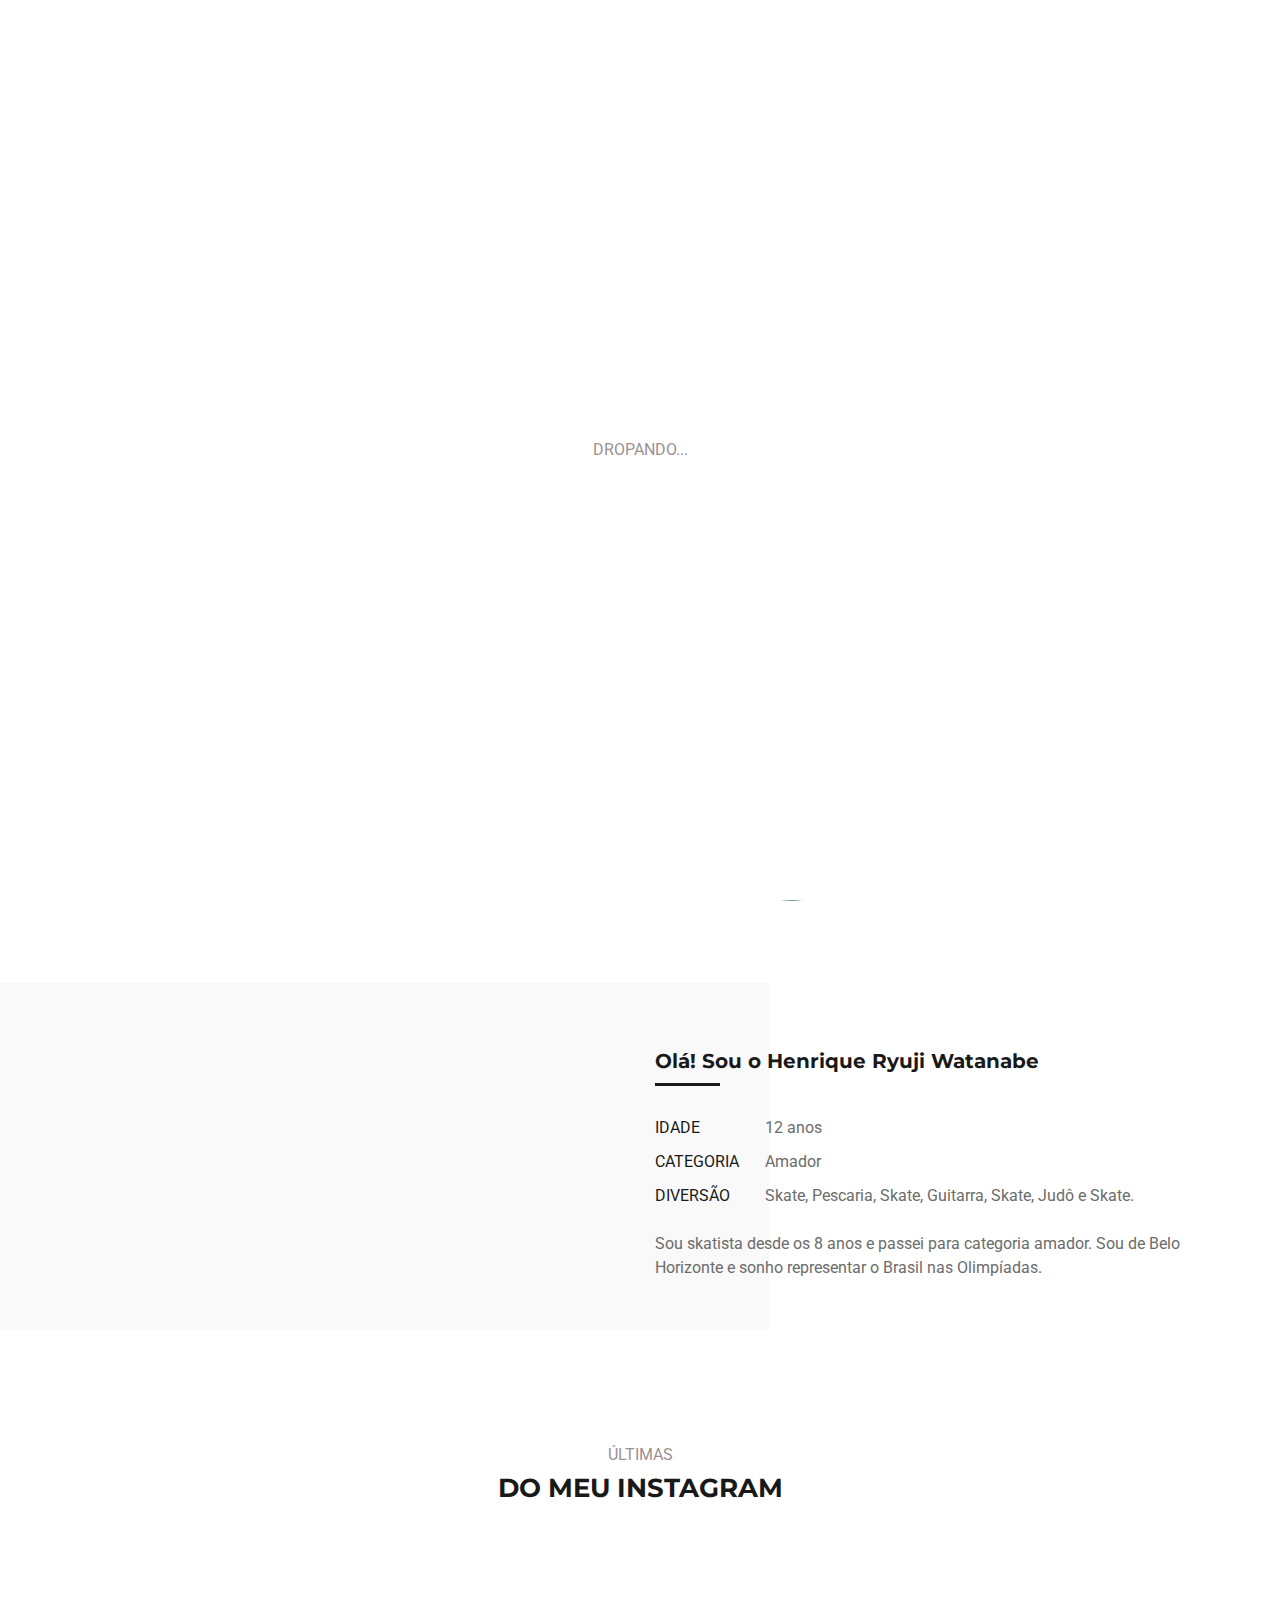
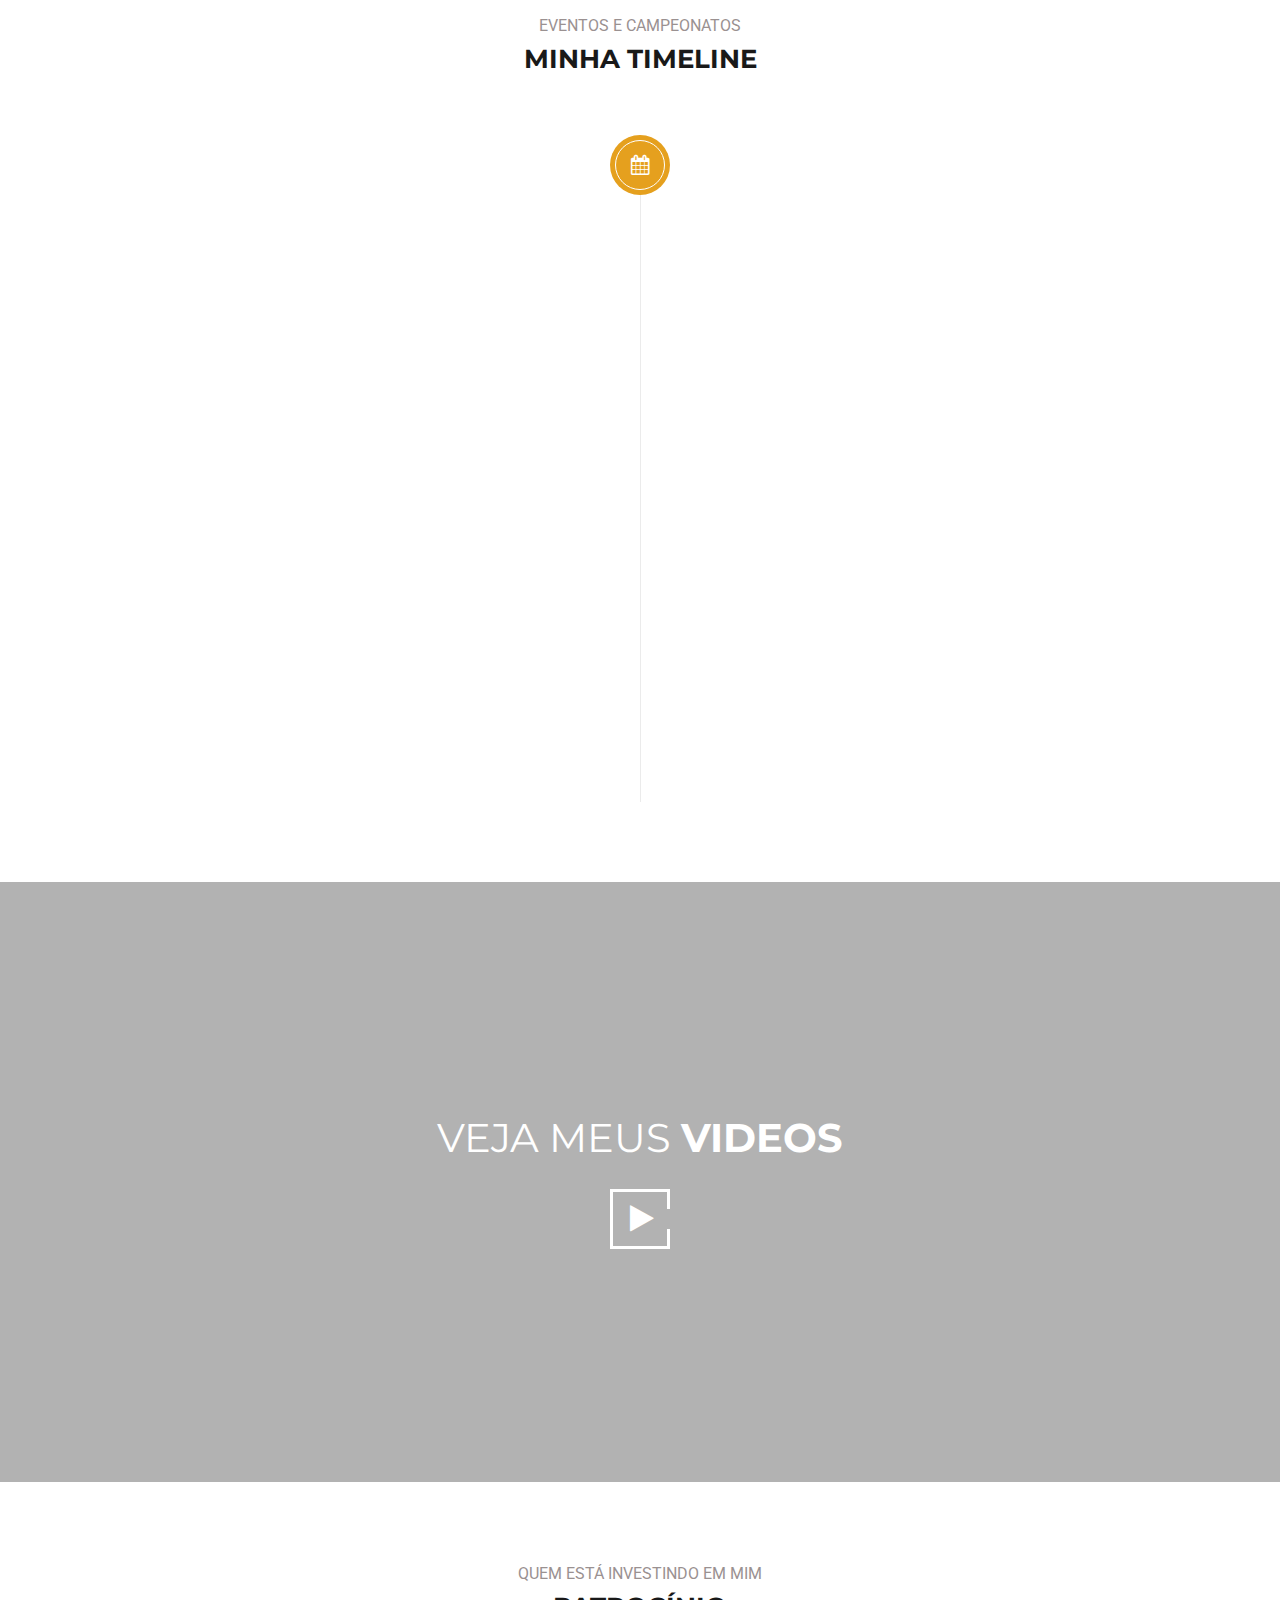
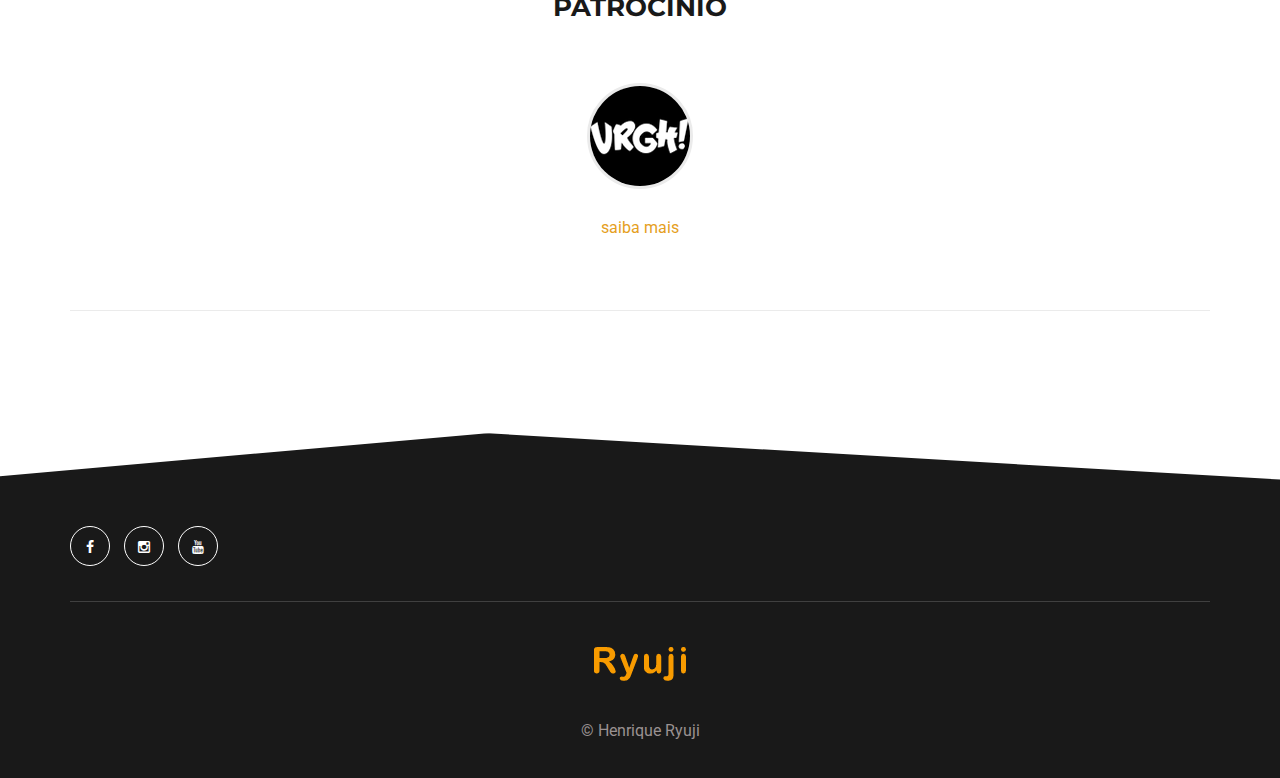
<file: index.html>
﻿<!doctype html>
<html lang="en">

	<head>

		<!-- Basic page needs
		============================================ -->
		<title>Henrique Ryuji Skateboarder</title>
		<meta charset="utf-8">
		<meta name="author" content="Márcio Oya">
		<meta name="keywords" content="Henrique Ryuji Skateboarder">
		<meta name="description" content="Henrique Ryuji Skateboarder">

		<!-- Mobile specific metas
		============================================ -->
		<meta name="viewport" content="width=device-width, initial-scale=1.0, maximum-scale=1.0, user-scalable=no">

		<!-- Favicon
		============================================ -->
		<link rel="shortcut icon" href="images/favicon.ico">

		<!-- Google web fonts
		============================================ -->
		<link href='https://fonts.googleapis.com/css?family=Montserrat:400,700' rel='stylesheet' type='text/css'>
		<link href='https://fonts.googleapis.com/css?family=Roboto:400,400italic,500,500italic,700,700italic,900,900italic,300italic,300,100italic,100' rel='stylesheet' type='text/css'>

		<!-- Vendor CSS
		============================================ -->
		<link rel="stylesheet" href="plugins/fancybox/helpers/jquery.fancybox-buttons.css">
		<link rel="stylesheet" href="plugins/fancybox/helpers/jquery.fancybox-thumbs.css">
		<link rel="stylesheet" href="plugins/fancybox/jquery.fancybox.css">
		<link rel="stylesheet" href="plugins/arcticmodal/jquery.arcticmodal-0.3.css">
		<link rel="stylesheet" href="plugins/owl-carousel/assets/owl.carousel.css">


		<!-- CSS theme files
		============================================ -->
		<link rel="stylesheet" href="css/animate.css">
		<link rel="stylesheet" href="css/style.css">

	</head>

	<body>

		<!-- - - - - - - - - - - - - - Preloader - - - - - - - - - - - - - - - - -->

		<div id="preloader" class="nv-preloader">

			<div class="nv-preloader-outer">

				<div class="nv-preloader-inner">
			
					<!-- <img src="images/logo.png" class="nv-logo" alt=""><br> -->
					<h6>Dropando...</h6>

				</div><!--/ .nv-preloader-inner -->

			</div><!--/ .nv-preloader-outer -->

		</div>

		<!-- - - - - - - - - - - - - - End of Preloader - - - - - - - - - - - - - - - - -->

		<!-- - - - - - - - - - - - - - Layout - - - - - - - - - - - - - - - - -->

		<div class="nv-layout-wide">

			<!-- - - - - - - - - - - - - - Header - - - - - - - - - - - - - - - - -->

			<header id="header" class="nv-header nv-light">

				<!-- - - - - - - - - - - - - - Top Bar - - - - - - - - - - - - - - - - -->

				<div class="nv-top-bar">

					<div class="container">

						<div class="row nv-table-row-sm">

							<div class="col-sm-6">

								<!-- - - - - - - - - - - - - - Contact Info - - - - - - - - - - - - - - - - -->

								<ul class="nv-info-list">

									<li><i class="fa fa-envelope-o"></i><a href="mailto:issamunw@oi.com.br">issamunw@oi.com.br</a></li>									

								</ul>

								<!-- - - - - - - - - - - - - - End of Contact Info - - - - - - - - - - - - - - - - -->

							</div>

							<div class="col-sm-6">

								<div class="align-right">

									<!-- - - - - - - - - - - - - - Social Links - - - - - - - - - - - - - - - - -->

									<ul class="nv-social-links">

										<li><a target="_blank" href="https://www.facebook.com/henrique.watanabe.9822"><i class="fa fa-facebook"></i></a></li>
										<li><a target="_blank" href="https://www.instagram.com/henrique_ryuji/"><i class="fa fa-instagram"></i></a></li>
										<li><a target="_blank" href="https://www.youtube.com/channel/UCRQNEEaKgrwdWHTZbWcYcnA"><i class="fa fa-youtube"></i></a></li>

									</ul>

									<!-- - - - - - - - - - - - - - End of Social Links - - - - - - - - - - - - - - - - -->

								</div><!--/ .align-right -->

							</div>

						</div><!--/ .row -->

					</div><!--/ .container -->

				</div>

				<!-- - - - - - - - - - - - - - End of Top Bar - - - - - - - - - - - - - - - - -->

				<!-- - - - - - - - - - - - - - Header Section - - - - - - - - - - - - - - - - -->



				<!-- - - - - - - - - - - - - - End of Header Section - - - - - - - - - - - - - - - - -->

			</header>

			<!-- - - - - - - - - - - - - - End of Header - - - - - - - - - - - - - - - - -->

			<!-- - - - - - - - - - - - - - Media Container - - - - - - - - - - - - - - - - -->

			<div class="nv-media-container nv-skewed">

				<div class="nv-represent" data-bg-image="images/slide_img_01.jpg">

					<div class="container">

						<div class="row">

							<div class="col-xs-12">

								<div class="align-right">

									<div class="nv-represent-content">

										<h1 class="nv-represent-title">Henrique <br/><b>Ryuji</b></h1>

										<div class="nv-represent-description">Skateboarder Amador</div>

									</div><!--/ .nv-represent-content -->

								</div><!--/ .align-right -->

							</div>

						</div><!--/ .row -->

					</div><!--/ .container -->

				</div><!--/ .nv-represent -->

			</div>

			<!-- - - - - - - - - - - - - - End of Media Container - - - - - - - - - - - - - - - - -->

			<!-- - - - - - - - - - - - - - Page Content - - - - - - - - - - - - - - - - -->

			<div class="nv-page-content-wrap">

				<div class="container">



					<!-- - - - - - - - - - - - - - Content Section - - - - - - - - - - - - - - - - -->

					<section class="nv-section nv-fw-section-bg-topleft nv-grey">

						<div class="row">

							<div class="col-sm-5">

								<iframe width="458" height="315" src="https://www.youtube.com/embed/mT0ct2YfLwM?rel=0" frameborder="0" allow="autoplay; encrypted-media" allowfullscreen></iframe>

							</div>

							<div class="col-lg-6 col-lg-offset-1 col-sm-7">

								<h4 class="nv-underlined-title">Olá! Sou o Henrique Ryuji Watanabe</h4>

								<ul class="nv-details-list">

									<li><span class="nv-info-item-name">Idade</span><span class="nv-info-item-value">12 anos</span></li>
									<li><span class="nv-info-item-name">Categoria</span><span class="nv-info-item-value">Amador</span></li>
									<li><span class="nv-info-item-name">Diversão</span><span class="nv-info-item-value">Skate, Pescaria, Skate, Guitarra, Skate, Judô e Skate.</span></li>

								</ul>

								<p>Sou skatista desde os 8 anos e passei para categoria amador. Sou de Belo Horizonte e sonho representar o Brasil nas Olimpíadas.
								</p>

								

							</div>

						</div><!--/ .row -->

					</section>

					<!-- - - - - - - - - - - - - - End of Content Section - - - - - - - - - - - - - - - - -->
					



					<!-- - - - - - - - - - - - - - Content Section - - - - - - - - - - - - - - - - -->

					<section class="nv-section">

						<div class="row">

							<div class="col-xs-12">

								<h6 class="nv-section-subtitle">Últimas</h6>
								<h2 class="nv-section-title">do meu Instagram</h2>

								<!-- - - - - - - - - - - - - - Instagram Feed - - - - - - - - - - - - - - - - -->

					<div id="instafeed" class="nv-instafeed nv-cols-5"></div>

					<!-- - - - - - - - - - - - - - End of Instagram Feed - - - - - - - - - - - - - - - - -->


							</div>

						</div><!--/ .row -->

					</section>

					<!-- - - - - - - - - - - - - - End of Content Section - - - - - - - - - - - - - - - - -->

					<!-- - - - - - - - - - - - - - Content Section - - - - - - - - - - - - - - - - -->

					<section class="nv-section">

						<div class="row">

							<div class="col-xs-12">

								<h6 class="nv-section-subtitle">Eventos e Campeonatos</h6>
								<h2 class="nv-section-title">Minha Timeline</h2>

								<!-- - - - - - - - - - - - - - List of Experience - - - - - - - - - - - - - - - - -->

								<div class="nv-experience-list">

									<div class="nv-icon"><i class="fa fa-calendar"></i></div>

									<div class="nv-el-items">
                                    <!-- - - - - - - - - - - - - - Item - - - - - - - - - - - - - - - - -->

										<article class="nv-el-item" data-animation="fadeInRight" data-scroll-factor="-145">

											<h4 class="nv-position">Belo Horizonte, MG</h4>

											<div class="nv-meta">29 e 30 de junho de 2019</div>

											<p>1º colocado na etapa mineira de Bowl AMADOR. </p>

										</article>

										<!-- - - - - - - - - - - - - - End of Item - - - - - - - - - - - - - - - - -->

										<!-- - - - - - - - - - - - - - Item - - - - - - - - - - - - - - - - -->

										<article class="nv-el-item" data-animation="fadeInRight" data-scroll-factor="-130">

											<h4 class="nv-position">Taubaté, SP</h4>

											<div class="nv-meta">11 de novembro de 2018</div>

											<p>1º colocado na etapa nacional Vertical AMADOR. </p>
											<p>2º colocado na etapa nacional Bowl AMADOR. </p>

										</article>

										<!-- - - - - - - - - - - - - - End of Item - - - - - - - - - - - - - - - - -->

										<!-- - - - - - - - - - - - - - Item - - - - - - - - - - - - - - - - -->

										<article class="nv-el-item" data-animation="fadeInRight" data-scroll-factor="-115">

											<h4 class="nv-position">Bom Retiro, SP</h4>

											<div class="nv-meta">14 de abril de 2018</div>

											<p>5º colocado na etapa nacional Bowl AMADOR. </p>

										</article>

										<!-- - - - - - - - - - - - - - End of Item - - - - - - - - - - - - - - - - -->

										<!-- - - - - - - - - - - - - - Item - - - - - - - - - - - - - - - - -->

										<article class="nv-el-item" data-animation="fadeInLeft" data-animation-delay="100" data-scroll-factor="-35">

											<h4 class="nv-position">Ranking Vertical Iniciante</h4>

											<div class="nv-meta">2017</div>

											<p>1º colocado no Ranking Brasileiro de Vertical Iniciante da CBSK 2017.</p>

										</article>

										<!-- - - - - - - - - - - - - - End of Item - - - - - - - - - - - - - - - - -->

										<!-- - - - - - - - - - - - - - Item - - - - - - - - - - - - - - - - -->

										<article class="nv-el-item" data-animation="fadeInRight" data-animation-delay="200" data-scroll-factor="44">

											<h4 class="nv-position">Ranking Bowl Mirim</h4>

											<div class="nv-meta">2017</div>

											<p>2º colocado no Ranking Brasileiro de Bowl Mirim da CBSK 2017. </p>

										</article>

										<!-- - - - - - - - - - - - - - End of Item - - - - - - - - - - - - - - - - -->

										<!-- - - - - - - - - - - - - - Item - - - - - - - - - - - - - - - - -->

										<article class="nv-el-item" data-animation="fadeInLeft" data-animation-delay="300" data-scroll-factor="124">

											<h4 class="nv-position">Vertical Iniciante</h4>

											<div class="nv-meta">2017</div>

											<p><a href="http://www.fpsk8.com.br/rankings/circuito-2017/mod-vertical" target="_blank">Escolhido o melhor Skatista categoria Vertical Iniciante de São Paulo.</a>  </p>

										</article>

										<!-- - - - - - - - - - - - - - End of Item - - - - - - - - - - - - - - - - -->


										<!-- - - - - - - - - - - - - - Item - - - - - - - - - - - - - - - - -->

										<article class="nv-el-item" data-animation="fadeInRight" data-animation-delay="300" data-scroll-factor="144">

											<h4 class="nv-position">Início</h4>

											<div class="nv-meta">Fevereiro de 2015</div>

											<p>Começou a andar de skate aos 8 anos de idade.</p>

										</article>

										<!-- - - - - - - - - - - - - - End of Item - - - - - - - - - - - - - - - - -->

									</div><!--/ .nv-el-items -->

								</div>

								<!-- - - - - - - - - - - - - - End of List of Experience - - - - - - - - - - - - - - - - -->

							</div>

						</div><!--/ .row -->

					</section>

					<!-- - - - - - - - - - - - - - End of Content Section - - - - - - - - - - - - - - - - -->



					<!-- - - - - - - - - - - - - - Content Section - - - - - - - - - - - - - - - - -->

					<section class="nv-section nv-fw-section-bg nv-parallax nv-dim nv-video-section" data-fw-bg-image="images/section_bg_01.jpg">

						<div class="row">

							<div class="col-xs-12">

								<div class="align-center">

									<h2 class="nv-section-title">Veja meus <b>Videos</b></h2>

									<a href="https://www.youtube.com/watch?v=mT0ct2YfLwM&list=UURQNEEaKgrwdWHTZbWcYcnA" class="fancybox-media nv-btn-icon-2 nv-large nv-white"><i class="fa fa-play"></i></a>

								</div><!--/ .align-center -->

							</div>

						</div>

					</section>

					<!-- - - - - - - - - - - - - - End of Content Section - - - - - - - - - - - - - - - - -->

					<!-- - - - - - - - - - - - - - Content Section - - - - - - - - - - - - - - - - -->

					<section class="nv-section">

						<div class="row">

							<div class="col-xs-12">

								<h6 class="nv-section-subtitle">Quem está investindo em mim</h6>
								<h2 class="nv-section-title">Patrocínio</h2>

								<!-- - - - - - - - - - - - - - Owl Carousel - - - - - - - - - - - - - - - - -->

								<div class="owl-carousel_inativo nv-testimonials">

									<div class="nv-col">

										<!-- - - - - - - - - - - - - - Testimonial - - - - - - - - - - - - - - - - -->

										<article class="nv-testimonial-item">

											<div class="nv-author">

												<a href="https://www.urgh.com/" target="_blank" class="nv-author-image">

													<img src="images/urgh.png" alt="URGH">

												</a><!--/ .nv-author-image -->

												<!--<div class="nv-author-info">

													<h5 class="nv-author-name">URGH!</h5>

												</div>--><!--/ .nv-author-info -->

											</div>

											<blockquote class="nv-testimonial"><a href="https://www.urgh.com/" target="_blank">saiba mais</a></blockquote>

										</article>

										<!-- - - - - - - - - - - - - - End of Testimonial - - - - - - - - - - - - - - - - -->

									</div><!--/ .nv-col -->

									<div class="nv-col">

									

									</div><!--/ .nv-col -->

								</div>

								<!-- - - - - - - - - - - - - - End of Owl Carousel - - - - - - - - - - - - - - - - -->

								<hr>

								<!-- - - - - - - - - - - - - - Clients - - - - - - - - - - - - - - - - -->

								<!--<div class="nv-clients nv-cols-6">


									<div class="nv-client">

										<a target="_blank" href="http://www.oldbastard.com.br"><img src="images/logo_apoio.jpg" alt=""></a>

									</div>



									<div class="nv-client">

										<a href="#"><img src="images/logo_apoio1.jpg" alt=""></a>

									</div>

									<div class="nv-client">

										<a href="#" title="MEU PAI!"><img src="images/logo_pai.jpg" alt="MEU PAI!"></a>

									</div>

									<div class="nv-client">

										<a href="#"><img src="images/logo.jpg" alt=""></a>

									</div>


									<div class="nv-client">

										<a href="#"><img src="images/logo.jpg" alt=""></a>

									</div>

									<div class="nv-client">

										<a href="#"><img src="images/logo.jpg" alt=""></a>

									</div>


								</div>-->

								<!-- - - - - - - - - - - - - - End of Clients - - - - - - - - - - - - - - - - -->

							</div>

						</div><!--/ .row -->

					</section>

					<!-- - - - - - - - - - - - - - End of Content Section - - - - - - - - - - - - - - - - -->

				</div><!--/ .container -->

			</div>

			<!-- - - - - - - - - - - - - - End of Page Content - - - - - - - - - - - - - - - - -->

			<!-- - - - - - - - - - - - - - Footer - - - - - - - - - - - - - - - - -->

			<footer id="footer" class="nv-footer nv-type-2 nv-skewed">

				<div class="container">

					<!-- - - - - - - - - - - - - - Footer Section - - - - - - - - - - - - - - - - -->

					<div class="nv-fsection nv-medium">

						<div class="nv-table-row-md">

							<div class="col-md-4">

								<!-- - - - - - - - - - - - - - Social Links - - - - - - - - - - - - - - - - -->

								<ul class="nv-social-links">

									<li><a target="_blank" href="https://www.facebook.com/henrique.watanabe.9822" class="nv-tooltip-container"><span class="nv-tooltip">Me adiciona no Facebook</span><i class="fa fa-facebook"></i></a></li>
									<li><a target="_blank" href="https://www.instagram.com/henrique_ryuji/" class="nv-tooltip-container"><span class="nv-tooltip">Me segue no Instagram</span><i class="fa fa-instagram"></i></a></li>
									<li><a target="_blank" href="https://www.youtube.com/channel/UCRQNEEaKgrwdWHTZbWcYcnA" class="nv-tooltip-container"><span class="nv-tooltip">Assine meu Youtube</span><i class="fa fa-youtube"></i></a></li>

								</ul>

								<!-- - - - - - - - - - - - - - End of Social Links - - - - - - - - - - - - - - - - -->

							</div>

							<div class="col-md-8">

								<!-- - - - - - - - - - - - - - Footer Navigation - - - - - - - - - - - - - - - - -->

								<!-- <nav class="nv-footer-nav-wrap align-right">

									<ul class="nv-footer-nav">

										<li><a href="index.html">Home</a></li>
										<li><a href="pages_about_v1.html">About</a></li>
										<li><a href="pages_services_v1.html">Services</a></li>
										<li><a href="portfolio_grid_2_columns.html">Portfolio</a></li>
										<li><a href="blog_v1.html">Blog</a></li>
										<li><a href="pages_contact_page_v1.html">Contact</a></li>

									</ul>

								</nav> -->

								<!-- - - - - - - - - - - - - - End of Footer Navigation - - - - - - - - - - - - - - - - -->

							</div>

						</div><!--/ .nv-table-row-sm -->

					</div>

					<!-- - - - - - - - - - - - - - End of Footer Section - - - - - - - - - - - - - - - - -->

					<!-- - - - - - - - - - - - - - Footer Section - - - - - - - - - - - - - - - - -->

					<div class="nv-fsection nv-medium">

						<div class="nv-copyright">

							<div class="row">

								<div class="col-xs-12">

									<div class="align-center">

										<a href="index.html" class="nv-logo"><img src="images/logo_light.png" alt=""></a>

										<p>&copy; Henrique Ryuji</p>

									</div><!--/ .align-center -->

								</div>

							</div><!--/ .row -->

						</div><!--/ .nv-copyright -->

					</div>

					<!-- - - - - - - - - - - - - - End of Footer Section - - - - - - - - - - - - - - - - -->

				</div><!--/ .container -->

			</footer>

			<!-- - - - - - - - - - - - - - End of Footer - - - - - - - - - - - - - - - - -->

		</div>

		<!-- - - - - - - - - - - - - - End of Layout - - - - - - - - - - - - - - - - -->

		<!-- JS Libs & Plugins
		============================================ -->
		<script src="js/libs/modernizr.js"></script>
		<script src="js/libs/jquery-2.2.4.min.js"></script>
		<script src="js/libs/handlebars-v4.0.5.min.js"></script>
		<script src="plugins/jquery.appear.min.js"></script>
		<script src="plugins/retina.min.js"></script>
		<script src="plugins/jquery.parallax-1.1.3.min.js"></script>
		<script src="plugins/wt.validator.min.js"></script>
		<script src="plugins/arcticmodal/jquery.arcticmodal-0.3.min.js"></script>
		<script src="plugins/jquery.easing.1.3.min.js"></script>
		<script src="plugins/isotope.pkgd.min.js"></script>
		<script src="plugins/owl-carousel/owl.carousel.min.js"></script>
		<script src="plugins/wt.accordion.min.js"></script>
		<script src="plugins/instafeed.min.js"></script>
		<script src="plugins/jquery.mousewheel.min.js"></script>
		<script src="plugins/fancybox/jquery.fancybox.pack.js"></script>
		<script src="plugins/fancybox/helpers/jquery.fancybox-media.js"></script>
		<script src="plugins/fancybox/helpers/jquery.fancybox-thumbs.js"></script>
		<script src="plugins/fancybox/helpers/jquery.fancybox-buttons.js"></script>

		<!-- JS theme files
		============================================ -->
		<script src="js/nuovi.core.js"></script>
		<script src="js/nuovi.plugins.js"></script>
<!-- Global site tag (gtag.js) - Google Analytics -->
<script async src="https://www.googletagmanager.com/gtag/js?id=UA-119002858-1"></script>
<script>
  window.dataLayer = window.dataLayer || [];
  function gtag(){dataLayer.push(arguments);}
  gtag('js', new Date());

  gtag('config', 'UA-119002858-1');
</script>
	</body>
</html>
</file>
<file: css/style.css>
/* ------------------------------------------------------

	Stylesheet Guide

---------------------------------------------------------

	1. Global
	2. General Classes
	3. Typography
	4. Header
        4.1. Top Bar
        4.2. Navigation
            4.2.1. Submenu
    5. General Elements
        5.1. Page Sections
        5.2. Breadcrumb
        5.3. Back to Top Button
        5.4. Pagination
        5.5. Tooltips
        5.6. Halfpage Columns
        5.7. Isotope
        5.8. Media Container
    6. UI Elements
        6.1. Buttons
        6.2. Forms
        6.3. Tables
        6.4. Lists
        6.5. Blockquotes
        6.6. Dividers
    7. Components
        7.1. Info Blocks
        7.2. Accordion & Toggles
        7.3. Progress Bars
        7.4. Counters
        7.5. Carousels & Sliders
        7.6. Testimonials
        7.7. Call to Action
        7.8. Pricing Tables
        7.9. Message Boxes
        7.10. Countdown
        7.11. Pie Charts
        7.12. Gallery & LightBox
        7.13. Instagram Feed
        7.14. Twitter feed
        7.15. Social Links
        7.16. Team Members
        7.17. Author Box
        7.18. Clients
        7.19. Services
        7.20. 3d Images
        7.21. Video Tabs
        7.22. Awards
        7.23. List of Experience
        7.24. Modal Windows
    8. Sidebar
        8.1. Widgets
    9. Portfolio
    10. Blog
        10.1. Entries
        10.2. Author Box
        10.3. Comments
    11. Coming Soon Page
    12. 404 Page
    13. Footer
    14. Media Queries

---------------------------------------------------------- */

@import "reset.css";
@import "bootstrap.min.css";
@import "font-awesome.min.css";

/* ------------------------------------------------------
	
	1. Global
	
------------------------------------------------------ */

    html{
        overflow-x: hidden;
    }

    body{
        font-family: 'Roboto', sans-serif;
        font-size: 16px;
        line-height: 24px;
        color: #6c6c6c;
        background: #fff;
        position: relative;
        overflow-x: hidden !important;
    }

    ::-webkit-scrollbar{
        width: 10px;
        background: #f2f2f2;
    }

    ::-webkit-scrollbar-thumb{
        width: 10px;
        background: #2c3035;
        border-radius: 5px;
    }

    ::-moz-selection{
        color: #fff;
        background-color: #e5a01e;
    }

    ::selection{
        color: #fff;
        background-color: #e5a01e;
    }

    ::-webkit-input-placeholder{
        color: #9a9191;
    }

    ::-webkit-textarea-placeholder{
        color: #9a9191;
    }

    input::-moz-placeholder{
        color: #9a9191;
        opacity: 1 !important;
    }

    textarea::-moz-placeholder{
        color: #9a9191;
        opacity: 1 !important;
    }

    ::-ms-input-placeholder{
        color: #9a9191;
    }

    ::-ms-textarea-placeholder{
        color: #9a9191;
    }

    [data-bg-image]{
        background-size: cover;
        background-position: center;
    }

    .nv-preloader{
        background-color: #fff;
        position: fixed;
        top: 0;
        right: 0;
        bottom: 0;
        left: 0;
        z-index: 200;
    }

    .nv-preloader-outer{
        display: table;
        width: 100%;
        height: 100%;
        table-layout: fixed;
    }

    .nv-preloader-inner{
        text-align: center;
        display: table-cell;
        vertical-align: middle;
        width: 100%;
    }

    .nv-preloader .nv-logo:not(:only-child){
        display: inline-block;
        margin-bottom: 15px;
    }

    img{
        height: auto;
    }

/* ------------------------------------------------------
    
    2. General Classes
    
------------------------------------------------------ */

    .align-left{
        text-align: left;
    }

    .align-right{
        text-align: right;
    }

    .align-center{
        text-align: center;
    }

    .alignleft{
        float: left;
    }

    .alignright{
        float: right;
    }

    img[class*="align"]{
        max-width: 50%;
    }

    img.alignleft{
        margin: 0 30px 15px 0;
    }

    img.alignright{
        margin: 0 0 15px 30px;
    }

    .aligncenter{
        display: block;
        margin: 5px auto 5px auto;
    }

    .nv-layout-wide{
        width: 100%;
    }

    .nv-layout-fullscreen{
        background-origin: border-box;
        position: relative;
        z-index: 1;
    }

    .nv-layout-fullscreen::before{
        content: "";
        display: block;
        position: absolute;
        top: 0;
        right: 0;
        bottom: 0;
        left: 0;
        background: rgba(0, 0, 0, .1);
    }

    .nv-content-element:not(:last-child){
        margin-bottom: 40px;
    }

    .nv-content-element::after{
        content: "";
        display: block;
        clear: both;
    }

    .nv-large-offset:not(:last-child){
        margin-bottom: 50px;
    }

    .wrapper{
        overflow: hidden;
    }

    .nv-scroll-locked{
        overflow: hidden !important;
    }

/* ------------------------------------------------------
    
    3. Typography
    
------------------------------------------------------ */

    h1, h2, h3, h4, h5{
        font-family: 'Montserrat', sans-serif;
        color: #191919;
        font-weight: 700;
    }

    h1, h2, h6{
        text-transform: uppercase;
    }

    h1{
        font-size: 40px;
        line-height: 44px;
        margin-top: 0px;
    }

    h1:not(:last-child){
        margin-bottom: 10px;
    }

    h2{
        font-size: 26px;
        line-height: 32px;
    }

    h2:not(:last-child){
        margin-bottom: 30px;
    }

    h3{
        font-size: 24px;
        line-height: 30px;
    }

    h3:not(:last-child){
        margin-bottom: 20px;
    }

    h4{
        font-size: 20px;
        line-height: 26px;
    }

    h4:not(:last-child){
        margin-bottom: 30px;
    }

    h5{
        font-size: 16px;
        line-height: 22px;
    }

    h5:not(:last-child){
        margin-bottom: 15px;
    }

    h6{
        font-family: 'Roboto', sans-serif;
        color: #9a9191;
        font-size: 16px;
        line-height: 24px;
    }

    h6:not(:last-child){
        margin-bottom: 5px;
    }

    p:not(:last-child){
        margin-bottom: 25px;
    }

    a{
        color: #e5a01e;
        text-decoration: none !important;

        -webkit-transition: color .5s ease, border-color .5s ease, background-color .5s ease;
                transition: color .5s ease, border-color .5s ease, background-color .5s ease;
    }

    a:hover,
    a:focus{
        color: #191919;

        -webkit-transition: color .1s ease, border-color .1s ease, background-color .1s ease;
                transition: color .1s ease, border-color .1s ease, background-color .1s ease;
    }

    .nv-underlined-title,
    .nv-comment .nv-author-name,
    .nv-testimonial-item .nv-author-name,
    .nv-portfolio.nv-type-2 .nv-project-name,
    .nv-author.nv-entry-author .nv-author-about,
    .nv-portfolio.nv-ribbon .nv-project-name{
        position: relative;
        padding-bottom: 12px;
    }

    .nv-underlined-title::after,
    .nv-comment .nv-author-name::after,
    .nv-portfolio.nv-ribbon .nv-project-name::after,
    .nv-testimonial-item .nv-author-name::after,
    .nv-portfolio.nv-type-2 .nv-project-name::after,
    .nv-author.nv-entry-author .nv-author-about::after{
        content: "";
        display: block;
        width: 65px;
        border-width: 0 0 3px 0;
        border-style: solid;
        position: absolute;
        left: 0;
        bottom: 0;
    }

    .nv-underlined-title.align-right::after{
        left: auto;
        right: 0;
    }

    .fa{
        vertical-align: baseline;
        line-height: inherit;
    }

    a > .fa{
        display: inline-block;
    }

    .nv-section-title,
    .nv-section-subtitle,
    .nv-section-description{
        text-align: center;
    }

    .nv-section-description{
        padding-left: 17%;
        padding-right: 17%;
    }

    .nv-section-title:not(:last-child){
        margin-bottom: 60px;
    }

    .nv-section-description:not(:last-child){
        margin-bottom: 40px;
    }

    .nv-section-title.nv-type-2{
        padding-top: 41px;
    }

    .nv-section-title.nv-type-2::before{
        content: "";
        display: block;
        width: 28px;
        height: 28px;
        position: absolute;
        top: 0;
        left: 50%;
        margin-left: -14px;
        background: url("../images/icon_title.png") center no-repeat;
    }

    img[class*="align"] ~ .nv-section-title,
    img[class*="align"] ~ .nv-section-subtitle,
    img[class*="align"] ~ .nv-section-description{
        text-align: inherit;
    }

    img[class*="align"] ~ .nv-section-title:not(:last-child){
        margin-bottom: 35px;
    }

    .nv-video-section .nv-section-title{
        font-size: 40px;
        line-height: 46px;
        font-weight: 400;
    }

    .nv-video-section .nv-section-title:not(:last-child){
        margin-bottom: 28px;
    }

    .nv-layout-fullscreen,
    .nv-layout-fullscreen h1,
    .nv-layout-fullscreen h2,
    .nv-layout-fullscreen h3,
    .nv-layout-fullscreen h4,
    .nv-layout-fullscreen h5,
    .nv-layout-fullscreen h6,
    .nv-dark[data-fw-bg-image],
    .nv-dark[data-fw-bg-image] h1,
    .nv-dark[data-fw-bg-image] h2,
    .nv-dark[data-fw-bg-image] h3,
    .nv-dark[data-fw-bg-image] h4,
    .nv-dark[data-fw-bg-image] h5,
    .nv-dark[data-fw-bg-image] h6,
    .nv-dim[data-fw-bg-image],
    .nv-dim[data-fw-bg-image] h1,
    .nv-dim[data-fw-bg-image] h2,
    .nv-dim[data-fw-bg-image] h3,
    .nv-dim[data-fw-bg-image] h4,
    .nv-dim[data-fw-bg-image] h5,
    .nv-dim[data-fw-bg-image] h6{
        color: #fff;
    }

/* ------------------------------------------------------
    
    4. Header
    
------------------------------------------------------ */

    .nv-header{
        position: relative;
        z-index: 101;
        width: inherit;
    }

    .nv-header.nv-light{
        background: #fff;
    }

    .nv-header a{
        color: #191919;
    }

    .nv-header[class*="nv-transparent"]{
        position: fixed;
    }

    .nv-header[class*="nv-transparent"] .nv-hsection{
        -webkit-transition: all .35s cubic-bezier(0.165, 0.84, 0.44, 1);
                transition: all .35s cubic-bezier(0.165, 0.84, 0.44, 1);
    }

    .nv-header[class*="nv-transparent"].nv-over .nv-hsection{
        padding-top: 15px;
        padding-bottom: 15px;
    }

    .nv-header.nv-transparent-dark.nv-over{
        background: rgba(25, 25, 25, .9);
    }

    .nv-header.nv-dark{
        background: #191919;
    }

    .nv-header.nv-transparent-light.nv-over{
        background: #fff;
        box-shadow: 0 0 3px 0 rgba(25, 25, 25, .1);
    }

    .nv-header.nv-dark a,
    .nv-header.nv-transparent-dark a,
    .nv-header.nv-dark .nv-navigation .nv-has-dropdown::before,
    .nv-header.nv-transparent-dark .nv-navigation .nv-has-dropdown::before{
        color: #fff;
    }

    .nv-no-touchevents .nv-header a:hover{
        color: #e5a01e;
    }

    .nv-hsection{
        width: inherit;
        background-color: inherit;
        padding: 30px 0;
    }

    .nv-hsection.nv-small{
        padding-top: 20px;
        padding-bottom: 20px;
    }

    .nv-sticky{
        width: inherit;
        background-color: inherit;
    }

    .nv-sticky.nv-sticked{
        top: 0;
        position: fixed;
        z-index: 102;
        box-shadow: 0 0 3px 0 rgba(25, 25, 25, .2);
    }

    .nv-hcontent{
        margin-left: -13px;
        margin-right: -13px;
    }

    .nv-hcontent > *{
        display: inline-block;
        vertical-align: middle;
        margin-left: 13px;
        margin-right: 13px;
    }

    /* ------------------------------------------------------
    
        4.1. Top Bar
        
    ------------------------------------------------------ */

        .nv-top-bar{
            font-size: 12px;
            line-height: 22px;
            color: #fff;
            padding: 3px 0;
            background-color: #191919;
        }

        .nv-top-bar a{
            color: #fff;
        }

        .nv-top-bar a:hover{
            color: #e5a01e;
        }

        .nv-top-bar .nv-info-list{
            margin-left: -8px;
            margin-right: -8px;
        }

        .nv-top-bar .nv-info-list .fa{
            font-size: inherit;
        }

        .nv-top-bar .nv-info-list > li{
            padding-left: 23px;
            display: inline-block;
            margin: 0 8px;
        }

        .nv-top-bar .nv-info-list > li:not(:last-child){
            margin-bottom: 0px;
        }

        .nv-top-bar .nv-social-links a{
            display: inline-block;
            border: none;
            width: auto;
            height: auto;
            font-size: 12px;
            line-height: inherit;
        }

        .nv-top-bar .nv-social-links a:hover{
            color: rgba(255, 255, 255, .7);
        }

        .nv-top-bar .nv-social-links a{
            color: #fff;
            border-color: #fff;
        }

    /* ------------------------------------------------------
    
        4.2. Navigation
        
    ------------------------------------------------------ */

        .nv-navigation{
            text-align: left;
            margin-left: -15px;
            margin-right: -15px;
        }

        .nv-navigation li{
            position: relative;
        }

        .nv-navigation > li{
            display: inline-block;
            margin-left: 15px;
            margin-right: 15px;
        }

        .nv-navigation > li > a{
            font-family: 'Montserrat', sans-serif;
            color: #191919;
            font-size: 14px;
            line-height: 22px;
            text-transform: uppercase;
            display: block;
        }

        .nv-nav-wrap .nv-nav-close-btn{
            position: absolute !important;
            top: 20px;
            right: 20px;
            z-index: 10;
            color: #fff;
        }

        .nv-no-touchevents .nv-navigation > li:hover > a,
        .nv-touchevents .nv-navigation > .nv-t-active > a,
        .nv-touchevents .nv-navigation > .nv-m-active > a{
            -webkit-transition-duration: .1s;
                    transition-duration: .1s;
        }

        .nv-nav-wrap .nv-nav-close-btn:hover,
        .nv-no-touchevents .nv-navigation > li:hover > a,
        .nv-navigation > .nv-current > a,
        .nv-touchevents .nv-navigation > .nv-m-active > a,
        .nv-touchevents .nv-navigation > .nv-t-active > a{
            color: #e5a01e;
        }

        /* ------------------------------------------------------
    
            4.2.1. Submenu
            
        ------------------------------------------------------ */

            .nv-dropdown{
                font-family: 'Roboto', sans-serif;
                background-color: #f9f9f9;
                position: absolute;
                top: 100%;
                left: 0;

                opacity: 0;
                visibility: hidden;

                -webkit-transition: opacity .35s cubic-bezier(0.165, 0.84, 0.44, 1), visibility .35s cubic-bezier(0.165, 0.84, 0.44, 1);
                        transition: opacity .35s cubic-bezier(0.165, 0.84, 0.44, 1), visibility .35s cubic-bezier(0.165, 0.84, 0.44, 1);
            }

            .nv-csstransforms3d .nv-dropdown{
                -webkit-transition-property: -webkit-transform, opacity, visibility;
                        transition-property:         transform, opacity, visibility;

                -webkit-transform: scale3d(.8, .8, .8);
                    -ms-transform: scale3d(.8, .8, .8);
                        transform: scale3d(.8, .8, .8);
            }

            .nv-dropdown.nv-opened,
            .nv-no-touchevents .nv-navigation li:hover > .nv-dropdown,
            .nv-touchevents .nv-navigation .nv-t-active > .nv-dropdown{
                opacity: 1;
                visibility: visible;
            }

            .nv-csstransforms3d .nv-dropdown.nv-opened,
            .nv-csstransforms3d.nv-no-touchevents .nv-navigation li:hover > .nv-dropdown,
            .nv-csstransforms3d.nv-touchevents .nv-navigation .nv-t-active > .nv-dropdown{
                -webkit-transform: scale3d(1, 1, 1);
                    -ms-transform: scale3d(1, 1, 1);
                        transform: scale3d(1, 1, 1);
            }

            .nv-navigation .nv-dropdown{
                position: absolute;
                z-index: 1;
                left: -21px;
                min-width: 200px;
                margin-top: 23px;
                box-shadow: 0 1px 2px 0 rgba(25, 25, 25, .05);
            }

            .nv-navigation .nv-dropdown::before{
                content: "";
                display: block;
                position: absolute;
                height: 23px;
                background: transparent;
                bottom: 100%;
                width: 100%;
                left: 0;
            }

            .nv-navigation .nv-dropdown .nv-dropdown{
                left: 100%;
                margin: 0 0 0 5px;
                top: 0px;
            }

            .nv-navigation .nv-dropdown .nv-dropdown::before{
                left: auto;
                bottom: auto;
                top: 0;
                right: 100%;
                width: 5px;
                height: 100%;
            }

            .nv-navigation .nv-submenu > li:not(:last-child){
                border-bottom: 1px solid #ebebeb;
            }

            .nv-navigation .nv-has-dropdown > a{
                padding-right: 13px;
            }

            .nv-navigation .nv-has-dropdown::before{
                font-family: 'FontAwesome';
                content: "\f0d7";
                color: #191919;
                position: absolute;
                top: 50%;
                right: 0;
                margin-top: -12px;
                font-size: 12px;

                -webkit-transition: color .35s cubic-bezier(0.165, 0.84, 0.44, 1);
                        transition: color .35s cubic-bezier(0.165, 0.84, 0.44, 1);
            }

            .nv-navigation .nv-has-dropdown:hover::before{
                -webkit-transition-duration: .1s;
                        transition-duration: .1s;
            }

            .nv-navigation .nv-has-dropdown .nv-has-dropdown::before{
                content: "\f0da";
                right: 10px;
                color: #9a9191 !important;
            }

            .nv-navigation .nv-submenu a{
                color: #9a9191 !important;
                font-size: 14px;
                line-height: 22px;
                display: block;
                padding: 9px 21px 8px;
                position: relative;
                z-index: 1;
            }

            .nv-navigation .nv-submenu a::before,
            .nv-navigation .nv-submenu a::after{
                content: "";
                display: block;
                border-style: solid;
                border-color:  #e5a01e;
                position: absolute;
                z-index: 2;
                opacity: 0;
                visibility: hidden;

                -webkit-transition: opacity .35s ease, visibility .35s ease;
                        transition: opacity .35s ease, visibility .35s ease;
            }

            .nv-navigation .nv-submenu a::before{
                border-width: 3px 3px 3px 0;
                top: -2px;
                right: 0;
                bottom: -2px;
                left: 0;
            }

            .nv-navigation .nv-submenu a::after{
                width: 3px;
                border-width: 11px 0 11px 0;
                left: 0;
                top: 0;
                bottom: 0;
            }

            .nv-no-touchevents .nv-navigation .nv-submenu li:hover > a,
            .nv-touchevents .nv-navigation .nv-submenu .nv-t-active > a,
            .nv-touchevents .nv-navigation .nv-submenu .nv-m-active > a,
            .nv-navigation .nv-submenu .nv-current > a,
            .nv-navigation .nv-current.nv-has-dropdown::before,
            .nv-navigation .nv-has-dropdown .nv-current.nv-has-dropdown::before,
            .nv-no-touchevents .nv-navigation .nv-has-dropdown:hover::before,
            .nv-touchevents .nv-navigation .nv-t-active.nv-has-dropdown::before,
            .nv-touchevents .nv-navigation .nv-m-active.nv-has-dropdown::before{
                color: #e5a01e !important;
            }

            .nv-no-touchevents .nv-navigation .nv-submenu li:hover > a::before,
            .nv-no-touchevents .nv-navigation .nv-submenu li:hover > a::after,
            .nv-touchevents .nv-navigation .nv-submenu .nv-t-active > a::before,
            .nv-touchevents .nv-navigation .nv-submenu .nv-t-active > a::after,
            .nv-touchevents .nv-navigation .nv-submenu .nv-m-active > a::before,
            .nv-touchevents .nv-navigation .nv-submenu .nv-m-active > a::after,
            .nv-no-touchevents .nv-navigation > li:hover .nv-current > a::before,
            .nv-no-touchevents .nv-navigation > li:hover .nv-current > a::after,
            .nv-touchevents .nv-navigation > .nv-t-active .nv-current > a::before,
            .nv-touchevents .nv-navigation > .nv-t-active .nv-current > a::after,
            .nv-touchevents .nv-navigation > .nv-m-active .nv-current > a::before,
            .nv-touchevents .nv-navigation > .nv-m-active .nv-current > a::after{
                opacity: 1;
                visibility: visible;

                -webkit-transition-duration: .1s;
                        transition-duration: .1s;
            }

/* ------------------------------------------------------
    
    5. General Elements
    
------------------------------------------------------ */

    .nv-cssanimations [data-animation]:not(.nv-visible){
        opacity: 0;
        visibility: hidden;
    }

    .nv-logo{
        display: inline-block;
    }

    .nv-icon{
        display: inline-block;
        color: #fff;
        font-size: 20px;
        text-align: center;
        line-height: 60px;
        width: 60px;
        height: 60px;
        border-radius: 50%;
        background: #e5a01e;
        position: relative;
        z-index: 1;
    }

    .nv-icon::before{
        content: "";
        display: block;
        width: 50px;
        height: 50px;
        position: absolute;
        top: 50%;
        left: 50%;
        border: 1px solid #fff;
        margin: -25px 0 0 -25px;
        border-radius: 50%;
    }

    .nv-gmap{
        height: 500px;
    }

    .nv-col{
        padding: 30px 15px 0;
    }

    .nv-iframe{
        position: relative;
        z-index: 1;
        height: 0;
        padding-bottom: 56%;
    }

    .nv-iframe > iframe{
        position: absolute;
        top: 0;
        left: 0;
        width: 100%;
        height: 100%;
    }

    .nv-info-about-me .nv-details-list:not(:last-child){
        margin-bottom: 50px;
    }

    .nv-info-about-me .nv-social-links a{
        font-size: 14px;
        line-height: 22px;
        color: #6c6c6c;
        width: auto;
        height: auto;
    }

    .nv-info-about-me .nv-social-links a:hover{
        color: #e5a01e;
    }

    .nv-has-sticky-img{
        padding-top: 80px;
    }

    .nv-section .nv-sticky-img{
        left: 0;
        right: 0;
        position: absolute;
        bottom: -80px;
    }

    .nv-csstransforms3d .nv-custom-close,
    .nv-csstransforms3d .nv-fancybox .fancybox-close{
        width: 18px;
        height: 18px;
        position: relative;
    }

    .nv-no-csstransforms3d .nv-custom-close::before,
    .nv-no-csstransforms3d .nv-fancybox .fancybox-close::before{
        content:"\f00d";
        font-family: 'FontAwesome';
        font-size: 18px;
        line-height: 18px;
    }

    .nv-csstransforms3d .nv-custom-close::before,
    .nv-csstransforms3d .nv-custom-close::after,
    .nv-csstransforms3d .nv-fancybox .fancybox-close::before,
    .nv-csstransforms3d .nv-fancybox .fancybox-close::after{
        content: "";
        display: block;
        border-width: 2px 0 0 0;
        border-style: solid;
        width: 19px;
        position: absolute;
        top: 50%;
        left: 0;

        -webkit-transform-origin: 50% 50%;
            -ms-transform-origin: 50% 50%;
                transform-origin: 50% 50%;
    }

    .nv-csstransforms3d .nv-custom-close::before,
    .nv-csstransforms3d .nv-fancybox .fancybox-close::before{
        -webkit-transform: rotate3d(0, 0, 1, 45deg);
            -ms-transform: rotate3d(0, 0, 1, 45deg);
                transform: rotate3d(0, 0, 1, 45deg);
    }

    .nv-csstransforms3d .nv-custom-close::after,
    .nv-csstransforms3d .nv-fancybox .fancybox-close::after{
        -webkit-transform: rotate3d(0, 0, 1, -45deg);
            -ms-transform: rotate3d(0, 0, 1, -45deg);
                transform: rotate3d(0, 0, 1, -45deg);
    }

    .nv-csstransforms3d .nv-custom-close.nv-large,
    .nv-no-csstransforms3d .nv-custom-close.nv-large,
    .nv-csstransforms3d .nv-fancybox .fancybox-close,
    .nv-no-csstransforms3d .nv-fancybox .fancybox-close{
        width: 36px;
        height: 36px;
    }

    .nv-no-csstransforms3d .nv-custom-close.nv-large::before,
    .nv-no-csstransforms3d .nv-fancybox .fancybox-close::before{
        font-size: 30px;
        line-height: 30px;
    }

    .nv-csstransforms3d .nv-custom-close.nv-large::before,
    .nv-csstransforms3d .nv-custom-close.nv-large::after,
    .nv-csstransforms3d .nv-fancybox .fancybox-close::before,
    .nv-csstransforms3d .nv-fancybox .fancybox-close::after{
        width: 36px;
    }

    /* ------------------------------------------------------
    
        5.1. Page Sections 
        
    ------------------------------------------------------ */

        .nv-section{
            padding: 80px 0;
        }

        .nv-section.nv-size-small{
            padding-top: 30px;
            padding-bottom: 30px;
        }

        .nv-section.nv-size-medium{
            padding-bottom: 65px;
        }

        .nv-section .nv-section:first-child:not(.nv-fw-section-bg):not(.nv-fw-section-bg-left):not(.nv-fw-section-bg-right),
        .nv-section:not(.nv-fw-section-bg):not(.nv-fw-section-bg-left):not(.nv-fw-section-bg-right) + .nv-section:not(.nv-fw-section-bg):not(.nv-fw-section-bg-left):not(.nv-fw-section-bg-right){
            padding-top: 0px;
        }

        .nv-section .nv-section:last-child:not(.nv-fw-section-bg):not(.nv-fw-section-bg-left):not(.nv-fw-section-bg-right),
        .nv-section.nv-no-bottom-offset{
            padding-bottom: 0px;
        }

        .nv-section.nv-video-section{
            padding-top: 233px;
            padding-bottom: 233px;
        }

        .nv-section,
        [class*="nv-fw-section-bg"]{
            position: relative;
            z-index: 1;
        }

        [class*="nv-fw-section-bg"] .nv-bg-element{
            position: absolute;
            top: 0;
            right: 0;
            bottom: 0;
            left: 0;
            z-index: 1;
            background-size: cover;
            background-position: center;
        }

        .nv-fw-section-bg-half .nv-bg-element{
            top: 50%;
        }

        .nv-fw-section-bg-topleft,
        .nv-fw-section-bg-topright{
            padding-top: 145px;
        }

        .nv-fw-section-bg-topleft .nv-bg-element,
        .nv-fw-section-bg-topright .nv-bg-element{
            top: 80px;
            max-height: 347px;
        }

        .nv-fw-section-bg-left .nv-bg-element::after,
        .nv-fw-section-bg-right .nv-bg-element::after,
        .nv-fw-section-bg-topleft .nv-bg-element::after,
        .nv-fw-section-bg-topright .nv-bg-element::after{
            content: "";
            display: block;
            position: absolute;
            top: -1px;
            bottom: -1px;
            width: 35%;
            background: #fff;
            z-index: -1;
        }

        .nv-fw-section-bg-topleft .nv-bg-element::after,
        .nv-fw-section-bg-topright .nv-bg-element::after{
            width: 40%;
        }

        .nv-fw-section-bg-left .nv-bg-element::after,
        .nv-fw-section-bg-topleft .nv-bg-element::after{
            right: -1px;
        }

        .nv-fw-section-bg-right .nv-bg-element::after,
        .nv-fw-section-bg-topright .nv-bg-element::after{
            left: -1px;
        }

        [class*="nv-fw-section-bg"] .nv-bg-element ~ *{
            position: relative;
            z-index: 2;
        }

        .nv-no-touchevents .nv-parallax .nv-bg-element{
            background-attachment: fixed;
        }

        .nv-parallax .nv-bg-element::before,
        .nv-dark[data-fw-bg-image] .nv-bg-element::before,
        .nv-light[data-fw-bg-image] .nv-bg-element::before{
            content: "";
            display: block;
            position: absolute;
            top: 0;
            right: 0;
            bottom: 0;
            left: 0;
            background: rgba(0, 0, 0, .3);
        }

        .nv-dark[data-fw-bg-image] .nv-bg-element::before{
            background: #000;
            opacity: .8;
        }

        .nv-light[data-fw-bg-image] .nv-bg-element::before{
            background: #fff;
            opacity: .83;
        }

        [class*="nv-fw-section-bg"].nv-grey .nv-bg-element{
            background-color: #f9f9f9;
        }

        [class*="nv-fw-section-bg"].nv-black .nv-bg-element{
            background-color: #000;
        }

    /* ------------------------------------------------------
    
        5.2. Breadcrumb
        
    ------------------------------------------------------ */

        .nv-breadcrumb-area{
            position: relative;
            z-index: 1;
            padding: 50px 0px;
            overflow: hidden;
        }

        .nv-breadcrumb-area .container{
            z-index: 3;
            position: relative;
        }

        .nv-breadcrumb-image{
            width: 59.67%;
            position: absolute;
            right: 0;
            top: 0;
            bottom: 0;
            z-index: 1;
        }

        .nv-breadcrumb-title{
            font-family: 'Montserrat', sans-serif;
            color: #f1f1f1;
            font-size: 9em;
            line-height: 1em;
            font-weight: 700;
            text-transform: uppercase;
            position: absolute;
            top: 18.66%;
            left: 7%;
            white-space: nowrap;

            -webkit-user-select: none;
               -moz-user-select: none;
                 -o-user-select: none;
                    user-select: none;
        }

        .nv-breadcrumb-container{
            display: inline-block;
            min-width: 360px;
            max-width: 550px;
            border-width: 3px 3px 3px 0;
            padding: 58px 30px 58px 0;
            border-style: solid;
            border-color: #9a9191;
            margin-left: 17.10%;
            margin-right: 17.10%;
            position: relative;
            z-index: 3;
        }

        .nv-breadcrumb-container::before{
            content: "";
            display: block;
            border-width: 37px 0 37px 0;
            border-style: inherit;
            border-color: inherit;
            position: absolute;
            top: 0;
            left: 0;
            width: 3px;
            height: 100%;
        }

        .nv-breadcrumb{
            position: relative;
            z-index: 2;
        }

        .nv-breadcrumb > li{
            display: inline-block;
            color: #9a9191;
        }

        .nv-breadcrumb > li:not(:last-child)::after{
            content: "/";
            display: inline-block;
            margin-left: 5px;
            margin-right: 1px;
        }

        .nv-breadcrumb a{
            color: #9a9191;
        }

        .nv-breadcrumb a:hover{
            color: #e5a01e;
        }

    /* ------------------------------------------------------
    
        5.3. Back to Top Button
        
    ------------------------------------------------------ */

        .nv-back-to-top{
            color: #fff;
            font-size: 26px;
            position: fixed;
            right: 15px;
            bottom: 15px;
            z-index: 101;
            background: #e5a01e;
            border-radius: 50%;
            width: 48px;
            height: 48px;
            box-shadow: 0 0 10px 0 rgba(25, 25, 25, .15);

            -webkit-transition: background-color .35s ease;
                    transition: background-color .35s ease;
        }

        .nv-back-to-top:hover{
            background: #000;

            -webkit-transition-duration: .1s;
                    transition-duration: .1s;
        }

        .nv-back-to-top::before{
            content: "";
            display: block;
            border: 1px solid #fff;
            width: 42px;
            height: 42px;
            border-radius: 50%;
            position: absolute;
            top: 50%;
            left: 50%;
            margin: -21px 0 0 -21px;
        }

    /* ------------------------------------------------------
    
        5.4. Pagination
        
    ------------------------------------------------------ */

        .nv-pagination{
            text-align: center;
            font-size: 0;
            margin-top: -10px;
            margin-left: -5px;
            margin-right: -5px;
        }

        .nv-pagination > li{
            font-size: 14px;
            display: inline-block;
            width: 40px;
            height: 40px;
            color: #9a9191;
            border-width: 1px;
            border-style: solid;
            text-align: center;
            line-height: 38px;
            margin: 10px 5px 0;
        }

        .nv-pagination > li > a{
            display: block;
            color: inherit;
            height: inherit;
            width: inherit;
            border-width: inherit;
            border-style: inherit;
            border-color: transparent;
            margin: -1px;
            padding-left: 5px;
            padding-right: 5px;
            white-space: nowrap;
            overflow: hidden;
            text-overflow: ellipsis;
        }

        .nv-pagination > .nv-current > a,
        .nv-pagination > li:hover > a{
            color: #fff;
            background-color: #e5a01e;
        }

        .nv-pagination .nv-prev-page,
        .nv-pagination .nv-next-page{
            width: auto;
        }

        .nv-pagination .nv-prev-page > a,
        .nv-pagination .nv-next-page > a{
            padding-left: 20px;
            padding-right: 20px;
        }     

    /* ------------------------------------------------------
    
        5.5. Tooltips
        
    ------------------------------------------------------ */

        .nv-tooltip-container{
            position: relative;
        }

        .nv-tooltip{
            font-size: 14px;
            line-height: 24px;
            white-space: nowrap;
            text-transform: none;
            position: absolute;
            left: 50%;
            bottom: 100%;
            margin: 0 0 10px 0;
            display: block;
            padding: 2px 10px;
            color: #191919;
            border-width: 2px 2px 2px 0;
            border-style: solid;
            background: #fff;
            opacity: 0;
            visibility: hidden;

            -webkit-transition-property: opacity, visibility;
                    transition-property: opacity, visibility;

            -webkit-transition-duration: .35s;
                    transition-duration: .35s;

            -webkit-transition-delay: .0s;
                    transition-delay: .0s;

            -webkit-transition-timing-function: cubic-bezier(0.165, 0.84, 0.44, 1);
                    transition-timing-function: cubic-bezier(0.165, 0.84, 0.44, 1);

            -webkit-transform: translate(-50%, 0);
                -ms-transform: translate(-50%, 0);
                    transform: translate(-50%, 0);
        }

        .nv-csstransforms3d .nv-tooltip{
            -webkit-transform-origin: 50% 50%;
                -ms-transform-origin: 50% 50%;
                    transform-origin: 50% 50%;

            -webkit-transition-property: -webkit-transform, opacity, visibility;
                    transition-property:         transform, opacity, visibility;

            -webkit-transform: scale3d(.7, .7, .7) translate3d(-50%, 0, 0);
                -ms-transform: scale3d(.7, .7, .7) translate3d(-50%, 0, 0);
                    transform: scale3d(.7, .7, .7) translate3d(-50%, 0, 0);
        }

        .nv-tooltip-container:hover .nv-tooltip{
            opacity: 1;
            visibility: visible;
        }

        .nv-tooltip.nv-right{
            left: 100%;
            margin-left: 10px;
        }

        .nv-tooltip.nv-left{
            left: auto;
            right: 100%;
            margin-right: 10px;
        }

        .nv-tooltip.nv-bottom{
            bottom: auto;
            top: 100%;
            margin: 10px 0 0 0;
        }

        .nv-tooltip.nv-right,
        .nv-tooltip.nv-left{
            bottom: auto;
            top: 50%;
            margin-bottom: 0px;

            -webkit-transform: translate(0, -50%);
                -ms-transform: translate(0, -50%);
                    transform: translate(0, -50%);
        }

        .nv-csstransforms3d .nv-tooltip.nv-right,
        .nv-csstransforms3d .nv-tooltip.nv-left{
            -webkit-transform: scale3d(.7, .7, .7) translate3d(0, -50%, 0);
                -ms-transform: scale3d(.7, .7, .7) translate3d(0, -50%, 0);
                    transform: scale3d(.7, .7, .7) translate3d(0, -50%, 0);
        }

        .nv-csstransforms3d .nv-tooltip-container:hover .nv-tooltip.nv-right,
        .nv-csstransforms3d .nv-tooltip-container:hover .nv-tooltip.nv-left{
            -webkit-transform: scale3d(1, 1, 1) translate3d(0, -50%, 0);
                -ms-transform: scale3d(1, 1, 1) translate3d(0, -50%, 0);
                    transform: scale3d(1, 1, 1) translate3d(0, -50%, 0);
        }

        .nv-csstransforms3d .nv-tooltip-container:hover .nv-tooltip{
            -webkit-transform: scale3d(1, 1, 1) translate3d(-50%, 0, 0);
                -ms-transform: scale3d(1, 1, 1) translate3d(-50%, 0, 0);
                    transform: scale3d(1, 1, 1) translate3d(-50%, 0, 0);
        }

        .nv-tooltip::before{
            content: "";
            display: block;
            border-width: 7px 0 7px 0;
            border-style: inherit;
            border-color: inherit;
            position: absolute;
            width: 2px;
            top: 0;
            left: 0;
            height: 100%;
        }

    /* ------------------------------------------------------
    
        5.6. Halfpage Columns
        
    ------------------------------------------------------ */

        .nv-halfpage-cols{
            display: table;
            width: 100%;
            table-layout: fixed;
        }

        .nv-halfpage-cols .nv-left-col,
        .nv-halfpage-cols .nv-right-col{
            display: table-cell;
            vertical-align: middle;
            padding-left: 15px;
            padding-right: 15px;
            overflow: hidden;
        }

        .nv-halfpage-cols .nv-limited-width-content{
            max-width: 555px;
        }

        .nv-halfpage-cols .nv-left-col .nv-limited-width-content{
            float: right;
        }

        .nv-halfpage-cols .nv-right-col .nv-limited-width-content{
            float: left;
        }

        .nv-halfpage-cols .nv-section-title,
        .nv-halfpage-cols .nv-section-subtitle,
        .nv-halfpage-cols .nv-section-description{
            text-align: inherit;
        }

        .nv-halfpage-cols .nv-section-title:not(:last-child){
            margin-bottom: 37px;
        }

    /* ------------------------------------------------------
    
        5.7. Isotope
        
    ------------------------------------------------------ */

        .nv-isotope{
            -webkit-transition: height .5s cubic-bezier(0.165, 0.84, 0.44, 1);
                    transition: height .5s cubic-bezier(0.165, 0.84, 0.44, 1);
        }

        .nv-isotope.nv-android{
            overflow: hidden;
            -webkit-transition: none;
                    transition: none;
        }

        .nv-filter:not(:last-child),
        .nv-isotope:not(:last-child){
            margin-bottom: 65px;
        }

        .nv-filter{
            position: relative;
            z-index: 2;
            font-size: 0;
            margin-top: -10px;
            margin-left: -5px;
            margin-right: -5px;
        }

        .nv-filter > li{
            display: inline-block;
            margin: 10px 5px 0;
        }

        .nv-filter > li > a{
            color: #9a9191;
            font-size: 14px;
            line-height: 22px;
            text-transform: uppercase;
            display: block;
            border-style: solid;
            border-width: 1px;
            padding: 8px 20px;
            position: relative;
        }

        .nv-filter > li > a::before,
        .nv-filter > li > a::after{
            content: "";
            display: block;
            position: absolute;
            top: -2px;
            bottom: -2px;
            left: -2px;
            border-style: inherit;
            border-color: #e5a01e;
            opacity: 0;

            -webkit-transition-property: opacity;
                    transition-property: opacity;

            -webkit-transition-duration: inherit;
                    transition-duration: inherit;

            -webkit-transition-delay: inherit;
                    transition-delay: inherit;

            -webkit-transition-timing-function: inherit;
                    transition-timing-function: inherit;
        }

        .nv-filter > li > a::after{
            content: "";
            display: block;
            width: 3px;
            border-width: 10px 0 10px 0;
        }

        .nv-filter > li > a::before{
            border-width: 3px 3px 3px 0;
            border-style: inherit;
            right: -2px;
        }

        .nv-filter .nv-active{
            color: #e5a01e;
            border-color: transparent;
        }

        .nv-filter .nv-active::after,
        .nv-filter .nv-active::before{
            opacity: 1;
        }

        [class*="nv-empty-col"]{
            background: rgba(155, 0, 0, .4);
        }

    /* ------------------------------------------------------
    
        5.8. Media Container
        
    ------------------------------------------------------ */

        .nv-media-container.nv-skewed{
            position: relative;
            overflow: hidden;
            z-index: 1;
        }

        .nv-media-container.nv-skewed::after,
        .nv-media-container.nv-skewed::before{
            content: "";
            display: block;
            position: absolute;
            z-index: 2;
            bottom: 0;
            border-left: 6000px solid transparent;
            border-right: 6000px solid transparent;
        }

        .nv-media-container.nv-skewed::before{
            border-bottom: 350px solid #fff;
            right: 35%;
        }

        .nv-media-container.nv-skewed::after{
            border-bottom: 530px solid #fff;
            left: 60%;
        }

        .nv-represent{
            padding-top: 345px;
            padding-bottom: 345px;
        }

        .nv-represent::before{
            content: "";
            display: block;
            position: absolute;
            top: 0;
            right: 0;
            bottom: 0;
            left: 0;
            z-index: 1;
            background: rgba(51, 51, 51, .15);
        }

        .nv-represent-content{
            color: #fff;
            text-align: center;
            display: inline-block;
            position: relative;
            z-index: 1;
        }

        .nv-represent-title{
            color: #fff;
            font-size: 60px;
            line-height: 1em;
            font-weight: 400;
            position: relative;
            padding-bottom: 19px;
        }

        .nv-represent-title:not(:last-child){
            margin-bottom: 18px;
        }

        .nv-represent-title::after{
            content: "";
            display: block;
            width: 65px;
            height: 3px;
            border-bottom: 3px solid #fff;
            position: absolute;
            bottom: 0;
            left: 50%;
            margin-left: -33px;
        }

        .nv-represent-description{
            font-style: italic;
        }

        .nv-fullscreen-area,
        .nv-fullscreen-area h1,
        .nv-fullscreen-area h2,
        .nv-fullscreen-area h3,
        .nv-fullscreen-area h4,
        .nv-fullscreen-area h5,
        .nv-fullscreen-area h6{
            color: #fff;
        }

        .nv-fullscreen-area .nv-page-title{
            font-size: 60px;
            line-height: 1em;
            position: relative;
        }

        .nv-fullscreen-area .nv-page-title:not(:last-child){
            margin-bottom: 45px;
        }

        .nv-fullscreen-area .nv-page-title::before{
            content: "";
            display: block;
            position: absolute;
            bottom: 100%;
            left: 50%;
            margin: 0 0 30px -1px;
            height: 20px;
            border-left: 2px solid #fff;
        }

        .nv-fullscreen-area .nv-page-subtitle{
            text-transform: uppercase;
            font-size: 20px;
            line-height: 26px;
            font-weight: 400;
        }

/* ------------------------------------------------------
    
    6. UI Elements
    
------------------------------------------------------ */

    /* ------------------------------------------------------
    
        6.1. Buttons
        
    ------------------------------------------------------ */

        button,
        [class*="nv-btn"],
        .owl-nav .owl-prev,
        .owl-nav .owl-next{
            -webkit-transition-property: color, border-color, background-color;
                    transition-property: color, border-color, background-color;

            -webkit-transition-duration: .35s;
                    transition-duration: .35s;

            -webkit-transition-delay: 0s;
                    transition-delay: 0s;

            -webkit-transition-timing-function: cubic-bezier(0.165, 0.84, 0.44, 1);
                    transition-timing-function: cubic-bezier(0.165, 0.84, 0.44, 1);
        }

        [class*="nv-btn"]{
            display: inline-block;
            position: relative;
            z-index: 1;
            text-transform: uppercase;
            font-size: 14px;
            line-height: 22px;
            border-width: 1px;
            border-style: solid;
            text-align: center;
            padding: 8px 20px;
            color: #9a9191;
            border-color: #9a9191;
            background-color: transparent;
        }

        [class*="nv-btn"]:hover,
        [class*="nv-btn"]:focus{
            color: #fff;
            background-color: #e5a01e;
            border-color: #e5a01e;
        }

        [class*="nv-btn-icon"]{
            text-align: center;
            line-height: 38px;
            padding: 0;
            border-width: 1px;
            border-style: solid;
            width: 40px;
            height: 40px;
        }

        [class*="nv-btn-icon"] .fa{
            line-height: inherit;
            vertical-align: baseline;
        }

        [class*="nv-btn-icon"].nv-large{
            width: 60px;
            height: 60px;
            line-height: 58px;
        }

        [class*="nv-btn-icon"].nv-large .fa{
            font-size: 30px;
        }

        .nv-btn-icon-2{
            border-width: 1px 0 1px 1px;
            padding: 0;
        }

        .nv-btn-icon-2.nv-large{
            line-height: 54px;
            border-width: 3px 0 3px 3px;
        }

        .nv-btn-icon-2::before{
            content: "";
            display: block;
            border-width: 10px 0 10px 0;
            border-style: inherit;
            border-color: inherit;
            position: absolute;
            right: 0;
            top: 0;
            height: 100%;
            width: 1px;
        }

        .nv-btn-icon-2.nv-large::before{
            border-width: 17px 0 17px 0;
            width: 3px;
        }

        [class*="nv-btn"].nv-white,
        .nv-call-to-action [class*="nv-btn"].nv-yellow:hover,
        .nv-call-to-action [class*="nv-btn"].nv-yellow:focus,
        .nv-dark[data-fw-bg-image] [class*="nv-btn"].nv-yellow:hover,
        .nv-dark[data-fw-bg-image] [class*="nv-btn"].nv-yellow:focus{
            border-color: #fff;
            color: #fff;
            background: transparent;
        }

        [class*="nv-btn"].nv-white:hover,
        [class*="nv-btn"].nv-white:focus,
        [class*="nv-btn"].nv-yellow{
            color: #fff;
            background-color: #e5a01e;
            border-color: #e5a01e;
        }

        
        [class*="nv-btn"].nv-yellow:hover,
        [class*="nv-btn"].nv-yellow:focus{
            color: #9a9191;
            border-color: #9a9191;
            background-color: transparent;
        }

        .nv-hr-btns-set{
            font-size: 0;
            margin-top: -10px;
            margin-left: -15px;
            margin-right: -15px;
        }

        .nv-hr-btns-set > [class*="nv-btn"]{
            margin: 10px 15px 0;
        }

    /* ------------------------------------------------------
    
        6.2. Forms
        
    ------------------------------------------------------ */

        form ul > li:not(:last-child){
            margin-bottom: 20px;
        }

        form ul > li:last-child > [class*="col"] [class*="nv-btn"]:only-child{
            margin-top: 10px;
        }

        input:not([type="submit"]),
        textarea{
            width: 100%;
            color: #9a9191;
            height: 40px;
            font-size: 16px;
            line-height: 26px;
            border-bottom: 1px solid #9a9191;
            background: transparent;

            -webkit-transition: border-color .35s ease;
                    transition: border-color .35s ease;
        }

        .nv-incorrect:not([type="submit"]){
            border-color: #DA5A5A;
        }

        textarea{
            height: auto;
            resize: none;
        }

        .arcticmodal-container input:not([type="submit"]),
        .arcticmodal-container textarea,
        .nv-layout-fullscreen input:not([type="submit"]),
        .nv-layout-fullscreen textarea,
        .nv-dark[data-fw-bg-image] input:not([type="submit"]),
        .nv-dark[data-fw-bg-image] textarea{
            color: #fff;
            border-color: #fff;
        }

        .arcticmodal-container ::-webkit-input-placeholder{color: #fff;}
        .arcticmodal-container ::-webkit-textarea-placeholder{color: #fff;}

        .arcticmodal-container input::-moz-placeholder{color: #fff;}
        .arcticmodal-container textarea::-moz-placeholder{color: #fff;}

        .arcticmodal-container ::-ms-input-placeholder{color: #fff;}
        .arcticmodal-container ::-ms-textarea-placeholder{color: #fff;}

        .nv-layout-fullscreen ::-webkit-input-placeholder{color: #fff;}
        .nv-layout-fullscreen ::-webkit-textarea-placeholder{color: #fff;}

        .nv-layout-fullscreen input::-moz-placeholder{color: #fff;}
        .nv-layout-fullscreen textarea::-moz-placeholder{color: #fff;}

        .nv-layout-fullscreen ::-ms-input-placeholder{color: #fff;}
        .nv-layout-fullscreen ::-ms-textarea-placeholder{color: #fff;}

        .nv-dark[data-fw-bg-image] ::-webkit-input-placeholder{color: #fff;}
        .nv-dark[data-fw-bg-image] ::-webkit-textarea-placeholder{color: #fff;}

        .nv-dark[data-fw-bg-image] input::-moz-placeholder{color: #fff;}
        .nv-dark[data-fw-bg-image] textarea::-moz-placeholder{color: #fff;}

        .nv-dark[data-fw-bg-image] ::-ms-input-placeholder{color: #fff;}
        .nv-dark[data-fw-bg-image] ::-ms-textarea-placeholder{color: #fff;}

        .nv-searchform{
            position: relative;
            z-index: 1;
            max-width: 360px;
        }

        .nv-searchform input:not([type="submit"]){
            padding-right: 40px;
        }

        .nv-searchform button{
            color: #9a9191;
            position: absolute;
            right: 0;
            height: 100%;
            font-size: 14px;
            line-height: 40px;
            top: 0;
        }

        .nv-searchform button:hover,
        .arcticmodal-container .nv-searchform button:hover,
        .nv-layout-fullscreen .nv-searchform button:hover{
            color: #e5a01e;
        }

        .arcticmodal-container .nv-searchform{
            margin-left: auto;
            max-width: 480px;
            margin-right: auto;
        }

        .arcticmodal-container .nv-searchform button,
        .nv-layout-fullscreen .nv-searchform button{
            color: #fff;
        }

        .arcticmodal-container .nv-searchform button{
            font-size: 22px;
            line-height: 50px;
        }

        .arcticmodal-container .nv-searchform input:not([type="submit"]){
            font-size: 22px;
            height: 50px;
        }

        .nv-contactform{
            max-width: 745px;
            margin-left: auto;
            margin-right: auto;
        }

        .nv-halfpage-cols .nv-contactform{
            width: 425px;
        }

        .nv-halfpage-cols .nv-right-col .nv-contactform{
            margin-left: 23%;
        }

    /* ------------------------------------------------------
    
        6.3. Tables
        
    ------------------------------------------------------ */

        table{
            width: 100%;
            table-layout: fixed;
            border-collapse: collapse;
        }

    /* ------------------------------------------------------
    
        6.4. Lists
        
    ------------------------------------------------------ */

        .nv-list > li:not(:last-child){
            margin-bottom: 14px;
        }

        .nv-list > li{
            position: relative;
            padding-left: 35px;
            overflow: hidden;
        }

        .nv-list > li::before{
            font-family: 'FontAwesome';
            content: "\f178";
            font-size: 14px;
            color: #e5a01e;
            position: absolute;
            top: 0;
            left: 0;
        }

        .nv-info-list .fa{
            font-size: 14px;
            line-height: inherit;
            position: absolute;
            left: 0;
            top: 0;
        }

        .nv-info-list > li{
            position: relative;
            z-index: 1;
            padding-left: 35px;
        }

        .nv-links-list > li,
        .nv-info-list > li:not(:last-child){
            margin-bottom: 10px;
        }

        .nv-csscolumns .nv-links-list[class*="nv-cols-"]{
            -webkit-column-gap: 30px;
               -moz-column-gap: 30px;
                    column-gap: 30px;
        }

        .nv-csscolumns .nv-links-list.nv-cols-2{
            -webkit-column-count: 2;
               -moz-column-count: 2;
                    column-count: 2;
        }

        .nv-no-csscolumns .nv-links-list[class*="nv-cols-"]{
            overflow: hidden;
            margin-left: -15px;
            margin-right: -15px;
        }

        .nv-no-csscolumns .nv-links-list.nv-cols-2 > li{
            float: left;
            width: 50%;
            padding-left: 15px;
            padding-right: 15px;
        }

        .nv-no-csscolumns .nv-links-list.nv-cols-2 > li:nth-child(2n+1){
            clear: left;
        }

        .nv-links-list > li:last-child,
        .nv-no-csscolumns .nv-links-list.nv-cols-2 > li:nth-last-child(2){
            margin-bottom: 0px;
        }

        .nv-details-list:not(:last-child){
            margin-bottom: 24px;
        }

        .nv-details-list > li:not(:last-child){
            margin-bottom: 10px;
        }

        .nv-details-list > li::after{
            content: "";
            display: block;
            clear: both;
        }

        .nv-details-list .nv-info-item-name{
            text-transform: uppercase;
            display: block;
            min-width: 110px;
            float: left;
            color: #191919;
        }

        .nv-details-list .nv-info-item-value{
            display: block;
            overflow: hidden;
        }

        .nv-details-list .nv-info-item-value a{
            display: inline-block;
            word-break: break-all;
        }

    /* ------------------------------------------------------
    
        6.5. Blockquotes
        
    ------------------------------------------------------ */

        blockquote{
            font-size: 16px;
            line-height: 24px;
            font-style: italic;
            text-align: center;
            background-color: #f9f9f9;
            position: relative;
            padding: 45px 20px 18px;
            margin: 20px;
            border: 3px solid #e5a01e;
            box-shadow: 0px 0px 0px 20px #f9f9f9;
        }

        blockquote::after{
            font-family: 'FontAwesome';
            content: "\f10e";
            color: #e5a01e;
            font-style: normal;
            font-size: 30px;
            line-height: 1em;
            display: block;
            padding-top: 4px;
            background: #f9f9f9;
            text-align: center;
            width: 68px;
            position: absolute;
            top: -5px;
            left: 50%;
            margin-left: -34px;
        }

        blockquote .nv-author{
            font-family: 'Montserrat', sans-serif;
            font-size: 14px;
            font-weight: 700;
            line-height: 22px;
            color: #e5a01e;
            margin-top: 13px;
            font-style: normal;
        }

    /* ------------------------------------------------------
    
        6.6. Dividers
        
    ------------------------------------------------------ */

        hr{
            margin-top: 40px;
            margin-bottom: 40px;
            border-color: #ebebeb;
        }

        .nv-dark[data-fw-bg-image] hr{
            border-color: #fff;
        }

/* ------------------------------------------------------
    
    7. Components
    
------------------------------------------------------ */

    /* ------------------------------------------------------
    
        7.1. Info Blocks
        
    ------------------------------------------------------ */

        .nv-info-blocks{
            margin-top: -30px;
            margin-left: -15px;
            margin-right: -15px;
        }

        .nv-info-blocks[class*="nv-cols-"]::after{
            content: "";
            display: block;
            clear: both;
        }

        .nv-info-blocks[class*="nv-cols-"] .nv-info-block{
            float: left;
        }

        .nv-info-blocks.nv-cols-4 .nv-info-block{
            width: 25%;
        }

        .nv-info-blocks.nv-cols-3 .nv-info-block{
            width: 33.33333%;
        }

        .nv-info-blocks.nv-cols-2 .nv-info-block{
            width: 50%;
        }

        .nv-info-blocks.nv-cols-4 .nv-info-block:nth-child(4n+1),
        .nv-info-blocks.nv-cols-3 .nv-info-block:nth-child(3n+1),
        .nv-info-blocks.nv-cols-2 .nv-info-block:nth-child(2n+1){
            clear: left;
        }

        /* ------------------------------------------------------
            
                7.1.1. Style 1
            
        ------------------------------------------------------ */

            .nv-info-block{
                text-align: center;
                padding: 30px 15px 0;
            }

            .nv-info-block .nv-icon:not(:last-child){
                margin-bottom: 27px;
            }

            .nv-info-block .nv-info a[href^="tel:"],
            .nv-info-block .nv-info a[href^="mailto:"]{
                color: #6c6c6c;
            }

            .nv-info-block .nv-info a[href^="tel:"]:hover,
            .nv-info-block .nv-info a[href^="mailto:"]:hover{
                color: #e5a01e;
            }

    /* ------------------------------------------------------
    
        7.2. Accordion & Toggles
        
    ------------------------------------------------------ */

        .nv-accordion-title{
            color: #191919;
            font-size: 16px;
            line-height: 22px;
            text-transform: uppercase;
            cursor: pointer;
            border-bottom: 1px solid #191919;
            position: relative;
            padding: 10px 50px 8px 20px;
            margin-bottom: 20px;

            -webkit-user-select: none;
               -moz-user-select: none;
                 -o-user-select: none;
                    user-select: none;

            -webkit-transition: background-color .35s ease, color .35s ease;
                    transition: background-color .35s ease, color .35s ease;
        }

        .nv-accordion-title::after{
            font-family: 'FontAwesome';
            content:"\f0d7";
            font-size: 14px;
            line-height: 1em;
            position: absolute;
            top: 50%;
            right: 15px;
            margin-top: -7px;
        }

        .nv-csstransforms3d .nv-accordion-title::after{
            -webkit-transform-origin: 50% 50%;
                -ms-transform-origin: 50% 50%;
                    transform-origin: 50% 50%;

            -webkit-transition: -webkit-transform .35s ease, color .35s ease;
                    transition:         transform .35s ease, color .35s ease;
        }

        .nv-csstransforms3d .nv-accordion-title.nv-active::after{
            -webkit-transform: rotate3d(0, 0, 1, 180deg);
                -ms-transform: rotate3d(0, 0, 1, 180deg);
                    transform: rotate3d(0, 0, 1, 180deg);
        }

        .nv-no-csstransforms3d .nv-accordion-title.nv-active::after{
            content:"\f0d8"
        }

        .nv-accordion-title.nv-active{
            color: #fff;
            background-color: #191919;
        }

        .nv-accordion-definition{
            padding: 0px 20px 15px;
        }

    /* ------------------------------------------------------
    
        7.3. Progress Bars
        
    ------------------------------------------------------ */

        .nv-progress-bars-container{
            margin: -30px -15px 0;
            overflow: hidden;
        }

        .nv-flexbox .nv-progress-bars-container{
            display: -webkit-box;
            display: -moz-box;
            display: -ms-flexbox;
            display: -webkit-flex;
            display: flex;

            -webkit-flex-flow: row wrap;
                    flex-flow: row wrap;

            -webkit-align-items: flex-end;
                    align-items: flex-end;
        }

        .nv-flexbox .nv-progress-bars-container .nv-progress-bar{
            -webkit-flex-basis: 100%;
                    flex-basis: 100%;
        }

        .nv-no-flexbox .nv-progress-bars-container .nv-progress-bar{
            width: 100%;
        }

        .nv-flexbox .nv-progress-bars-container.nv-cols-2 .nv-progress-bar{
            max-width: 50%;

            -webkit-flex-basis: 50%;
                    flex-basis: 50%;
        }

        .nv-flexbox .nv-progress-bars-container.nv-cols-3 .nv-progress-bar{
            max-width: 33.33333%;

            -webkit-flex-basis: 33.33333%;
                    flex-basis: 33.33333%;
        }

        .nv-flexbox .nv-progress-bars-container.nv-cols-4 .nv-progress-bar{
            max-width: 25%;

            -webkit-flex-basis: 25%;
                    flex-basis: 25%;
        }

        .nv-no-flexbox .nv-progress-bars-container[class*="nv-cols-"] .nv-progress-bar{
            float: left;
        }

        .nv-no-flexbox .nv-progress-bars-container.nv-cols-2 .nv-progress-bar{
            width: 50%;
        }

        .nv-no-flexbox .nv-progress-bars-container.nv-cols-3 .nv-progress-bar{
            width: 33.33333%;
        }

        .nv-no-flexbox .nv-progress-bars-container.nv-cols-4 .nv-progress-bar{
            width: 25%;
        }

        .nv-no-flexbox .nv-progress-bars-container.nv-cols-2 .nv-progress-bar:nth-child(2n+1),
        .nv-no-flexbox .nv-progress-bars-container.nv-cols-3 .nv-progress-bar:nth-child(3n+1),
        .nv-no-flexbox .nv-progress-bars-container.nv-cols-4 .nv-progress-bar:nth-child(4n+1){
            clear: left;
        }

        .nv-progress-bar{
            color: #191919;
            padding: 28px 15px 0;
        }

        .nv-pb-title{
            margin-bottom: 8px;
            padding-right: 50px;
        }

        .nv-pb-element{
            position: relative;
            height: 5px;
            background-color: #ebebeb;
        }

        .nv-pb-indicator{
            position: absolute;
            top: 0;
            left: 0;
            height: 100%;
            background-color: #e5a01e;
        }

        .nv-pb-element::before{
            content: attr(data-value)'%';
            position: absolute;
            bottom: 100%;
            right: 0;
            margin-bottom: 8px;
        }

    /* ------------------------------------------------------
    
        7.4. Counters
        
    ------------------------------------------------------ */

        .nv-counters-container{
            margin: -30px -15px 0;
            overflow: hidden;
        }

        .nv-counters-container.nv-cols-4 .nv-counter,
        .nv-counters-container.nv-cols-3 .nv-counter,
        .nv-counters-container.nv-cols-2 .nv-counter{
            float: left;
        }

        .nv-counters-container[class*="nv-cols-"] .nv-counter:not(:last-child)::after{
            content: "/";
            color: #9a9191;
            font-family: 'Montserrat', sans-serif;
            font-size: 14px;
            line-height: 1em;
            font-weight: 700;
            position: absolute;
            left: 100%;
            top: 50%;
            margin: -7px 0 0 -1px;
        }

        .nv-counters-container.nv-cols-4 .nv-counter{
            width: 25%;
        }

        .nv-counters-container.nv-cols-3 .nv-counter{
            width: 33.33333%;
        }

        .nv-counters-container.nv-cols-2 .nv-counter{
            width: 50%;
        }

        .nv-counters-container.nv-cols-4 .nv-counter:nth-child(4n+1),
        .nv-counters-container.nv-cols-3 .nv-counter:nth-child(3n+1),
        .nv-counters-container.nv-cols-2 .nv-counter:nth-child(2n+1){
            clear: left;
        }

        .nv-counter{
            font-family: 'Roboto', sans-serif;
            font-size: 16px;
            line-height: 24px;
            color: #191919;
            text-align: center;
            text-transform: uppercase;
            position: relative;
            z-index: 1;
            padding: 0 15px 0;
            margin-top: 30px;
        }

        .nv-counter::before{
            content: attr(data-value);
            color: #e5a01e;
            font-family: 'Montserrat', sans-serif;
            font-size: 60px;
            line-height: 1em;
            font-weight: 700;
            display: block;
            margin-bottom: 10px;
        }

    /* ------------------------------------------------------
    
        7.5. Carousels & Sliders
        
    ------------------------------------------------------ */

        .owl-carousel .animated{
            -webkit-animation-duration: .5s;
                    animation-duration: .5s;
        }

        .owl-carousel .nv-col{
            padding: 0;
        }

        .owl-nav .owl-prev,
        .owl-nav .owl-next{
            text-align: center;
            display: block;
            width: 40px;
            height: 40px;
            position: absolute;
            z-index: 1;
            top: 50%;
            margin-top: -20px;
            color: #fff;
            border-color: #fff;
            border-style: solid;
        }

        .owl-nav .owl-prev:hover,
        .owl-nav .owl-next:hover{
            color: #191919;
            border-color: #fff;
            background-color: #fff;
        }

        .owl-nav .owl-prev::after,
        .owl-nav .owl-next::after{
            font-family: 'FontAwesome';
            font-size: 14px;
            line-height: 38px;
        }

        .owl-nav .owl-prev::after{
            content: "\f177";
        }

        .owl-nav .owl-next::after{
            content: "\f178";
        }

        .owl-nav .owl-prev::before,
        .owl-nav .owl-next::before{
            content: "";
            display: block;
            border-width: 9px 0 9px 0;
            width: 1px;
            border-style: inherit;
            border-color: inherit;
            position: absolute;
            top: 0;
            height: 100%;
        }

        .owl-nav .owl-prev::before{
            left: 0;
        }

        .owl-nav .owl-next::before{
            right: 0;
        }

        .owl-nav .owl-prev{
            border-width: 1px 1px 1px 0;
            left: 20px;
        }

        .owl-nav .owl-next{
            border-width: 1px 0px 1px 1px;
            right: 20px;
        }

        .nv-rev-slider .tp-title-wrap{
            width: 160px;
            opacity: .3;

            -webkit-transition: opacity .35s cubic-bezier(0.165, 0.84, 0.44, 1);
                    transition: opacity .35s cubic-bezier(0.165, 0.84, 0.44, 1);
        }

        .nv-rev-slider .tp-title-wrap:hover{
            opacity: 1;
        }

        .nv-rev-slider .tp-arr-imgholder{
            position: static;
        }

        .nv-rev-slider .tparrows.tp-leftarrow::before,
        .nv-rev-slider .tparrows.tp-rightarrow::before{
            content: "";
        }

        .nv-rev-slider .tp-arr-titleholder{
            color: #fff;
            background: #191919;
            font-size: 14px;
            line-height: 22px;
            text-align: center;
            padding: 9px 10px;
        }

        .nv-rev-slider .tp-leftarrow .tp-arr-titleholder::before,
        .nv-rev-slider .tp-rightarrow .tp-arr-titleholder::after{
            font-family: "FontAwesome";
            display: inline-block;
        }

        .nv-rev-slider .tp-leftarrow .tp-arr-titleholder::before{
            content: "\f177";
            margin-right: 10px;
        }

        .nv-rev-slider .tp-rightarrow .tp-arr-titleholder::after{
            content: "\f178";
            margin-left: 10px;
        }

        .nv-rev-slider .tp-arr-imgholder{
            height: 0;
            padding-bottom: 56%;
            width: 100%;
        }

        [class*="nv-caption-heading"]{
            font-family: 'Montserrat', sans-serif;
            text-transform: uppercase;
            line-height: 1.2em;
        }

        [class*="nv-caption-heading"],
        .nv-rev-slider [class*="nv-caption"] .nv-amp{
            color: #191919;
        }

        .nv-rev-slider.nv-dark [class*="nv-caption"],
        .nv-rev-slider.nv-dark [class*="nv-caption"] .nv-amp{
            color: #fff;
        }

        .nv-rev-slider .tp-bullet,
        .nv-rev-slider .tparrows{
            width: auto;
            height: auto;
            background: transparent;
        }

        .nv-rev-slider .nv-bullet{
            display: block;
            width: 20px;
            border-bottom: 1px solid #fff;
        }

        .nv-rev-slider .tp-bullet.selected .nv-bullet{
            border-bottom-color: #e5a01e;
        }

        .nv-caption-heading-1{
            font-size: 140px;
            font-weight: 700;
        }

        .nv-caption-heading-2{
            font-size: 40px;
            line-height: 50px;
        }

        .nv-caption-heading-3{
            font-size: 64px;
            font-weight: 700;
        }

        .nv-caption-heading-4{
            font-size: 34px;
            font-weight: 700;
        }

        .nv-caption-heading-5{
            font-size: 120px;
            font-weight: 800;
        }

        .nv-caption-heading-6{
            font-size: 18px;
        }

        .nv-caption-heading-7{
            color: #e5a01e;
            font-family: 'Roboto', sans-serif;
            font-size: 72px;
            font-weight: 700;
            text-transform: lowercase;
        }

        .nv-rev-slider [class*="nv-caption-heading"] .nv-amp{
            font-weight: 400 !important;
        }

        .nv-yellow,
        .nv-rev-slider.nv-dark .nv-yellow{
            color: #e5a01e;
        }

        .nv-caption-heading-7 .nv-caption-lines-top{
            border-width: 1px 1px 1px 0;
            left: 100%;
            margin-right: auto;
            bottom: 38%;
            width: 10px;
            height: 58px;
        }

        .nv-caption-heading-7 .nv-caption-lines-top::before{
            width: 330px;
            height: auto;
            background: none;
            border-radius: 0px;
            left: auto;
            border-width: 1px 0 0 0;
            border-style: inherit;
            border-color: inherit;
            top: -1px;
            right: 100%;
        }

        [class*="nv-caption-lines"]{
            border-style: solid;
            border-color: #9a9191;
            width: 115px;
            height: 65px;
            position: absolute;
            right: 100%;
            margin-right: -10px;
        }

        .nv-rev-slider.nv-dark [class*="nv-caption-lines"]{
            border-color: #fff;
        }

        [class*="nv-caption-lines"]::before{
            content: "";
            display: block;
            width: 9px;
            height: 9px;
            border-radius: 50%;
            background-color: #e5a01e;
            position: absolute;
            left: -5px;
            z-index: 2;
        }

        .nv-caption-lines-top{
            margin-bottom: 5px;
            bottom: 100%;
            border-width: 1px 1px 0px 1px;
        }

        .nv-caption-lines-top::before{
            bottom: 0;
        }

        .nv-caption-lines-bottom{
            margin-top: 5px;
            top: 100%;
            border-width: 0 1px 1px 1px;
        }

        .nv-caption-lines-bottom::before{
            top: 0;
        }

        .nv-caption-lines-left{
            border-width: 1px 0 0 0;
            right: 100%;
            margin-right: 10px;
            top: 50%;
            width: 35px;
        }

        .nv-caption-lines-left::before{
            top: -5px;
        }

        .nv-caption-heading-4 .nv-caption-lines-bottom{
            width: 0;
            height: 30px;
            border-width: 0 0 0 1px;
            right: 50%;
            top: 100%;
        }

        .nv-caption-heading-4 .nv-caption-lines-bottom::before,
        .nv-caption-heading-4 .nv-caption-lines-left::before{
            top: auto;
            bottom: 0;
        }

        .nv-caption-heading-4 .nv-caption-lines-left{
            width: 50px;
            height: 70px;
            border-width: 1px 0 0 1px;
        }

    /* ------------------------------------------------------
    
        7.6. Testimonials
        
    ------------------------------------------------------ */

        .nv-testimonials:not(.nv-type-2):not([class*="nv-cols-"]) .nv-testimonial-item{
            padding-left: 17.20%;
            padding-right: 17.20%;
        }

        .nv-testimonials:not(.owl-carousel){
            margin-top: -30px;
            margin-left: -15px;
            margin-right: -15px;
        }

        .nv-testimonials[class*="nv-cols-"]:not(.owl-carousel) .nv-col{
            float: left;
        }

        .nv-testimonials.nv-cols-2:not(.owl-carousel) .nv-col{
            width: 50%;
        }

        .nv-testimonials.nv-cols-2:not(.owl-carousel) .nv-col:nth-child(2n+1){
            clear: left;
        }

        .nv-testimonial-item{
            text-align: center;
        }

        .nv-testimonial-item .nv-author-image{
            max-width: 106px;
            display: inline-block;
        }

        .nv-testimonial-item .nv-author-image:not(:last-child){
            margin-bottom: 20px;
        }

        .nv-testimonial-item .nv-author-image > img{
            border: 3px solid #ebebeb;
            border-radius: 50%;
        }

        .nv-testimonial-item .nv-author-name{
            display: inline-block;
            padding-bottom: 12px;
        }

        .nv-testimonial-item blockquote{
            font-size: 16px;
            line-height: 24px;
            font-style: normal;
            box-shadow: none;
            border: none;
            background: none;
            margin: 0;
            padding: 0;
        }

        .nv-testimonial-item blockquote::after{
            display: none;
        }

        .nv-testimonials.owl-carousel:not([class*="nv-cols-"]) .owl-prev{
            left: 8.6%;
        }

        .nv-testimonials.owl-carousel:not([class*="nv-cols-"]) .owl-next{
            right: 8.6%;
        }

        .nv-testimonials.nv-type-2 .nv-testimonial-item,
        .nv-testimonials.nv-type-2 .nv-testimonial-item blockquote{
            text-align: inherit;
        }

        .nv-testimonials.nv-type-2 .nv-testimonial-item blockquote::before{
            content: "«";
            display: inline-block;
        }

        .nv-testimonials.nv-type-2 .nv-testimonial-item blockquote::after{
            content: "»";
            font-size: inherit;
            line-height: inherit;
            font-weight: inherit;
            font-family: inherit;
            color: inherit;
            display: inline-block;
            background: none;
            width: auto;
            height: auto;
            position: static;
            margin: 0;
            padding: 0;
        }

        .nv-testimonials.nv-type-2 .nv-author-image{
            margin-right: 25px;
        }

        .nv-testimonials.nv-type-2 .nv-author-image,
        .nv-testimonials.nv-type-2 .nv-author-info{
            display: inline-block;
            vertical-align: middle;
        }

        .nv-testimonials.nv-type-2 .nv-author-name:not(:last-child){
            margin-bottom: 8px;
        }

        .nv-testimonials.nv-type-2 .nv-author-image:not(:last-child){
            margin-bottom: 0px;
        }

        .nv-testimonials.nv-type-2.owl-carousel{
            padding-left: 100px;
            padding-right: 100px;
        }

        .nv-sidebar .nv-testimonials.nv-type-2.owl-carousel{
            padding-left: 60px;
            padding-right: 60px;
        }

        .nv-testimonials.nv-type-2.owl-carousel .owl-prev{
            left: 0;
        }

        .nv-testimonials.nv-type-2.owl-carousel .owl-next{
            right: 0;
        }

        .nv-testimonials.owl-carousel .owl-prev,
        .nv-testimonials.owl-carousel .owl-next{
            color: #191919;
            border-color: #191919;
            border-width: 1px;
        }

        .nv-testimonials.owl-carousel .owl-prev::before,
        .nv-testimonials.owl-carousel .owl-next::before{
            display: none;
        }

        .nv-testimonials.owl-carousel .owl-prev:hover,
        .nv-testimonials.owl-carousel .owl-next:hover{
            color: #fff;
            border-color: #191919;
            background-color: #191919;
        }

    /* ------------------------------------------------------
    
        7.7. Call to Action
        
    ------------------------------------------------------ */

        .nv-call-to-action{
            text-align: center;
            padding: 93px 30px 100px;
        }

        .nv-call-to-action[data-bg-image]{
            position: relative;
        }

        .nv-call-to-action .nv-cta-title{
            font-size: 30px;
            line-height: 36px;
        }

        .nv-call-to-action .nv-cta-title:not(:last-child){
            margin-bottom: 30px;
        }

        .nv-call-to-action[data-bg-image],
        .nv-call-to-action[data-fw-bg-image],
        .nv-call-to-action[data-bg-image] .nv-cta-title,
        .nv-call-to-action[data-fw-bg-image] .nv-cta-title{
            color: #fff;
        }

        .nv-call-to-action[data-bg-image]::before{
            content: "";
            display: block;
            position: absolute;
            top: 0;
            right: 0;
            bottom: 0;
            left: 0;
            background: rgba(0, 0, 0, .1);
        }

        .nv-call-to-action[data-bg-image] > *{
            z-index: 2;
        }

        /* ------------------------------------------------------
            
                7.7.1. Call to Action Footer
            
        ------------------------------------------------------ */

            .nv-cta-footer{
                text-align: center;
                padding: 80px 17.5% 0;
            }

            .nv-cta-footer .nv-direction{
                position: relative;
                display: inline-block;
            }

            .nv-cta-footer .nv-direction:not(:last-child){
                margin-bottom: 60px;
            }

            .nv-cta-footer .nv-direction::before,
            .nv-cta-footer .nv-direction::after{
                content: "";
                display: block;
                width: 280px;
                height: 90px;
                border-color: #ebebeb;
                border-style: dashed;
                position: absolute;
                bottom: 0;
                margin-bottom: 30px;
            }

            .nv-cta-footer .nv-direction::before{
                border-width: 0 0 1px 1px;
                right: 100%;
                margin-right: 80px;
            }

            .nv-cta-footer .nv-direction::after{
                border-width: 0 1px 1px 0;
                left: 100%;
                margin-left: 80px;
            }

            .nv-cta-footer .nv-cta-title{
                text-transform: none;
            }

            .nv-cta-footer .nv-cta-title:not(:last-child){
                margin-bottom: 27px;
            }

    /* ------------------------------------------------------
    
        7.8. Pricing Tables
        
    ------------------------------------------------------ */

        .nv-pricing-tables:not(:last-child){
            margin-bottom: 45px;
        }

        .nv-pricing-tables[class*="nv-cols-"]{
            font-size: 0;
            margin-top: -30px;
            margin-left: -15px;
            margin-right: -15px;
        }

        .nv-pricing-tables[class*="nv-cols-"] .nv-pt-col{
            padding: 30px 15px 0;
            display: inline-block;
            text-align: center;
        }

        .nv-pricing-tables.nv-cols-4 .nv-pt-col{width: 25%;}

        .nv-sidebar .nv-pricing-tables.nv-cols-4 .nv-pt-col,
        .nv-pricing-tables.nv-cols-3 .nv-pt-col{
            width: 33.33333%;
        }

        .nv-pricing-tables.nv-cols-2 .nv-pt-col{width: 50%;}

        .nv-pricing-table{
            font-size: 16px;
            line-height: 24px;
            text-align: center;
            max-width: 300px;
            margin-left: auto;
            margin-right: auto;
            border: 1px solid #ebebeb;

            -webkit-transition: box-shadow .35s cubic-bezier(0.165, 0.84, 0.44, 1);
                    transition: box-shadow .35s cubic-bezier(0.165, 0.84, 0.44, 1);
        }

        .nv-pricing-table:hover{
            box-shadow: 0 0 9px rgba(0, 0, 0, 0.15);
        }

        .nv-pt-name-section{
            padding: 12px 0;
            border-bottom: 1px solid #ebebeb;
        }

        .nv-pt-price-section{
            color: #191919;
            padding: 25px 20px 20px;
            background-color: #f9f9f9;
            border-bottom: 1px solid #ebebeb;
        }

        .nv-pt-price{
            font-family: 'Montserrat', sans-serif;
            font-size: 30px;
            line-height: 1em;
            font-weight: 700;
            color: #e5a01e;
            margin-bottom: 2px;
        }

        .nv-pt-features-list{
            padding: 8px 0 11px;
        }

        .nv-pt-features-list > li{
            padding: 7px 0;
        }

        .nv-pt-footer{
            border-top: 1px solid #ebebeb;
            padding: 20px;
        }

    /* ------------------------------------------------------
    
        7.9. Message Boxes
        
    ------------------------------------------------------ */

        .nv-message-box{
            padding: 10px 0;
            text-align: left;
        }

        .nv-message-box .nv-mbox-inner{
            border-width: 3px 3px 3px 0;
            border-style: solid;
            padding: 20px 20px 20px 70px;
            position: relative;
        }

        .nv-message-box .nv-mbox-inner::before{
            content: "";
            display: block;
            border-width: 20px 0 20px 0;
            border-style: inherit;
            border-color: inherit;
            position: absolute;
            width: 3px;
            top: 0;
            left: 0;
            height: 100%;
        }

        .nv-message-box .nv-mbox-icon{
            font-size: 36px;
            line-height: 1em;
            position: absolute;
            left: 20px;
            top: 50%;
            margin-top: -18px;
        }

        .nv-message-box.nv-success{
            color: #6AA96A;
        }

        .nv-message-box.nv-fail{
            color: #DA5A5A;
        }

        .nv-message-box.nv-warning{
            color: #F1AA25;
        }

        .nv-message-box.nv-info{
            color: #6496BB;
        }

    /* ------------------------------------------------------
    
        7.10. Countdown
        
    ------------------------------------------------------ */

        .nv-countdown.nv-type-1{
            font-size: 0;
            position: relative;
            z-index: 1;
            margin-top: -30px;
            margin-left: -23px;
            margin-right: -23px;
        }

        .nv-countdown.nv-type-1 .countdown-section{
            display: inline-block;
            margin: 30px 23px 0;
            position: relative;
            text-align: center;
            min-width: 65px;
        }

        .nv-countdown.nv-type-1 .countdown-amount{
            font-size: 40px;
            line-height: 1em;
            font-weight: 700;
            font-family: 'Montserrat', sans-serif;
            display: block;
            margin-bottom: 12px;
        }

        .nv-countdown.nv-type-1 .countdown-period{
            font-size: 14px;
            line-height: 22px;
            text-transform: uppercase;
        }

    /* ------------------------------------------------------
    
        7.11. Pie Charts
        
    ------------------------------------------------------ */

        .nv-pies{
            font-size: 0;
            margin-top: -30px;
            margin-left: -15px;
            margin-right: -15px;
            text-align: center;
        }

        .nv-pies .nv-col{
            display: inline-block;
            width: 100%;
        }

        .nv-pies.nv-cols-4 .nv-col{
            width: 25%;
        }

        .nv-pies.nv-cols-3 .nv-col{
            width: 33.33333%;
        }

        .nv-pies.nv-cols-2 .nv-col{
            width: 50%;
        }

        .nv-pie canvas{
            display: block;
            margin-left: auto;
            margin-right: auto;
            max-width: 100%;
        }

    /* ------------------------------------------------------
    
        7.12. Gallery & LightBox
        
    ------------------------------------------------------ */

        .nv-gallery{
            margin-top: -30px;
            margin-left: -15px;
            margin-right: -15px;
            font-size: 0;
        }

        .nv-gallery .nv-col{
            display: inline-block;
        }

        .nv-gallery.nv-cols-2 .nv-col,
        .nv-sidebar .nv-gallery.nv-cols-3 .nv-col{
            width: 50%;
        }

        .nv-gallery.nv-cols-3 .nv-col{
            width: 33.33333%;
        }

        .nv-video{
            position: relative;
            z-index: 1;
        }

        .nv-video [class*="nv-btn-icon"]{
            position: absolute;
            top: 50%;
            left: 50%;
            margin: -20px 0 0 -20px;
        }

        .nv-video [class*="nv-btn-icon"].nv-large{
            margin-top: -30px;
            margin-left: -30px;
        }

        .nv-lightbox{
            display: inline-block;
            position: relative;
            z-index: 1;
            cursor: pointer;
        }

        .nv-lightbox::before,
        .nv-lightbox::after{
            content: "";
            display: block;
            position: absolute;
            left: 0;
            right: 0;
            opacity: 0;
            visibility: hidden;

            -webkit-transition: opacity .35s ease, visibility .35s ease;
                    transition: opacity .35s ease, visibility .35s ease;
        }

        .nv-lightbox::before{
            top: 0;
            bottom: 0;
            background: rgba(25, 25, 25, .6);
            z-index: 2;      
        }

        .nv-lightbox::after{
            font-family: 'FontAwesome';
            content: "\f002";
            color: #fff;
            text-align: center;
            z-index: 3;
            top: 50%;
            font-size: 30px;
            line-height: 1em;
            margin-top: -15px;
        }

        .nv-lightbox:hover::before,
        .nv-lightbox:hover::after{
            opacity: 1;
            visibility: visible;
        }

        .nv-csstransforms3d .nv-lightbox::after{
            -webkit-transition-property: -webkit-transform, opacity, visibility;
                    transition-property:         transform, opacity, visibility;

            -webkit-transition-timing-function: cubic-bezier(0.165, 0.84, 0.44, 1);
                    transition-timing-function: cubic-bezier(0.165, 0.84, 0.44, 1);

            -webkit-transform: scale3d(0.5, 0.5, 0.5);
                -ms-transform: scale3d(0.5, 0.5, 0.5);
                    transform: scale3d(0.5, 0.5, 0.5);
        }

        .nv-csstransforms3d .nv-lightbox:hover::after{
            -webkit-transform: scale3d(1, 1, 1);
                -ms-transform: scale3d(1, 1, 1);
                    transform: scale3d(1, 1, 1);
        }

        .nv-fancybox .fancybox-close{
            color: #fff;
            background: none;
            position: absolute !important;
            top: -20px;
            right: -50px;
        }

        .nv-fancybox .fancybox-prev span,
        .nv-fancybox .fancybox-next span{
            background: none;
            color: #fff;
            width: 30px;
            height: 60px;
            margin-top: -30px;
            text-align: center;
            opacity: 0;
            visibility: visible !important;

            -webkit-transition: opacity .35s ease;
                    transition: opacity .35s ease;
        }

        .nv-fancybox .fancybox-prev:hover span,
        .nv-fancybox .fancybox-next:hover span{
            opacity: 1;
        }

        .nv-fancybox .fancybox-prev span::before,
        .nv-fancybox .fancybox-next span::before{
            font-family: 'FontAwesome';
            font-size: 60px;
            line-height: 1em;
        }

        .nv-fancybox .fancybox-prev span::before{
            content: "\f104";
        }

        .nv-fancybox .fancybox-next span::before{
            content: "\f105";
        }

    /* ------------------------------------------------------
    
        7.13. Instagram Feed
        
    ------------------------------------------------------ */

        .nv-instafeed{
            font-size: 0;
            margin-top: -30px;
            margin-left: -15px;
            margin-right: -15px;
        }

        .nv-instafeed .nv-col{
            display: inline-block;
        }

        .nv-instafeed.nv-cols-5 .nv-col{
            width: 20%;
        }

        .nv-instafeed.nv-cols-4 .nv-col{
            width: 25%;
        }

        .nv-instafeed.nv-cols-3 .nv-col{
            width: 33.33333%;
        }

        .nv-instafeed.nv-cols-2 .nv-col{
            width: 50%;
        }

        .nv-instafeed.nv-cols-1 .nv-col{
            width: 100%;
        }

        .nv-instafeed:not(:last-child){
            margin-bottom: 30px;
        }

        .nv-instafeed-item .nv-lightbox{
            display: block;
        }

        .nv-instafeed-item img{
            min-width: 100%;
        }

        .nv-widget .nv-instafeed{
            margin: -10px -5px 0;
        }

        .nv-widget .nv-instafeed .nv-col{
            max-width: 110px;
            padding: 10px 5px 0;
        }

        .nv-follow-action{
            text-align: center;
            text-transform: uppercase;
            vertical-align: middle;
        }

        .nv-account-link{
            color: #191919;
            display: inline-block;
            vertical-align: middle;
            text-transform: none;
            position: relative;
            margin-left: 17px;
            padding: 6px 40px 8px 0;
            border-width: 1px 1px 1px 0;
            border-style: solid;
            border-color: #ebebeb;
        }

        .nv-account-link::before{
            content: "";
            display: block;
            width: 1px;
            height: 100%;
            border-width: 9px 0 9px 0;
            border-color: inherit;
            border-style: inherit;
            position: absolute;
            top: 0;
            left: 0;
        }

        .nv-account-link:hover{
            color: #e5a01e;
        }

    /* ------------------------------------------------------
    
        7.14. Twitter feed
        
    ------------------------------------------------------ */

        .nv-twitter-feed .tweet_list a{
            display: inline-block;
            word-break: break-all;
        }

        .nv-twitter-feed .tweet_list > li{
            position: relative;
            z-index: 1;
            padding-left: 35px;
        }

        .nv-twitter-feed .tweet_list > li::before{
            content: "\f099";
            font-family: 'FontAwesome';
            font-size: 14px;
            position: absolute;
            left: 0;
            top: 0;
        }

        .nv-footer .nv-twitter-feed .tweet_list > li::before{
            color: #fff;
        }

        .nv-twitter-feed .tweet_list > li:empty{
            display: none;
        }

        .nv-twitter-feed .tweet_list > li:not(:last-child){
            margin-bottom: 30px;
        }

    /* ------------------------------------------------------
    
        7.15. Social Links
        
    ------------------------------------------------------ */

        .nv-social-links{
            font-size: 0;
            margin: -10px -7px 0;
        }

        .nv-social-links > li{
            display: inline-block;
            margin: 10px 7px 0;
        }

        .nv-social-links a{
            display: block;
            width: 40px;
            height: 40px;
            font-size: 14px;
            border-radius: 50%;
            text-align: center;
            line-height: 40px;
            border: 1px solid #fff;
        }

    /* ------------------------------------------------------
    
        7.16. Team Members
        
    ------------------------------------------------------ */

        .nv-team-members-container{
            margin-top: -45px;
            margin-left: -15px;
            margin-right: -15px;
            font-size: 0;
            text-align: center;
        }

        .nv-team-members-container .nv-col{
            padding-top: 45px;
        }

        .nv-team-members-container[class*="nv-cols-"]::after{
            content: "";
            display: block;
            clear: both;
        }

        .nv-team-members-container.nv-cols-4 .nv-col{
            width: 25%;
        }

        .nv-team-members-container.nv-cols-3 .nv-col{
            width: 33.33333%;
        }

        .nv-sidebar .nv-team-members-container.nv-cols-4 .nv-col,
        .nv-team-members-container.nv-cols-2 .nv-col{
            width: 50%;
        }

        .nv-team-members-container[class*="nv-cols-"] .nv-col{
            float: left;
        }

        .nv-sidebar .nv-team-members-container.nv-cols-4 .nv-col:nth-child(4n+1){
            clear: none;
        }

        .nv-team-members-container.nv-cols-4 .nv-col:nth-child(4n+1),
        .nv-team-members-container.nv-cols-3 .nv-col:nth-child(3n+1),
        .nv-team-members-container.nv-cols-2 .nv-col:nth-child(2n+1),
        .nv-sidebar .nv-team-members-container.nv-cols-4 .nv-col:nth-child(2n+1){
            clear: left;
        }

        .nv-team-member{
            display: inline-block;
            text-align: center;
        }

        .nv-member-photo{
            display: inline-block;
            position: relative;
        }

        .nv-member-links{
            text-align: center;
            background: rgba(229, 160, 30, .5);
            position: absolute;
            top: 30px;
            right: 30px;
            bottom: 30px;
            left: 30px;
            padding: 15px;

            opacity: 0;
            visibility: hidden;

            -webkit-transition: opacity .35s cubic-bezier(0.165, 0.84, 0.44, 1), visibility .35s cubic-bezier(0.165, 0.84, 0.44, 1);
                    transition: opacity .35s cubic-bezier(0.165, 0.84, 0.44, 1), visibility .35s cubic-bezier(0.165, 0.84, 0.44, 1);
        }

        .nv-csstransforms3d .nv-member-links{
            -webkit-transition-property: -webkit-transform, opacity, visibility;
                    transition-property:         transform, opacity, visibility;

            -webkit-transform: scale3d(.7, .7, .7);
                -ms-transform: scale3d(.7, .7, .7);
                    transform: scale3d(.7, .7, .7);
        }

        .nv-team-member:hover .nv-member-links{
            opacity: 1;
            visibility: visible;
        }

        .nv-csstransforms3d .nv-team-member:hover .nv-member-links{
            -webkit-transform: scale3d(1, 1, 1);
                -ms-transform: scale3d(1, 1, 1);
                    transform: scale3d(1, 1, 1);
        }

        .nv-member-links .nv-social-links{
            display: inline-block;
            vertical-align: middle;
            margin-left: -5px;
            margin-right: -5px;
        }

        .nv-member-links .nv-social-links > li{
            margin-left: 5px;
            margin-right: 5px;
        }

        .nv-member-links .nv-social-links a{
            color: #fff;
        }

        .nv-member-links .nv-social-links a:hover{
            color: #191919;
            background-color: #fff;
        }

        .nv-member-links::after{
            content: "";
            display: inline-block;
            vertical-align: middle;
            height: 100%;
        }

        .nv-member-photo:not(:last-child){
            margin-bottom: 14px;
        }

        .nv-member-name{
            font-size: 20px;
            font-weight: 700;
            line-height: 22px;
            display: inline-block;
        }

        .nv-member-name a{
            color: #191919;
        }

        .nv-member-name a:hover{
            color: #e5a01e;
        }

        .nv-member-name:not(:last-child){
            margin-bottom: 8px;
        }

        .nv-member-position{
            color: #e5a01e;
            font-size: 16px;
            line-height: 22px;
        }

        .nv-member-name:hover{
            color: #e5a01e;
        }

    /* ------------------------------------------------------
    
        7.17. Author Box
        
    ------------------------------------------------------ */

        .nv-author:not(:last-child){
            margin-bottom: 27px;
        }

        .nv-author .nv-social-links a{
            color: #6c6c6c;
            border: none;
            display: inline-block;
            width: auto;
            height: auto;
            font-size: 14px;
            line-height: 22px;
        }

        .nv-author .nv-social-links a:hover{
            color: #e5a01e;
        }

    /* ------------------------------------------------------
    
        7.18. Clients
        
    ------------------------------------------------------ */

        .nv-clients{
            font-size: 0;
            margin-top: -15px;
            margin-left: -15px;
            margin-right: -15px;
        }

        .nv-clients.nv-cols-6 .nv-client{width: 16.66666%;}
        .nv-clients.nv-cols-5 .nv-client{width: 20%;}
        .nv-clients.nv-cols-4 .nv-client{width: 25%;}
        .nv-clients.nv-cols-3 .nv-client{width: 33.33333%;}
        .nv-clients.nv-cols-2 .nv-client{width: 50%;}

        .nv-client{
            text-align: center;
            padding: 30px 15px 0;
            display: inline-block;
            vertical-align: middle;
        }

        .nv-client:hover{
            -webkit-animation: jello 1s ease;
                    animation: jello 1s ease;
        }

    /* ------------------------------------------------------
    
        7.19. Services
        
    ------------------------------------------------------ */

        .nv-services[class*="nv-cols-"]{
            margin-top: -35px;
            margin-left: -15px;
            margin-right: -15px;
        }

        .nv-services[class*="nv-cols-"]::after{
            content: "";
            display: block;
            clear: both;
        }

        .nv-services[class*="nv-cols-"] .nv-service{
            float: left;
            border-top: 35px solid transparent;
            border-left: 15px solid transparent;
            border-right: 15px solid transparent;
        }

        .nv-services.nv-cols-4 .nv-service{width: 25%;}
        .nv-services.nv-cols-2 .nv-service{width: 50%;}

        .nv-sidebar .nv-services.nv-cols-4 .nv-service,
        .nv-services.nv-cols-3 .nv-service{
            width: 33.33333%;
        }

        .nv-services.nv-cols-2 .nv-service:nth-child(2n+1),
        .nv-services.nv-cols-3 .nv-service:nth-child(3n+1),
        .nv-sidebar .nv-services.nv-cols-4 .nv-service:nth-child(3n+1),
        .nv-services.nv-cols-4 .nv-service:nth-child(4n+1){
            clear: left;
        }

        .nv-sidebar .nv-services.nv-cols-4 .nv-service:nth-child(4n+1){
            clear: none;
        }

        /* ------------------------------------------------------
    
            7.19.1. Style 1
            
        ------------------------------------------------------ */

            .nv-services.nv-type-1{
                margin-left: -30px;
                margin-right: -30px;
                margin-top: -30px;
            }

            .nv-services.nv-type-1 .nv-service{
                display: table;
                width: 100%;
                table-layout: fixed;
                border-collapse: separate;
                border-spacing: 30px 0;
                padding-top: 30px;
            }

            .nv-services.nv-type-1 .nv-service:nth-child(2n){
                direction: rtl;
            }

            .nv-services.nv-type-1 .nv-service-image,
            .nv-services.nv-type-1 .nv-service-description{
                display: table-cell;
                vertical-align: middle;
                width: 50%;
                direction: ltr;
                text-align: center;
            }

            .nv-services.nv-type-1 .nv-service-description{
                background: #f9f9f9;
                padding: 30px;
                text-align: center;
            }

            .nv-services.nv-type-1 .nv-service-icon{
                width: 60px;
                height: 60px;
                border-width: 3px 0 3px 3px;
                border-style: solid;
                border-color: #ebebeb;
                text-align: center;
                font-size: 30px;
                line-height: 54px;
                position: relative;
                display: inline-block;
                color: #e5a01e;
            }

            .nv-services.nv-type-1 .nv-service-icon:not(:last-child){
                margin-bottom: 17px;
            }

            .nv-services.nv-type-1 .nv-service-icon::before{
                content: "";
                display: block;
                width: 3px;
                border-width: 18px 0 18px 0;
                border-style: inherit;
                border-color: inherit;
                position: absolute;
                top: -3px;
                right: -3px;
                bottom: -3px;
            }

            .nv-services.nv-type-1 .nv-service-name{
                font-size: 20px;
                line-height: 26px;
                text-transform: uppercase;
            }

            .nv-services.nv-type-1 .nv-service-name:not(:last-child){
                margin-bottom: 16px;
            }

        /* ------------------------------------------------------
    
            7.19.2. Style 2, 4
            
        ------------------------------------------------------ */

            .nv-services.nv-type-2 .nv-service{
                position: relative;
                padding-left: 60px;
            }

            .nv-services.nv-rtl.nv-type-2 .nv-service{
                text-align: right;
                padding-right: 60px;
                padding-left: 0px;
            }

            .nv-services.nv-rtl.nv-type-4 .nv-service{
                text-align: right;
            }

            .nv-services.nv-type-2 .nv-service-icon,
            .nv-services.nv-type-4 .nv-service-icon{
                display: inline-block;
                color: #e5a01e;
                text-align: center;
                font-size: 14px;
                line-height: 38px;
                border: 1px solid #e5a01e;
                width: 40px;
                height: 40px;
                border-radius: 50%;
            }

            .nv-services.nv-type-2 .nv-service-icon{
                position: absolute;
                left: 0;
                top: 2px;
            }

            .nv-services.nv-rtl.nv-type-2 .nv-service-icon{
                left: auto;
                right: 0;
            }

            .nv-services.nv-type-2 .nv-service-name:not(:last-child),
            .nv-services.nv-type-4 .nv-service-name:not(:last-child),
            .nv-services.nv-type-4 .nv-service-icon:not(:last-child){
                margin-bottom: 17px;
            }

        /* ------------------------------------------------------
    
            7.19.3. Style 3
            
        ------------------------------------------------------ */

            .nv-flexbox .nv-services.nv-type-3 .nv-service{
                display: -webkit-box;
                display: -moz-box;
                display: -ms-flexbox;
                display: -webkit-flex;
                display: flex;

                -webkit-justify-content: center;
                        justify-content: center;

                -webkit-flex-flow: row wrap;
                        flex-flow: row wrap;
            }

            .nv-flexbox .nv-services.nv-type-3 .nv-service .nv-service-image,
            .nv-flexbox .nv-services.nv-type-3 .nv-service .nv-service-description{
                width: 100%;

                -webkit-order: 2;
                        order: 2;

                -webkit-flex-basis: 100%;
                        flex-basis: 100%;
            }

            .nv-flexbox .nv-services.nv-type-3 .nv-service:nth-child(2n) .nv-service-image{
                -webkit-order: 1;
                        order: 1;
            }

            .nv-flexbox .nv-services.nv-type-3 .nv-service:nth-child(2n) .nv-service-description{
                padding-bottom: 18px;
                padding-top: 47px;
            }

            .nv-services.nv-type-3{
                text-align: center;
            }

            .nv-services.nv-type-3 .nv-service-description{
                padding: 18px 5px 47px;
            }

            .nv-services.nv-type-3 .nv-service-name{
                padding-bottom: 10px;
                position: relative;
                z-index: 1;
                display: inline-block;
            }

            .nv-services.nv-type-3 .nv-service-name:not(:last-child){
                margin-bottom: 18px;
            }

            .nv-services.nv-type-3 .nv-service-name::after{
                content: "";
                display: block;
                width: 20px;
                border-top: 1px solid #e5a01e;
                position: absolute;
                bottom: 0px;
                left: 50%;
                margin-left: -10px;
            }

    /* ------------------------------------------------------
    
        7.20. 3d Images
    
    ------------------------------------------------------ */

        .nv-3d-images{
            position: relative;
            z-index: 1;
        }

        .nv-3d-images > img{
            position: relative;
            z-index: 3;
        }

        .nv-3d-images.nv-layout-1 > img{
            display: none;
        }

        .nv-3d-images.nv-layout-1 > img:first-child{
            max-width: 54%;
            display: block;
        }

        .nv-3d-images.nv-layout-1 > img:nth-child(2){
            display: block;
            max-width: 60%;
            position: absolute;
            z-index: 2;
            top: 50%;
            left: 27.78%;

            -webkit-transform: translateY(-50%);
                -ms-transform: translateY(-50%);
                    transform: translateY(-50%);
        }

        .nv-3d-images.nv-layout-2{
            height: 0;
            padding-bottom: 66.22%;
        }

        .nv-3d-images.nv-layout-2 > img:nth-child(2){
            width: 40.17%;
            position: absolute;
            top: 0;
            left: 0;
        }

        .nv-3d-images.nv-layout-2 > img:first-child{
            position: absolute;
            left: 50%;
            top: 50%;
            z-index: 4;
            width: 48.68%;

            -webkit-transform: translate(-50%, -45%);
                -ms-transform: translate(-50%, -45%);
                    transform: translate(-50%, -45%);
        }

        .nv-3d-images.nv-layout-2 > img:nth-child(3){
            width: 40.17%;
            position: absolute;
            z-index: 2;
            right: 0;
            bottom: 0;
        }

        .nv-3d-images.nv-layout-2 + .nv-3d-images-description{
            max-width: 57.89%;
            margin-top: -18%;
            position: relative;
            z-index: 5;
        }

        .nv-3d-images.nv-layout-2 + .nv-3d-images-description [class*="title"]{
            max-width: 39.39%;
        }

    /* ------------------------------------------------------
    
        7.21. Video Tabs
    
    ------------------------------------------------------ */

        .nv-tabs.nv-videos{
            display: table;
            width: 100%;
            table-layout: fixed;
        }

        .nv-tabs.nv-videos .nv-tabs-nav,
        .nv-tabs.nv-videos .nv-videos-col{
            display: table-cell;
            vertical-align: middle;
        }

        .nv-tabs.nv-videos.nv-type-2{
            direction: rtl;
        }

        .nv-tabs.nv-videos.nv-type-2 .nv-tabs-nav,
        .nv-tabs.nv-videos.nv-type-2 .nv-videos-col{
            direction: ltr;
        }

        .nv-tabs.nv-videos.nv-type-2 .nv-tabs-nav{
            padding-right: 0px;
            padding-left: 30px;
        }

        .nv-tabs.nv-videos .nv-tabs-nav{
            width: 35.08%;
            padding-right: 30px;
        }

        .nv-tabs.nv-videos .nv-tabs-nav > li{
            position: relative;
            z-index: 1;
        }

        .nv-tabs.nv-videos .nv-tabs-nav > li > a{
            display: block;
            position: absolute;
            top: 0;
            right: 0;
            bottom: 0;
            left: 0;
            z-index: 2;
        }

        .nv-tabs.nv-videos .nv-entry{
            position: static;
            padding: 18px 20px;
            background: #f9f9f9;

            -webkit-transition: background .35s cubic-bezier(0.165, 0.84, 0.44, 1), color .35s cubic-bezier(0.165, 0.84, 0.44, 1);
                    transition: background .35s cubic-bezier(0.165, 0.84, 0.44, 1), color .35s cubic-bezier(0.165, 0.84, 0.44, 1);
        }

        .nv-tabs.nv-videos .nv-entry-title{
            position: relative;
            z-index: 5;
        }

        .nv-tabs.nv-videos .nv-entry-title:not(:last-child),
        .nv-tabs.nv-videos .nv-tabs-nav > li:not(:last-child){
            margin-bottom: 30px;
        }

        .nv-tabs.nv-videos .nv-entry-meta{
            -webkit-transition: color .35s cubic-bezier(0.165, 0.84, 0.44, 1);
                    transition: color .35s cubic-bezier(0.165, 0.84, 0.44, 1);
        }   

        .nv-tabs.nv-videos .nv-active .nv-entry{
            color: #fff;
            background-color: #e5a01e;
        }

        .nv-tabs.nv-videos.nv-type-2 .nv-active .nv-entry{
            background: #191919;
        }

        .nv-tabs.nv-videos .nv-active .nv-entry-title a,
        .nv-tabs.nv-videos .nv-active .nv-entry-meta{
            color: #fff;
        }

        .nv-tabs.nv-videos .nv-active .nv-entry-title a{
            -webkit-transition-duration: .1s;
                    transition-duration: .1s;
        }

        .nv-tabs.nv-videos .nv-active .nv-entry-title a:hover{
            color: rgba(255, 255, 255, .85);
        }

    /* ------------------------------------------------------
    
        7.22. Awards
    
    ------------------------------------------------------ */

        .nv-awards:not(.owl-carousel){
            overflow: hidden;
            margin-top: -30px;
            margin-left: -15px;
            margin-right: -15px;
        }

        .nv-awards[class*="nv-cols-"]:not(.owl-carousel) .nv-col{
            float: left;
        }

        .nv-sidebar .nv-awards.nv-cols-3:not(.owl-carousel) .nv-col,
        .nv-awards.nv-cols-2:not(.owl-carousel) .nv-col{
            width: 50%;
        }

        .nv-awards.nv-cols-3:not(.owl-carousel) .nv-col{
            width: 33.33333%;
        }

        .nv-sidebar .nv-awards.nv-cols-3:not(.owl-carousel) .nv-col:nth-child(3n+1){
            clear: none;
        }

        .nv-awards.nv-cols-2:not(.owl-carousel) .nv-col:nth-child(2n+1),
        .nv-awards.nv-cols-3:not(.owl-carousel) .nv-col:nth-child(3n+1),
        .nv-sidebar .nv-awards.nv-cols-3:not(.owl-carousel) .nv-col:nth-child(2n+1){
            clear: left;
        }

        .nv-award-image{
            display: block;
            overflow: hidden;
        }

        .nv-award-image img{
            min-width: 100%;
        }

        .nv-csstransforms3d .nv-award-image img{
            -webkit-transition: -webkit-transform .35s cubic-bezier(0.165, 0.84, 0.44, 1);
                    transition:         transform .35s cubic-bezier(0.165, 0.84, 0.44, 1);

            -webkit-transform-origin: 50% 50%;
                -ms-transform-origin: 50% 50%;
                    transform-origin: 50% 50%;
        }

        .nv-csstransforms3d .nv-award-image:hover img{
            -webkit-transform: scale3d(1.05, 1.05, 1.05);
                -ms-transform: scale3d(1.05, 1.05, 1.05);
                    transform: scale3d(1.05, 1.05, 1.05);
        }

        .nv-award-image:not(:last-child){
            margin-bottom: 7px;
        }

        .nv-award-icon{
            font-size: 14px;
            display: inline-block;
            margin-right: 7px;
        }

    /* ------------------------------------------------------
    
        7.23. List of Experience
    
    ------------------------------------------------------ */

        .nv-experience-list{
            position: relative;
            padding-top: 85px;
            overflow: hidden;
            z-index: 1;
        }

        .nv-experience-list::before{
            content: "";
            display: block;
            position: absolute;
            border-right: 1px solid #ebebeb;
            top: 0;
            height: 100%;
            left: 50%;
        }

        .nv-experience-list .nv-icon{
            position: absolute;
            top: 0;
            left: 50%;
            z-index: 1;
            margin-left: -30px;
        }

        .nv-experience-list .nv-el-item{
            width: 50%;
            float: left;
            clear: left;
            text-align: right;
            padding-right: 110px;
            margin-top: 40px;
            position: relative;
            z-index: 1;
        }

        .nv-experience-list .nv-el-item:nth-child(2){
            margin-top: 120px;
        }

        .nv-experience-list .nv-el-item:nth-child(2n){
            text-align: left;
            float: right;
            clear: right;
            padding-left: 110px;
            padding-right: 0px;
        }

        .nv-experience-list .nv-position:not(:last-child){
            margin-bottom: 6px;
        }

        .nv-experience-list .nv-meta{
            color: #191919;
        }

        .nv-experience-list .nv-meta:not(:last-child){
            margin-bottom: 15px;
        }

        .nv-experience-list .nv-el-item::before{
            content: "";
            display: block;
            width: 70px;
            position: absolute;
            top: 13px;
            border-top: 1px solid #ebebeb;
            right: -1px;
            z-index: 1;
        }

        .nv-experience-list .nv-el-item:nth-child(2n)::before{
            right: auto;
            left: 0;
        }

        .nv-experience-list .nv-position::after{
            content: "";
            position: absolute;
            z-index: 2;
            display: block;
            width: 9px;
            height: 9px;
            background: #e5a01e;
            right: 65px;
            top: 9px;
            border-radius: 50%;
        }

        .nv-experience-list .nv-el-item:nth-child(2n) .nv-position::after{
            right: auto;
            left: 65px;
        }

        .nv-experience-list .nv-el-item:last-child::after{
            content: "";
            display: block;
            background: #fff;
            height: 100%;
            width: 70px;
            right: -35px;
            position: absolute;
            top: 13px;
            z-index: -1;
        }

        .nv-experience-list .nv-el-item:last-child:nth-child(2n)::after{
            right: auto;
            left: -35px;
        }

    /* ------------------------------------------------------
    
        7.24. Modal Windows
        
    ------------------------------------------------------ */

        .arcticmodal-container,
        .arcticmodal-container h1,
        .arcticmodal-container h2,
        .arcticmodal-container h3,
        .arcticmodal-container h4,
        .arcticmodal-container h5,
        .arcticmodal-container h6{
            color: #fff;
        }

        .arcticmodal-close{
            position: absolute !important;
            top: 20px;
            right: 20px;
            color: #fff;
        }

        .nv-csstransforms3d .arcticmodal-close,
        .nv-csstransforms3d .nv-nav-wrap .nv-custom-close{
            opacity: 0;
            visibility: visible;

            -webkit-transition: all .35s cubic-bezier(0.165, 0.84, 0.44, 1);
                    transition: all .35s cubic-bezier(0.165, 0.84, 0.44, 1);

            -webkit-transform: scale3d(.7, .7, .7);
                -ms-transform: scale3d(.7, .7, .7);
                    transform: scale3d(.7, .7, .7);

        }

        .nv-csstransforms3d .nv-nav-wrap .nv-custom-close{
            -webkit-transition-delay: .1s;
                    transition-delay: .1s;
        }

        .nv-csstransforms3d .arcticmodal-close.nv-showed,
        .nv-csstransforms3d .nv-nav-wrap.nv-nav-mobile .nv-custom-close{
            opacity: 1;
            visibility: visible;

            -webkit-transform: scale3d(1, 1, 1);
                -ms-transform: scale3d(1, 1, 1);
                    transform: scale3d(1, 1, 1);
        }

        .arcticmodal-close:hover,
        .nv-fancybox .fancybox-close:hover{
            color: #e5a01e;
        }

        .arcticmodal-container .nv-social-links a:hover{
            background-color: #fff;
            color: #191919;
        }

        .arcticmodal-container .nv-social-links a{
            color: #fff;
            border-color: #fff;
        }

/* ------------------------------------------------------
    
    8. Sidebar
    
------------------------------------------------------ */

    /* ------------------------------------------------------
    
        8.1. Widgets
        
    ------------------------------------------------------ */

        .nv-widget:not(:last-child){
            margin-bottom: 65px;
        }

        .nv-widget-title:not(:last-child){
            margin-bottom: 30px;
        }

        .nv-widget-title{
            font-size: 20px;
            line-height: 26px;
            position: relative;
            z-index: 1;
            padding: 15px 20px 18px 0;
        }

        .nv-widget-title::after,
        .nv-widget-title::before{
            content: "";
            display: block;
            position: absolute;
            top: 0;
            left: 0;
            bottom: 0;
            border-style: solid;
            border-color: #ebebeb;
            z-index: -1;
        }

        .nv-widget-title::before{
            right: 0;
            border-width: 3px 3px 3px 0;
        }

        .nv-widget-title::after{
            border-width: 13px 0;
            width: 3px;
        }

        .nv-widget .nv-searchform{
            max-width: initial;
        }

        /* ------------------------------------------------------

            8.1.1. Categories, Archives Widgets
            
        ------------------------------------------------------ */

            .nv-widget-list > li{
                position: relative;
            }

            .nv-widget-list > li:not(:last-child){
                margin-bottom: 14px;
            }

            .nv-widget-list > li > a{
                padding-left: 35px;
                padding-right: 50px;
                font-size: 16px;
                line-height: 24px;
                color: inherit;
                display: block;
            }

            .nv-widget-list .nv-amount{
                position: absolute;
                top: 50%;
                right: 0;
                margin-top: -12px;
            }

            .nv-widget-list > li > a:hover{
                color: #e5a01e;
            }

            .nv-widget-list > li > a::before{
                font-family: 'FontAwesome';
                content:"\f178";
                font-size: 14px;
                position: absolute;
                left: 0px;
                top: 50%;
                margin-top: -12px;
            }

        /* ------------------------------------------------------

            8.1.2. Entries Widget
            
        ------------------------------------------------------ */

            .nv-widget .nv-entries .nv-entry::after{
                content: "";
                display: block;
                clear: both;
            }

            .nv-widget .nv-entries .nv-entry-thumb-area{
                float: left;
                margin-right: 30px;
            }

            .nv-widget .nv-entries .nv-entry-body-area{
                overflow: hidden;
            }

            .nv-widget .nv-entries .nv-entry-title{
                font-size: 16px;
                line-height: 22px;
                position: relative;
                padding-bottom: 12px;
            }

            .nv-widget .nv-entries .nv-entry-title::after{
                content: "";
                display: block;
                width: 65px;
                border-width: 0 0 3px 0;
                border-style: solid;
                position: absolute;
                left: 0;
                bottom: 0;
            }

            .nv-widget .nv-entries .nv-entry-meta:not(:last-child){
                margin-bottom: 15px;
            }

            .nv-widget .nv-entries .nv-entry-title:not(:last-child){
                margin-bottom: 18px;
            }

        /* ------------------------------------------------------

            8.1.3. Tag Cloud Widget
            
        ------------------------------------------------------ */

            .nv-tagcloud{
                font-size: 0;
                margin: -10px -5px 0;
                text-align: left;
            }

            .nv-tagcloud a{
                display: inline-block;
                color: #9a9191;
                font-size: 14px !important;
                margin: 10px 5px 0;
                padding: 8px 20px;
                line-height: 22px !important;
                text-transform: uppercase;
                border: 1px solid #9a9191;
            }

            .nv-tagcloud a:hover{
                color: #fff;
                background-color: #e5a01e;
                border-color: #e5a01e;
            }

/* ------------------------------------------------------
    
    9. Portfolio
    
------------------------------------------------------ */

    .nv-portfolio:not(.owl-carousel){
        margin-top: -30px;
        margin-left: -15px;
        margin-right: -15px;
    }

    .nv-portfolio:not(:last-child){
        margin-bottom: 65px;
    }

    .nv-fw-section .nv-portfolio{
        margin-left: 15px;
        margin-right: 15px;
    }

    .nv-portfolio .nv-project{
        position: relative;
        z-index: 1;
        color: #fff;
        width: 100%;
        display: inline-block;
    }

    .nv-portfolio .nv-project-name{
        color: #fff;
    }

    .nv-portfolio .nv-project a{
        color: inherit;
    }

    .nv-portfolio .nv-project-cats > li{
        display: inline;
    }

    .nv-portfolio .nv-project-cats > li:not(:last-child)::after{
        content: ",";
    }

    .nv-portfolio.nv-cols-2:not(.owl-carousel) .nv-col,
    .nv-sidebar .nv-portfolio.nv-cols-3:not(.owl-carousel) .nv-col{
        width: 50%;
    }

    .nv-portfolio.nv-cols-3:not(.owl-carousel) .nv-col{
        width: 33.33333%;
    }

    .nv-load-more-btn{
        position: relative;
    }

    .nv-load-more-btn::after{
        content: "";
        display: block;
        width: 220px;
        height: 20px;
        position: absolute;
        z-index: -1;
        top: 100%;
        left: 50%;
        margin: 20px 0 0 -110px;
        opacity: 0;
        visibility: hidden;
        background: url("../images/prealoder.gif") center no-repeat;
    }

    .nv-load-more-btn.nv-loading::after{
        opacity: 1;
        visibility: visible;
    }

    .nv-uc-title{
        text-transform: uppercase;
    }

    .nv-portfolio-description:not(:last-child){
        margin-bottom: 80px;
    }

    /* ------------------------------------------------------
    
        9.1. Style 1
        
    ------------------------------------------------------ */

        .nv-portfolio.nv-type-1{
            text-align: center;
        }

        .nv-portfolio .nv-project-image{
            min-width: 100%;
        }

        .nv-portfolio.nv-type-1 .nv-project a:hover{
            color: #ebebeb;
        }

        .nv-portfolio.nv-type-1 .nv-project-description{
            position: absolute;
            top: 30px;
            right: 30px;
            bottom: 30px;
            left: 30px;
            background: rgba(229, 160, 30, .5);
            text-align: center;
            z-index: 1;
            padding: 30px;
            opacity: 0;
            visibility: hidden;

            -webkit-transition: opacity .35s cubic-bezier(0.165, 0.84, 0.44, 1), visibility .35s cubic-bezier(0.165, 0.84, 0.44, 1);
                    transition: opacity .35s cubic-bezier(0.165, 0.84, 0.44, 1), visibility .35s cubic-bezier(0.165, 0.84, 0.44, 1);
        }

        .nv-csstransforms3d .nv-portfolio.nv-type-1 .nv-project-description{
            -webkit-transition-property: -webkit-transform, opacity, visibility;
                    transition-property:         transform, opacity, visibility;

            -webkit-transform: scale3d(.7, .7, .7);
                -ms-transform: scale3d(.7, .7, .7);
                    transform: scale3d(.7, .7, .7);
        }

        .nv-portfolio.nv-type-1 .nv-project:hover .nv-project-description{
            opacity: 1;
            visibility: visible;
        }

        .nv-csstransforms3d .nv-portfolio.nv-type-1 .nv-project:hover .nv-project-description{
            -webkit-transform: scale3d(1, 1, 1);
                -ms-transform: scale3d(1, 1, 1);
                    transform: scale3d(1, 1, 1);
        }

        .nv-portfolio.nv-type-1 .nv-pdescription-outer{
            display: table;
            height: 100%;
            width: 100%;
            table-layout: fixed;
        }

        .nv-portfolio.nv-type-1 .nv-pdescription-inner{
            display: table-cell;
            width: 100%;
            vertical-align: middle;
        }

        .nv-portfolio.nv-type-1 .nv-project-name:not(:last-child){
            margin-bottom: 17px;
        }

        .nv-portfolio.nv-type-1 .nv-project-actions{
            font-size: 0;
            margin-top: -13px;
            margin-left: -6px;
            margin-right: -6px;
            position: absolute;
            right: 20px;
            bottom: 20px;
            z-index: 2;
        }

        .nv-portfolio.nv-type-1 .nv-project-actions a,
        .nv-portfolio.nv-type-3 .nv-project-actions a{
            font-size: 14px;
            line-height: 38px;
            text-align: center;
            width: 40px;
            height: 40px;
            border: 1px solid #fff;
            border-radius: 50%;
            display: inline-block;
            margin: 13px 6px 0;
        }

        .nv-portfolio.nv-type-1 .nv-project-actions a:hover,
        .nv-portfolio.nv-type-3 .nv-project-actions a:hover{
            color: #191919;
            background-color: #fff;
        }

        .nv-sidebar .nv-portfolio.nv-type-1[class*="nv-cols-"] .nv-project-description{
            top: 10px;
            right: 10px;
            bottom: 10px;
            left: 10px;
        }

        .nv-sidebar .nv-portfolio.nv-type-1 .nv-project-actions{
            right: 10px;
            bottom: 10px;
        }

        .nv-sidebar .nv-portfolio.nv-type-1 .nv-project-name:not(:last-child){
            margin-bottom: 10px;
        }

        .nv-portfolio.nv-type-1.nv-cols-3 .nv-project-description{
            top: 20px;
            right: 20px;
            bottom: 20px;
            left: 20px;
        }

        .nv-fw-section .nv-portfolio.nv-type-1.nv-cols-3 .nv-project-description{
            top: 30px;
            right: 30px;
            bottom: 30px;
            left: 30px;
        }

    /* ------------------------------------------------------
    
        9.2. Style 2
        
    ------------------------------------------------------ */

        .nv-portfolio.nv-type-2 .nv-project{
            overflow: hidden;
        }

        .nv-portfolio.nv-type-2 .nv-project a:hover{
            color: #e5a01e;
        }

        .nv-portfolio.nv-type-2 .nv-project-description{
            position: absolute;
            z-index: 1;
            left: 0px;
            bottom: 65px;
            width: 100%;
            padding-left: 65px;
            padding-right: 65px;
        }

        .nv-portfolio.nv-type-2 .nv-project-name:not(:last-child){
            margin-bottom: 27px;
        }

        .nv-portfolio.nv-type-2 .nv-project-name{
            text-transform: uppercase;
        }

        .nv-portfolio.nv-type-2 .nv-details-list .nv-info-item-name{
            color: inherit;
        }

        .nv-portfolio.nv-type-2 .nv-project-name,
        .nv-portfolio.nv-type-2 .nv-project .nv-details-list > li,
        .nv-portfolio.nv-type-2 .nv-project .nv-project-actions{
            position: relative;
            top: 170px;

            -webkit-transition: all .35s cubic-bezier(0.165, 0.84, 0.44, 1);
                    transition: all .35s cubic-bezier(0.165, 0.84, 0.44, 1);
        }

        .nv-csstransforms3d .nv-portfolio.nv-type-2 .nv-project-name,
        .nv-csstransforms3d .nv-portfolio.nv-type-2 .nv-project .nv-details-list > li,
        .nv-csstransforms3d .nv-portfolio.nv-type-2 .nv-project .nv-project-actions{
            top: auto !important;

            -webkit-transform: translate3d(0, 170px, 0);
                -ms-transform: translate3d(0, 170px, 0);
                    transform: translate3d(0, 170px, 0);
        }

        .nv-portfolio.nv-type-2 .nv-project .nv-details-list > li,
        .nv-portfolio.nv-type-2 .nv-project .nv-project-actions{
            opacity: 0;
            visibility: hidden;
        }

        .nv-portfolio.nv-type-2 .nv-project:hover .nv-project-name,
        .nv-portfolio.nv-type-2 .nv-project:hover .nv-details-list > li,
        .nv-portfolio.nv-type-2 .nv-project:hover .nv-project-actions{
            top: 0;
            opacity: 1;
            visibility: visible;
        }

        .nv-csstransforms3d .nv-portfolio.nv-type-2 .nv-project:hover .nv-project-name,
        .nv-csstransforms3d .nv-portfolio.nv-type-2 .nv-project:hover .nv-details-list > li,
        .nv-csstransforms3d .nv-portfolio.nv-type-2 .nv-project:hover .nv-project-actions{
            -webkit-transform: translate3d(0, 0, 0);
                -ms-transform: translate3d(0, 0, 0);
                    transform: translate3d(0, 0, 0);
        }

        .nv-portfolio.nv-type-2 .nv-project:hover .nv-details-list > li{
            -webkit-transition-delay: .05s;
                    transition-delay: .05s;
        }

        .nv-portfolio.nv-type-2 .nv-project:hover .nv-details-list > li:nth-child(2){
            -webkit-transition-delay: .1s;
                    transition-delay: .1s;   
        }

        .nv-portfolio.nv-type-2 .nv-project:hover .nv-details-list > li:nth-child(3){
            -webkit-transition-delay: .15s;
                    transition-delay: .15s;   
        }

        .nv-portfolio.nv-type-2 .nv-project:hover .nv-project-actions{
            -webkit-transition-delay: .2s;
                    transition-delay: .2s;
        }

        .nv-portfolio.nv-type-2 .nv-project::after{
            content: "";
            display: block;
            position: absolute;
            top: 0;
            right: 0;
            bottom: 0;
            left: 0;

            -webkit-transition: opacity .35s cubic-bezier(0.165, 0.84, 0.44, 1), visibility .35s cubic-bezier(0.165, 0.84, 0.44, 1);
                    transition: opacity .35s cubic-bezier(0.165, 0.84, 0.44, 1), visibility .35s cubic-bezier(0.165, 0.84, 0.44, 1);
        }

        .nv-portfolio.nv-type-2 .nv-project::after{
            background: rgba(25, 25, 25, .5);
            opacity: 0;
            visibility: hidden;
        }

        .nv-cssgradients.nv-csstransforms3d .nv-portfolio.nv-type-2 .nv-project::after{
            opacity: 1 !important;
            visibility: visible !important;
            background-color: transparent !important;
            background-repeat: no-repeat;

            background-image: -webkit-linear-gradient(top, transparent 20%, rgba(25, 25, 25, .8) 95%);
            background-image:    -moz-linear-gradient(top, transparent 20%, rgba(25, 25, 25, .8) 95%);
            background-image:      -o-linear-gradient(top, transparent 20%, rgba(25, 25, 25, .8) 95%);
            background-image:     -ms-linear-gradient(top, transparent 20%, rgba(25, 25, 25, .8) 95%);
            background-image:         linear-gradient(top, transparent 20%, rgba(25, 25, 25, .8) 95%);

            -webkit-transition-property: -webkit-transform, opacity, visibility;
                    transition-property:         transform, opacity, visibility;

            -webkit-transform: translate3d(0, 100%, 0);
                -ms-transform: translate3d(0, 100%, 0);
                    transform: translate3d(0, 100%, 0);
        }

        .nv-portfolio.nv-type-2 .nv-project:hover::after{
            opacity: 1;
            visibility: visible;
        }

        .nv-cssgradients.nv-csstransforms3d .nv-portfolio.nv-type-2 .nv-project:hover::after{
            -webkit-transform: translate3d(0, 0, 0);
                -ms-transform: translate3d(0, 0, 0);
                    transform: translate3d(0, 0, 0);
        }

    /* ------------------------------------------------------
    
        9.3. Style 3 (Free Style)
        
    ------------------------------------------------------ */

        .nv-portfolio.nv-type-3{
            height: 1295px;
            position: relative;
            z-index: 1;
            overflow: hidden;
        }

        .nv-portfolio.nv-type-3 .nv-col{
            position: absolute;
            z-index: 2;
            display: none;
        }

        .nv-portfolio.nv-type-3.nv-filtered .nv-col{
            -webkit-transition: opacity .35s cubic-bezier(0.165, 0.84, 0.44, 1);
                    transition: opacity .35s cubic-bezier(0.165, 0.84, 0.44, 1);
        }

        .nv-portfolio.nv-type-3 .nv-col.nv-out{
            opacity: .3;
            z-index: 1 !important;
        }

        .nv-portfolio.nv-type-3 .nv-col.nv-out::before{
            content: "";
            display: block;
            position: absolute;
            top: -100%;
            right: -100%;
            bottom: -100%;
            left: -100%;
            z-index: 110;
        }

        .nv-portfolio.nv-type-3 .nv-col:first-child,
        .nv-portfolio.nv-type-3 .nv-col:nth-child(2),
        .nv-portfolio.nv-type-3 .nv-col:nth-child(3),
        .nv-portfolio.nv-type-3 .nv-col:nth-child(4),
        .nv-portfolio.nv-type-3 .nv-col:nth-child(5){
            display: block;
        }

        .nv-portfolio.nv-type-3 .nv-col:not(:nth-child(5n+3)){
            max-width: 34.2%;
        }

        .nv-portfolio.nv-type-3 .nv-col:nth-child(5n+3) > .nv-project{
            max-width: 31.57%;
        }

        .nv-portfolio.nv-type-3 .nv-col:nth-child(5n+4){
            max-width: 42.8%;
        }

        .nv-portfolio.nv-type-3 .nv-project-name{
            position: absolute;
            z-index: 1;
            min-width: 200px;
            padding-bottom: 10px;
        }

        .nv-portfolio.nv-type-3 .nv-project-name::after{
            content: "";
            display: block;
            width: 130px;
            border-bottom: 1px solid #9a9191;
            position: absolute;
            bottom: 0;
        }

        .nv-portfolio.nv-type-3 .nv-project-name a,
        .nv-portfolio.nv-type-3 .nv-project-cats a:hover{
            color: #191919;
        }

        .nv-portfolio.nv-type-3 .nv-project-cats a,
        .nv-portfolio.nv-type-3 .nv-project-name a:hover{
            color: #e5a01e;
        }

        .nv-portfolio.nv-type-3 .nv-project-cats{
            position: absolute;
            margin: 8px 0;
        }

        .nv-portfolio.nv-type-3 .nv-col:nth-child(5n+1){
            left: 0;
            top: 0;
        }

        .nv-portfolio.nv-type-3 .nv-col:nth-child(5n+1) .nv-project-name,
        .nv-portfolio.nv-type-3 .nv-col:nth-child(5n+4) .nv-project-name{
            left: 100%;
            top: 45px;
            margin-left: 30px;
        }

        .nv-portfolio.nv-type-3 .nv-col:nth-child(5n+1) .nv-project-name::after,
        .nv-portfolio.nv-type-3 .nv-col:nth-child(5n+4) .nv-project-name::after{
            right: 100%;
            margin-right: -35px;
        }

        .nv-portfolio.nv-type-3 .nv-col:nth-child(5n+1) .nv-project-cats,
        .nv-portfolio.nv-type-3 .nv-col:nth-child(5n+4) .nv-project-cats{
            left: 0;
            top: 100%;
        }

        .nv-portfolio.nv-type-3 .nv-col:nth-child(5n+2){
            top: 6.94%;
            right: 0;
        }

        .nv-portfolio.nv-type-3 .nv-col:nth-child(5n+5) .nv-project-name,
        .nv-portfolio.nv-type-3 .nv-col:nth-child(5n+3) .nv-project-name,
        .nv-portfolio.nv-type-3 .nv-col:nth-child(5n+2) .nv-project-name{
            top: 45px;
            right: 100%;
            margin-right: 30px;
            text-align: right;
        }

        .nv-portfolio.nv-type-3 .nv-col:nth-child(5n+5) .nv-project-name::after,
        .nv-portfolio.nv-type-3 .nv-col:nth-child(5n+3) .nv-project-name::after,
        .nv-portfolio.nv-type-3 .nv-col:nth-child(5n+2) .nv-project-name::after{
            left: 100%;
            margin-left: -35px;
        }

        .nv-portfolio.nv-type-3 .nv-col:nth-child(5n+5) .nv-project-cats,
        .nv-portfolio.nv-type-3 .nv-col:nth-child(5n+3) .nv-project-cats,
        .nv-portfolio.nv-type-3 .nv-col:nth-child(5n+2) .nv-project-cats{
            right: 0;
            bottom: 100%;
        }

        .nv-portfolio.nv-type-3 .nv-col:nth-child(5n+3){
            top: 29.72%;
            left: 0;
            right: 0;
            text-align: center;
        }

        .nv-portfolio.nv-type-3 .nv-col:nth-child(5n+5) .nv-project-name,
        .nv-portfolio.nv-type-3 .nv-col:nth-child(5n+3) .nv-project-name{
            top: auto;
            bottom: 50px;
        }

        .nv-portfolio.nv-type-3 .nv-col:nth-child(5n+4){
            top: 59.84%;
            left: 0;
        }

        .nv-portfolio.nv-type-3 .nv-col:nth-child(5n+5){
            top: 62.54%;
            right: 8.35%;
        }

        .nv-portfolio.nv-type-3 .nv-project-actions{
            position: absolute;
            top: 30px;
            right: 30px;
            bottom: 30px;
            left: 30px;
            background: rgba(229, 160, 30, .5);
            text-align: center;
            opacity: 0;
            visibility: hidden;

            -webkit-transition: opacity .35s cubic-bezier(0.165, 0.84, 0.44, 1), visibility .35s cubic-bezier(0.165, 0.84, 0.44, 1);
                    transition: opacity .35s cubic-bezier(0.165, 0.84, 0.44, 1), visibility .35s cubic-bezier(0.165, 0.84, 0.44, 1);
        }

        .nv-csstransforms3d .nv-portfolio.nv-type-3 .nv-project-actions{
            -webkit-transition-property: -webkit-transform, opacity, visibility;
                    transition-property:         transform, opacity, visibility;

            -webkit-transform: scale3d(.7, .7, .7);
                -ms-transform: scale3d(.7, .7, .7);
                    transform: scale3d(.7, .7, .7);
        }

        .nv-portfolio.nv-type-3 .nv-project:hover .nv-project-actions{
            opacity: 1;
            visibility: visible;
        }

        .nv-csstransforms3d .nv-portfolio.nv-type-3 .nv-project:hover .nv-project-actions{
            -webkit-transform: scale3d(1, 1, 1);
                -ms-transform: scale3d(1, 1, 1);
                    transform: scale3d(1, 1, 1);
        }

        .nv-portfolio.nv-type-3 .nv-project-actions::after{
            content: "";
            display: inline-block;
            vertical-align: middle;
            height: 100%;
        }

    /* ------------------------------------------------------
    
        9.4. Ribbon Style
        
    ------------------------------------------------------ */

        .nv-portfolio.nv-ribbon .nv-project-name{
            color: #fff;
            position: absolute;
            left: 60px;
            bottom: 60px;
            text-transform: uppercase;
        }

        .nv-portfolio.nv-ribbon .nv-project-name a{
            color: #fff;
        }

        .nv-portfolio.nv-ribbon .nv-project-name a:hover{
            color: #e5a01e;
        }

    /* ------------------------------------------------------
    
        9.5. Single Project
        
    ------------------------------------------------------ */

        .nv-project-media > img:not(:last-child){
            margin-bottom: 30px;
        }

        .nv-projects-nav{
            border-top: 1px solid #ebebeb;
            padding-top: 30px;
            text-align: center;
        }

        .nv-projects-nav::after{
            content: "";
            display: block;
            clear: both;
        }

        .nv-projects-nav .nv-prev{
            float: left;
        }

        .nv-projects-nav .nv-next{
            float: right;
        }

        .nv-project-slideshow:not(:last-child){
            margin-bottom: 30px;
        }

        .nv-project-thumbs-carousel .owl-item{
            cursor: pointer;
        }

/* ------------------------------------------------------
    
    10. Blog
    
------------------------------------------------------ */

    .nv-continue-reading{
        color: #191919;
    }

    .nv-continue-reading::after{
        content:"\f178";
        font-family: 'FontAwesome';
        font-size: 14px;
        display: inline-block;
        vertical-align: middle;
        margin-left: 10px;
    }

    .nv-continue-reading:hover{
        color: #e5a01e;
    }

    .nv-entries-section-title{
        padding-bottom: 20px;
        border-bottom: 3px solid #ebebeb;
    }

    .nv-entries-section-title:not(:last-child){
        margin-bottom: 30px;
    }

    /* ------------------------------------------------------
    
        10.1. Entries
        
    ------------------------------------------------------ */

        .nv-entries{
            margin-top: -30px;
            margin-left: -15px;
            margin-right: -15px;
        }

        .nv-entries:not(:last-child){
            margin-bottom: 65px;
        }

        .nv-entry-thumb-area{
            position: relative;
            z-index: 1;
        }

        .nv-entry-title a{
            color: #191919;
        }

        .nv-entry-meta a:hover,
        .nv-entry-title a:hover{
            color: #e5a01e;
        }

        .nv-entry-meta{
            color: #9a9191;
            font-style: italic;
            font-size: 14px;
            line-height: 22px;
        }

        .nv-entry-meta a{
            color: inherit;
        }

        .nv-entry-meta > li{
            display: inline-block;
        }

        .nv-entry-meta > li:not(:last-child)::after{
            content: "/";
            display: inline-block;
            margin: 0 0 0 4px;
        }

        .nv-entry-thumb{
            overflow: hidden;
            display: block;
        }

        .nv-csstransforms3d .nv-entries.nv-type-3 .nv-entry-thumb-area,
        .nv-csstransforms3d .nv-entries.nv-type-2 .nv-entry-thumb-area{
            overflow: hidden;
        }

        .nv-csstransforms3d .nv-entry-thumb img,
        .nv-csstransforms3d .nv-entries.nv-type-3 .nv-entry-thumb,
        .nv-csstransforms3d .nv-entries.nv-type-2 .nv-entry-thumb{
            
            -webkit-transition: -webkit-transform .5s cubic-bezier(0.165, 0.84, 0.44, 1);
                    transition:         transform .5s cubic-bezier(0.165, 0.84, 0.44, 1);
        }

        .nv-csstransforms3d .nv-entry-thumb:hover img,
        .nv-csstransforms3d .nv-entries.nv-type-3 .nv-entry-thumb:hover,
        .nv-csstransforms3d .nv-entries.nv-type-2 .nv-entry-thumb:hover{
            -webkit-transform: scale3d(1.05, 1.05, 1.05);
                -ms-transform: scale3d(1.05, 1.05, 1.05);
                    transform: scale3d(1.05, 1.05, 1.05);
        }

        .nv-entry-link{
            position: relative;
            z-index: 1;
            background-color: #f9f9f9;
            padding: 30px 30px 30px 110px;
        }

        .nv-entry-link::after,
        .nv-entry-link::before{
            content: "";
            display: block;
            position: absolute;
            border-style: solid;
            border-color: #e5a01e;
            top: -1px;
            left: -1px;
            bottom: -1px;
            opacity: 0;
            visibility: hidden;

            -webkit-transition: opacity .35s cubic-bezier(0.165, 0.84, 0.44, 1), visibility .35s cubic-bezier(0.165, 0.84, 0.44, 1);
                    transition: opacity .35s cubic-bezier(0.165, 0.84, 0.44, 1), visibility .35s cubic-bezier(0.165, 0.84, 0.44, 1);
        }

        .nv-entry-link::after{
            border-width: 25px 0;
            width: 3px;
        }

        .nv-entry-link::before{
            right: -1px;
            border-width: 3px 3px 3px 0;
        }

        .nv-entry-link:hover::before,
        .nv-entry-link:hover::after{
            opacity: 1;
            visibility: visible;
        }

        .nv-entry-link .nv-icon{
            position: absolute;
            top: 50%;
            margin-top: -30px;
            left: 20px;
        }

        .nv-entry-link .nv-link{
            display: block;
            position: absolute;
            top: 0;
            right: 0;
            bottom: 0;
            left: 0;
            z-index: 2;
        }

        /* ------------------------------------------------------
    
            8.1.1. Style 1
            
        ------------------------------------------------------ */

            .nv-entries.nv-type-1{
                margin-top: -65px;
            }

            .nv-entries.nv-type-1 .nv-col{
                padding-top: 65px;
            }

            .nv-entries.nv-type-1 .nv-entry{
                position: relative;
                z-index: 1;
                margin-top: 90px;
            }

            .nv-entries.nv-type-1 .nv-entry::before{
                content: "";
                z-index: -1;
                display: block;
                position: absolute;
                height: 100%;
                max-height: 308px;
                top: -90px;
                background-color: #f9f9f9;
                right: 42.5%;
                left: -10000%;
            }

            .nv-entries.nv-type-1 .nv-entry::after{
                content: "";
                display: block;
                clear: both;
            }

            .nv-entries.nv-type-1 .nv-entry-thumb-area{
                float: left;
                margin: 0 30px 30px 0;
                max-width: 50%;
            }

            .nv-entries.nv-type-1 .nv-entry-body-area{
                overflow: hidden;
            }

            .nv-entries.nv-type-1 .nv-entry-cats{
                position: absolute;
                bottom: 100%;
                left: 0;
                margin: 8px 0;
            }

            .nv-entries.nv-type-1 .nv-entry-title:not(:last-child){
                margin-bottom: 15px;
            }

            .nv-entries.nv-type-1 .nv-entry-excerpt{
                position: relative;
            }

            .nv-entries.nv-type-1 .nv-entry-excerpt:not(:last-child){
                margin-bottom: 10px;
            }

            .nv-entries.nv-type-1 .nv-entry-excerpt::after{
                content: "";
                display: inline-block;
                width: 65px;
                border-bottom: 3px solid #191919;
                margin: 19px 0 0;
            }

            .nv-entries.nv-type-1 .nv-entry-cats > li{
                display: inline-block;
            }

            .nv-entries.nv-type-1 .nv-entry-cats > li:not(:last-child)::after{
                content: ", ";
            }

            .nv-entries.nv-type-1 .nv-entry-meta:not(:last-child){
                margin-bottom: 60px;
            }

            .nv-entries.nv-type-1 .nv-byline{
                position: absolute;
                right: 0;
                top: 100%;
                margin: 8px 0;
            }

            .nv-entries.nv-type-1 .nv-col:nth-child(2n) .nv-entry-thumb-area{
                float: right;
                margin-right: 0px;
                margin-left: 30px;
            }

            .nv-entries.nv-type-1 .nv-col:nth-child(2n) .nv-entry{
                text-align: right;
            }

            .nv-entries.nv-type-1 .nv-col:nth-child(2n) .nv-entry::before{
                left: 42.5%;
                right: -10000%;
            }

            .nv-entries.nv-type-1 .nv-col:nth-child(2n) .nv-entry-cats{
                left: auto;
                right: 0;
            }

            .nv-entries.nv-type-1 .nv-col:nth-child(2n) .nv-byline{
                right: auto;
                left: 0;
            }

        /* ------------------------------------------------------
    
            8.1.2. Style 2, 4, Single Entry
            
        ------------------------------------------------------ */

            .nv-entries.nv-type-2 .nv-entry-thumb{
                width: 100%;
                height: 300px;
            }

            .nv-entries.nv-type-2{
                margin-left: 0px;
                margin-right: 0px;
                margin-top: 0px;
            }

            .nv-entries.nv-type-2 .nv-entry-title,
            .nv-entries.nv-type-4 .nv-entry-title,
            .nv-entry.nv-single .nv-entry-title{
                position: relative;
                padding-bottom: 12px;
            }

            .nv-entries.nv-type-2 .nv-entry-title::after,
            .nv-entries.nv-type-4 .nv-entry-title::after,
            .nv-entry.nv-single .nv-entry-title::after{
                content: "";
                display: block;
                width: 65px;
                border-bottom: 3px solid #191919;
                position: absolute;
                bottom: 0;
                left: 0;
            }

            .nv-entries.nv-type-2 .nv-entry-title:not(:last-child),
            .nv-entries.nv-type-4 .nv-entry-title:not(:last-child),
            .nv-entry.nv-single .nv-entry-title:not(:last-child){
                margin-bottom: 17px;
            }

            .nv-entries.nv-type-2 .nv-entry-body-area{
                background-color: #f9f9f9;
                padding: 17px 20px 13px;
                box-shadow: 0 1px 3px rgba(0, 0, 0, 0.1);
                position: relative;
            }

            .nv-no-flexbox .nv-entries.nv-type-2 .nv-entry-body-area{
                padding-bottom: 73px;
            }

            .nv-no-flexbox .nv-entries.nv-type-2 .nv-entry-extra{
                position: absolute;
                bottom: 14px;
                left: 20px;
                right: 20px;
            }

            .nv-flexbox .nv-entries.nv-type-2 .nv-entry-body-area{
                display: -webkit-box;
                display: -moz-box;
                display: -ms-flexbox;
                display: -webkit-flex;
                display: flex;

                -webkit-flex-direction: column;
                        flex-direction: column;

                -webkit-justify-content: flex-start;
                        justify-content: flex-start;
            }

            .nv-flexbox .nv-entries.nv-type-2 .nv-entry-meta:not(:last-child){
                margin-bottom: 13px;
            }

            .nv-flexbox .nv-entries.nv-type-2 .nv-entry-extra{
                margin-top: auto;
            }

            .nv-entries.nv-type-2 .nv-entry-extra,
            .nv-entries.nv-type-4 .nv-entry-extra{
                display: table;
                width: 100%;
                table-layout: fixed;
            }

            .nv-no-flexbox .nv-entries.nv-type-2 .nv-entry-extra{
                width: calc(100% - 40px);
            }

            .nv-entries.nv-type-2 .nv-entry-extra > *{
                padding: 3px 0;
            }

            .nv-entries.nv-type-2 .nv-entry-extra .nv-byline,
            .nv-entries.nv-type-2 .nv-entry-extra .nv-continue-reading-wrap,
            .nv-entries.nv-type-4 .nv-entry-extra .nv-entry-meta,
            .nv-entries.nv-type-4 .nv-entry-extra .nv-continue-reading-wrap{
                display: table-cell;
                vertical-align: middle;
            }

            .nv-entries.nv-type-2 .nv-entry-extra .nv-byline,
            .nv-entries.nv-type-4 .nv-entry-extra .nv-entry-meta{
                padding-right: 15px;
            }

            .nv-entries.nv-type-2 .nv-entry-extra .nv-continue-reading-wrap,
            .nv-entries.nv-type-4 .nv-entry-extra .nv-continue-reading-wrap{
                text-align: right;
                padding-left: 15px;
            }

            .nv-entries.nv-type-4 .nv-entry-extra .nv-entry-meta{
                width: 75%;
            }

            .nv-entries.nv-type-4 .nv-entry-extra{
                margin-top: -10px;
            }

            .nv-entries.nv-type-4 .nv-entry-extra > *{
                padding-top: 10px;
            }

            .nv-entries.nv-type-4{
                margin-top: -65px;
            }

            .nv-entries.nv-type-4 .nv-col{
                padding-top: 65px;
            }

            .nv-entries.nv-type-4 .nv-entry-excerpt:not(:last-child){
                margin-bottom: 15px;
            }

            .nv-entries.nv-type-4 .nv-entry-cats,
            .nv-entry.nv-single .nv-entry-cats{
                position: absolute;
                left: 20px;
                bottom: 20px;
                z-index: 2;
                font-size: 0;
                margin-top: -10px;
                margin-left: -5px;
                margin-right: -5px;
            }

            .nv-entries.nv-type-4 .nv-entry-cats > li,
            .nv-entry.nv-single .nv-entry-cats > li{
                display: inline-block;
                margin: 10px 5px 0;
            }

            .nv-entries.nv-type-4 .nv-entry-cats a,
            .nv-entry.nv-single .nv-entry-cats a{
                display: block;
                background: #f9f9f9;
                padding: 9px 20px;
                color: #e5a01e;
                font-size: 16px;
                line-height: 22px;
            }

            .nv-entries.nv-type-4 .nv-entry-thumb-area:not(:last-child){
                margin-bottom: 27px;
            }

        /* ------------------------------------------------------
    
            8.1.3. Style 3
            
        ------------------------------------------------------ */

            .nv-entries.nv-type-3{
                margin-top: -65px;
            }

            .nv-entries.nv-type-3 .nv-col{
                padding-top: 65px;
            }

            .nv-entries:not(.nv-isotope).nv-type-3::after{
                content: "";
                display: block;
                clear: both;
            }

            .nv-entries.nv-type-3[class*="nv-cols-"]:not(.nv-isotope) .nv-col{
                float: left;
            }

            .nv-entries.nv-type-3.nv-cols-2 .nv-col,
            .nv-entries.nv-type-3.nv-cols-3 .nv-col{
                width: 50%;
            }

            .nv-entries:not(.nv-isotope).nv-type-3.nv-cols-2 .nv-col:nth-child(2n+1),
            .nv-entries:not(.nv-isotope).nv-type-3.nv-cols-3 .nv-col:nth-child(2n+1){
                clear: left;
            }

            .nv-sidebar .nv-entries:not(.nv-isotope).nv-type-3.nv-cols-2 .nv-col,
            .nv-sidebar .nv-entries:not(.nv-isotope).nv-type-3.nv-cols-3 .nv-col{
                float: none;
            }

            .nv-sidebar .nv-entries.nv-type-3.nv-cols-2 .nv-col,
            .nv-sidebar .nv-entries.nv-type-3.nv-cols-3 .nv-col{
                width: 100%;
            }

            .nv-entries.nv-type-3 .nv-entry{
                position: relative;
                z-index: 1;
                padding-left: 50%;
            }

            .nv-entries.nv-type-3 .nv-entry-thumb-area,
            .nv-entries.nv-type-3 .nv-entry-body-area{
                border-style: solid;
                border-color: transparent;
            }

            .nv-entries.nv-type-3 .nv-entry-body-area{
                padding: 15px 20px 40px;
                border-width: 0 0 0 15px;
                position: relative;
                z-index: 1;
            }

            .nv-entries.nv-type-3 .nv-entry-body-area::after{
                content: "";
                display: block;
                background-color: #f9f9f9;
                box-shadow: 0 1px 3px rgba(0, 0, 0, 0.1);
                position: absolute;
                z-index: -1;
                top: 0;
                right: 0;
                bottom: 0;
                left: 0;
            }

            .nv-entries.nv-type-3 .nv-entry-cats{
                font-size: 15px;
            }

            .nv-entries.nv-type-3 .nv-entry-cats:not(:last-child){
                margin-bottom: 25px;
            }

            .nv-entries.nv-type-3 .nv-entry-thumb-area{
                position: absolute;
                top: 0;
                left: 0;
                width: 50%;
                height: 100%;
                border-width: 0 15px 0 0;
            }

            .nv-entries.nv-type-3 .nv-entry-thumb{
                position: absolute;
                top: 0;
                right: 0;
                bottom: 0;
                left: 0;
                background-position: center;
            }

            .nv-entries.nv-type-3 .nv-entry-meta{
                position: absolute;
                bottom: 17px;
                left: 20px;
                right: 20px;
            }

            .nv-entries.nv-type-3 .nv-entry-extra{
                margin-bottom: 40px
            }

            .nv-entries.nv-type-3 .nv-entry-title:not(:last-child),
            .nv-entries.nv-type-3 .nv-entry-excerpt:not(:last-child){
                margin-bottom: 15px;
            }

        /* ------------------------------------------------------
    
            8.1.4. Single Entry
            
        ------------------------------------------------------ */

            .nv-entry.nv-single .nv-entry-meta:not(:last-child){
                margin-bottom: 15px;
            }

            .nv-entry.nv-single .nv-entry-content:not(:last-child),
            .nv-entry.nv-single .nv-entry-thumb-area:not(:last-child){
                margin-bottom: 27px;
            }

            .nv-entry.nv-single .nv-entry-extra{
                margin-top: -10px;
            }

            .nv-entry.nv-single .nv-entry-extra::after{
                content: "";
                display: block;
                clear: both;
            }

            .nv-entry.nv-single .nv-entry-extra .nv-tagcloud,
            .nv-entry.nv-single .nv-entry-extra .nv-share-wrap{
                padding-top: 10px;
            }

            .nv-entry.nv-single .nv-entry-extra .nv-tagcloud{
                padding-right: 15px;
                max-width: 75%;
                float: left;
            }

            .nv-entry.nv-single .nv-entry-extra .nv-share-wrap{
                padding-left: 15px;
                text-align: right;
                float: right;
            }

            .nv-entry-content .nv-list:not(:first-child){
                margin-top: 25px;
            }

            .nv-entry-content .nv-gallery:not(:first-child){
                margin-top: -25px;
            }

            .nv-entry-content .nv-list:not(:last-child),
            .nv-entry-content .nv-gallery:not(:last-child){
                margin-bottom: 30px;
            }

            .nv-entry-content blockquote:not(:first-child){
                margin-top: 50px;
            }

            .nv-entry-content blockquote:not(:last-child){
                margin-bottom: 50px;
            }

    /* ------------------------------------------------------
    
        10.2. Author Box
        
    ------------------------------------------------------ */

        .nv-author.nv-entry-author{
            padding: 30px 30px 10px;
            background-color: #f9f9f9;
            margin-bottom: 30px;
        }

        .nv-author.nv-entry-author::after{
            content: "";
            display: block;
            clear: both;
        }

        .nv-author.nv-entry-author .nv-author-image{
            float: left;
            position: relative;
            margin: 0 30px -60px 0;
            max-width: 160px;
        }

        .nv-author.nv-entry-author .nv-author-info{
            overflow: hidden;
        }

        .nv-author.nv-entry-author .nv-author-name{
            font-size: 20px;
            line-height: 26px;
        }

        .nv-author.nv-entry-author .nv-author-name:not(:last-child){
            margin-bottom: 16px;
        }

        .nv-author.nv-entry-author .nv-author-about{
            padding-bottom: 20px;
        }

        .nv-author.nv-entry-author .nv-author-about::after{
            border-color: #191919;
        }

        .nv-author.nv-entry-author .nv-author-about:not(:last-child){
            margin-bottom: 18px;
        }

    /* ------------------------------------------------------
    
        10.3. Comments
        
    ------------------------------------------------------ */

        .nv-comments-list{
            margin-top: -30px;
        }

        .nv-comment{
            padding-top: 30px;
        }

        .nv-comment .nv-comment{
            padding-left: 50px;
        }

        .nv-comment-body{
            padding-left: 130px;
            position: relative;
            min-height: 100px;
        }

        .nv-comment .nv-author-image{
            position: absolute;
            left: 0;
            top: 0;
            max-width: 100px;
        }

        .nv-comment .nv-author-name{
            font-size: 16px;
            line-height: 22px;
        }

        .nv-comment .nv-author:not(:last-child){
            margin-bottom: 0px;
        }

        .nv-comment-meta{
            padding-right: 130px;
        }

        .nv-comment-meta:not(:last-child){
            margin-bottom: 17px;
        }

        .nv-comment .nv-comment-metadata{
            font-size: 14px;
            line-height: 22px;
            font-style: italic;
            color: #9a9191;
            position: absolute;
            right: 0;
            top: 0;
        }

        .nv-comment .nv-author-name a{
            color: #191919;
        }

        .nv-comment .nv-author-name a:hover{
            color: #e5a01e;
        }

        .nv-comment-content:not(:last-child){
            margin-bottom: 15px;
        }

        .nv-comment-reply-link::after{
            font-family: 'FontAwesome';
            content: '\f112';
            font-size: 14px;
            display: inline-block;
            vertical-align: baseline;
            margin-left: 9px;
        }

/* ------------------------------------------------------
    
    11. Coming Soon Page
    
------------------------------------------------------ */

    .nv-coming-soon-section{
        text-align: center;
    }

    .nv-coming-soon-title{
        font-size: 60px;
        line-height: 1em;
        position: relative;
    }

    .nv-coming-soon-title:not(:only-child){
        position: relative;
        z-index: 1;
        min-width: 470px;
        display: inline-block;
        max-width: 490px;
    }

    .nv-coming-soon-title:not(:only-child) .nv-circles{
        position: absolute;
        top: 0;
        left: 0;
        width: 100%;
        height: 100%;
        z-index: 0;
    }

    .nv-coming-soon-title:not(:only-child) .nv-circles::before,
    .nv-coming-soon-title:not(:only-child) .nv-circles::after{
        content: "";
        display: block;
        position: absolute;
        top: 50%;
        margin-top: -4px;
    }

    .nv-coming-soon-title:not(:only-child) .nv-circles::before{
        right: 100%;
        margin-right: 10px;
    }

    .nv-coming-soon-title:not(:only-child) .nv-circles::after{
        left: 100%;
        margin-left: 10px;
    }

    .nv-coming-soon-title:not(:only-child) .nv-circles::before,
    .nv-coming-soon-title:not(:only-child) .nv-circles::after,
    .nv-coming-soon-title + .nv-countdown.nv-type-1 .countdown-section::before{
        width: 9px;
        height: 9px;
        border-radius: 50%;
        background-color: #e5a01e;
        z-index: 2;
    }

    .nv-coming-soon-title:not(:only-child)::before,
    .nv-coming-soon-title:not(:only-child)::after{
        content: "";
        display: block;
        width: 64px;
        height: 152px;
        border-style: solid;
        position: absolute;
        top: 50%;
        z-index: -1;
    }

    .nv-coming-soon-title:not(:only-child)::before{
        border-width: 1px 0 1px 1px;
        right: 100%;
        margin-right: 12px;
    }

    .nv-coming-soon-title:not(:only-child)::after{
        border-width: 1px 1px 1px 0;
        left: 100%;
        margin-left: 12px;
    }

    .nv-coming-soon-title + .nv-countdown.nv-type-1{
        padding-top: 90px;
        max-width: 470px;
        margin-left: auto;
        margin-right: auto;
    }

    .nv-coming-soon-title + .nv-countdown.nv-type-1 .countdown-section::after,
    .nv-coming-soon-title + .nv-countdown.nv-type-1 .countdown-section::before{
        content: "";
        display: block;
        position: absolute;
        bottom: 100%;
        left: 50%;
    }

    .nv-coming-soon-title + .nv-countdown.nv-type-1 .countdown-section::after{
        height: 64px;
        border-right: 1px solid #fff;
        margin-bottom: 10px;
        z-index: 1;
    }

    .nv-coming-soon-title + .nv-countdown.nv-type-1 .countdown-section::before{
        margin: 0 0 74px -4px;
        z-index: 2;
    }

    .nv-coming-soon-title + .nv-countdown.nv-type-1 .countdown-section:first-child::after,
    .nv-coming-soon-title + .nv-countdown.nv-type-1 .countdown-section:first-child::before,
    .nv-coming-soon-title + .nv-countdown.nv-type-1 .countdown-section:last-child::after,
    .nv-coming-soon-title + .nv-countdown.nv-type-1 .countdown-section:last-child::before{
        display: none;
    }

/* ------------------------------------------------------
    
    12. 404 Page
    
------------------------------------------------------ */

    .nv-404-section{
        text-align: center;
    }

    .nv-404-title{
        font-size: 40px;
        line-height: 46px;
        text-transform: none;
    }

    .nv-404-title:not(:last-child){
        margin-bottom: 43px;
    }

    .nv-404{
        font-family: 'Montserrat', sans-serif;
        font-size: 140px;
        font-weight: 700;
        line-height: 1em;
    }

    .nv-404:not(:last-child){
        margin-bottom: 33px;
    }

    .nv-404-section .nv-searchform{
        margin-left: auto;
        margin-right: auto;
    }

    .nv-404-section .nv-searchform:not(:last-child){
        margin-bottom: 40px;
    }

/* ------------------------------------------------------
    
    13. Footer
    
------------------------------------------------------ */

    .nv-footer{
        color: #9a9191;
        background-color: #191919;
    }

    .nv-footer.nv-cols-4 .row{
        margin-top: -45px;
    }

    .nv-footer.nv-cols-4 .row [class*="col-"]{
        margin-top: 45px;
    }

    .nv-fsection{
        padding: 80px 0 63px;
    }

    .nv-fsection.nv-small{
        padding: 15px 0;
    }

    .nv-fsection.nv-medium{
        padding-top: 35px;
        padding-bottom: 35px;
    }

    .nv-fsection:not(:first-child){
        border-top: 1px solid #404040;
    }

    .nv-footer .nv-fsection.nv-fw-section-bg{
        border-top: none;
    }

    .nv-footer .nv-links-list a{
        color: #9a9191;
    }

    .nv-footer .nv-widget-title{
        padding: 0;
    }

    .nv-footer .nv-widget-title::after,
    .nv-footer .nv-widget-title::before{
        display: none;
    }

    .nv-footer .nv-widget-title:not(:last-child){
        margin-bottom: 35px;
    }

    .nv-footer a:hover,
    .nv-footer a:focus,
    .nv-footer .nv-widget-title{
        color: #fff;
    }
    
    .nv-footer .nv-social-links a:hover{
        background-color: #fff;
        color: #191919;
    }

    .nv-footer .nv-social-links a{
        color: #fff;
        border-color: #fff;
    }

    .nv-footer .nv-tooltip{
        color: #fff;
        background: #191919;
    }

    .nv-footer .nv-navigation > li > a{
        color: #9a9191;
    }

    .nv-copyright .nv-logo:not(:last-child){
        margin-bottom: 30px;
    }

    .nv-footer.nv-skewed{
        overflow: hidden;
        position: relative;
        z-index: 1;
        padding-top: 60px;
    }

    .nv-footer.nv-skewed::after,
    .nv-footer.nv-skewed::before{
        content: "";
        display: block;
        position: absolute;
        top: 0;
        border-left: 6000px solid transparent;
        border-right: 6000px solid transparent;
        z-index: -1;
    }

    .nv-footer.nv-skewed::before{
        border-top: 350px solid #fff;
        left: 35%;
    }

    .nv-footer.nv-skewed::after{
        border-top: 530px solid #fff;
        right: 60%;
    }

    .nv-footer-nav{
        display: inline-block;
        font-size: 0;
        margin: -10px -15px 0;
    }

    .nv-footer-nav > li{
        display: inline-block;
        margin: 10px 15px 0;
    }

    .nv-footer-nav > li > a{
        display: block;
        font-family: 'Montserrat', sans-serif;
        font-size: 14px;
        line-height: 22px;
        color: #9a9191;
        text-transform: uppercase;
    }

    .nv-footer .nv-info-list .fa{
        color: #fff;
    }

    .nv-footer .nv-info-list a{
        color: inherit;
    }

    .nv-footer .nv-widget .nv-entries{
        margin-top: -25px;
    }

    .nv-footer .nv-widget .nv-entries .nv-col{
        padding-top: 25px;
    }

    .nv-footer .nv-widget .nv-entries .nv-entry-thumb-area{
        margin: 3px 20px 0 0;
    }

    .nv-footer .nv-widget .nv-entries .nv-entry-title{
        font-family: 'Roboto', sans-serif;
        font-size: 16px;
        line-height: 24px;
        font-weight: 400;
        padding-bottom: 0px;
    }

    .nv-footer .nv-widget .nv-entries .nv-entry-title:not(:last-child){
        margin-bottom: 5px;
    }

    .nv-footer .nv-widget .nv-entries .nv-entry-title a{
        color: #9a9191;
    }

    .nv-footer .nv-info-list a:hover,
    .nv-footer .nv-widget .nv-entries .nv-entry-title a:hover{
        color: #e5a01e;
    }

    /* ------------------------------------------------------

        13.1. Style 3
        
    ------------------------------------------------------ */

        .nv-footer.nv-type-3{
            position: relative;
            z-index: 1;
        }

        .nv-footer.nv-type-3::before{
            content: "";
            display: block;
            top: 0;
            right: 0;
            bottom: 0;
            left: 0;
            position: absolute;
            z-index: -1;
            opacity: .9;
            background-color: #191919;
        }

    /* ------------------------------------------------------

        13.2. Style 4
        
    ------------------------------------------------------ */

        .nv-footer.nv-type-4 .nv-fsection{
            padding-top: 80px;
            padding-bottom: 80px;
        }

        .nv-footer.nv-type-4 .nv-fsection.nv-small{
            padding-top: 23px;
            padding-bottom: 23px;
        }

/* ------------------------------------------------------
    
    14. Media Queries
    
------------------------------------------------------ */

@media only screen and (min-width: 991px){

    .nv-nav-open-btn,
    .nv-nav-close-btn{
        display: none;
    }

    .nv-navigation .nv-dropdown{
        display: block !important;
    }

    .nv-table-row-md{
        display: table;
        table-layout: fixed;
        width: 100%;
        margin-left: 0;
        margin-right: 0;
    }

    .nv-table-row-md > [class*="col-"]{
        float: none;
        display: table-cell;
        vertical-align: middle;
    }

    .nv-table-row-md > [class*="col-"]:first-child{
        padding-left: 0px;
    }

    .nv-table-row-md > [class*="col-"]:last-child{
        padding-right: 0px;
    }

}

@media only screen and (min-width: 768px){

    .nv-table-row-sm{
        display: table;
        table-layout: fixed;
        width: 100%;
        margin-left: 0;
        margin-right: 0;
    }

    .nv-table-row-sm > [class*="col-"]{
        float: none;
        display: table-cell;
        vertical-align: middle;
    }

    .nv-table-row-sm > [class*="col-"]:first-child{
        padding-left: 0px;
    }

    .nv-table-row-sm > [class*="col-"]:last-child{
        padding-right: 0px;
    }

}

@media only screen and (max-width: 1400px){

    .nv-portfolio.nv-type-2 .nv-project-description{
        padding-left: 40px;
        padding-right: 40px;
        bottom: 40px;
    }

}

@media only screen and (max-width: 1199px){

    .nv-widget .nv-instafeed .nv-col{
        max-width: 90px;
    }

    .nv-flexbox .nv-sibebar .nv-progress-bars-container.nv-cols-4 .nv-progress-bar{
        max-width: 33.33333%;

        -webkit-flex-basis: 33.33333%;
                flex-basis: 33.33333%;
    }

    .nv-instafeed.nv-cols-5 .nv-col,
    .nv-instafeed.nv-cols-4 .nv-col,
    .nv-no-flexbox .nv-sibebar .nv-progress-bars-container.nv-cols-4 .nv-progress-bar{
        width: 33.33333%;
    }

    .nv-sidebar .nv-counters-container.nv-cols-3 .nv-counter,
    .nv-sidebar .nv-counters-container.nv-cols-4 .nv-counter,
    .nv-sidebar .nv-services.nv-cols-3 .nv-service,
    .nv-sidebar .nv-services.nv-cols-4 .nv-service,
    .nv-sidebar .nv-info-blocks.nv-cols-3 .nv-info-block,
    .nv-sidebar .nv-info-blocks.nv-cols-4 .nv-info-block{
        width: 50%;
    }

    .nv-sidebar .nv-info-blocks.nv-cols-3 .nv-info-block:nth-child(3n+1),
    .nv-sidebar .nv-info-blocks.nv-cols-4 .nv-info-block:nth-child(4n+1),
    .nv-sidebar .nv-services.nv-cols-3 .nv-service:nth-child(3n+1),
    .nv-sidebar .nv-services.nv-cols-4 .nv-service:nth-child(3n+1),
    .nv-sidebar .nv-counters-container.nv-cols-3 .nv-counter:nth-child(3n+1),
    .nv-sidebar .nv-counters-container.nv-cols-4 .nv-counter:nth-child(4n+1),
    .nv-no-flexbox .nv-sibebar .nv-progress-bars-container.nv-cols-4 .nv-progress-bar:nth-child(4n+1){
        clear: none;
    }

    .nv-sidebar .nv-info-blocks.nv-cols-3 .nv-info-block:nth-child(2n+1),
    .nv-sidebar .nv-info-blocks.nv-cols-4 .nv-info-block:nth-child(2n+1),
    .nv-sidebar .nv-services.nv-cols-3 .nv-service:nth-child(2n+1),
    .nv-sidebar .nv-services.nv-cols-4 .nv-service:nth-child(2n+1),
    .nv-sidebar .nv-counters-container.nv-cols-3 .nv-counter:nth-child(2n+1),
    .nv-sidebar .nv-counters-container.nv-cols-4 .nv-counter:nth-child(2n+1),
    .nv-no-flexbox .nv-sibebar .nv-progress-bars-container.nv-cols-4 .nv-progress-bar:nth-child(3n+1){
        clear: left;
    }

    .nv-sidebar .nv-clients.nv-cols-6 .nv-client,
    .nv-sidebar .nv-clients.nv-cols-5 .nv-client{
        width: 25%;
    }

    .nv-cta-footer .nv-direction::before,
    .nv-cta-footer .nv-direction::after{
        width: 220px;
    }

    .nv-halfpage-cols .nv-right-col .nv-contactform{
        margin-left: 0;
    }

    .nv-portfolio.nv-type-1 .nv-project-description{
        padding: 10px;
    }

    .nv-team-members-container .nv-member-links,
    .nv-sidebar .nv-portfolio.nv-type-1.nv-cols-2 .nv-project-description,
    .nv-portfolio.nv-type-1.nv-cols-3 .nv-project-description,
    .nv-fw-section .nv-portfolio.nv-type-1.nv-cols-3 .nv-project-description{
        top: 10px;
        right: 10px;
        bottom: 10px;
        left: 10px;
    }

    .nv-portfolio.nv-type-1.nv-cols-3 .nv-project-name:not(:last-child){
        margin-bottom: 10px;
    }

    .nv-portfolio.nv-type-1.nv-cols-3 .nv-project-actions{
        right: 10px;
        bottom: 10px;
    }

    .nv-portfolio.nv-type-2 .nv-project-description{
        padding-left: 20px;
        padding-right: 20px;
        bottom: 20px;
    }

    .nv-portfolio.nv-type-3 .nv-project-name{
        min-width: initial;
        width: 175px;
    }

    .nv-portfolio.nv-type-3{
        height: 1085px;
    }

    .nv-portfolio.nv-type-3 .nv-col:nth-child(5n+5){
        right: 2%;
    }

    .nv-portfolio.nv-type-3 .nv-col:nth-child(5n+2) .nv-project-name{
        top: 60px;
    }

    .nv-entries.nv-type-1 .nv-entry-meta:not(:last-child){
        margin-bottom: 15px;
    }

    .nv-entries.nv-type-1 .nv-entry::before{
        right: 33.5%;
    }

    .nv-entries.nv-type-1 .nv-col:nth-child(2n) .nv-entry::before{
        left: 33.5%;
    }

    .nv-represent{
        padding-top: 28%;
        padding-bottom: 28%;
    }

    .nv-has-sticky-img{
        padding-top: 0px;
    }

    .nv-testimonials.nv-type-2.owl-carousel{
        padding-left: 60px;
        padding-right: 60px;
    }

    .nv-caption-heading-7 [class*="nv-caption-lines"]{
        display: none;
    }

    .nv-section.nv-video-section{
        padding-top: 200px;
        padding-bottom: 200px;
    }

    .nv-breadcrumb-title{
        font-size: 7em;
    }

}

@media only screen and (max-width: 991px){
    
    .nv-section.nv-video-section{
        padding-top: 150px;
        padding-bottom: 150px;
    }

    .nv-section-title:not(:last-child){
        margin-bottom: 45px;
    }

    .nv-flexbox .nv-progress-bars-container.nv-cols-4 .nv-progress-bar{
        max-width: 33.33333%;

        -webkit-flex-basis: 33.33333%;
                flex-basis: 33.33333%;
    }

    .nv-flexbox .nv-sibebar .nv-progress-bars-container.nv-cols-4 .nv-progress-bar{
        max-width: 50%;

        -webkit-flex-basis: 50%;
                flex-basis: 50%;
    }

    .nv-clients.nv-cols-6 .nv-client,
    .nv-clients.nv-cols-5 .nv-client,
    .nv-sidebar .nv-clients.nv-cols-6 .nv-client,
    .nv-sidebar .nv-clients.nv-cols-5 .nv-client,
    .nv-sidebar .nv-clients.nv-cols-4 .nv-client,
    .nv-no-flexbox .nv-progress-bars-container.nv-cols-4 .nv-progress-bar{
        width: 33.33333%;
    }

    .nv-pies.nv-cols-4 .nv-col,
    .nv-services.nv-cols-4 .nv-service,
    .nv-awards.nv-cols-3:not(.owl-carousel) .nv-col,
    .nv-team-members-container.nv-cols-4 .nv-col,
    .nv-portfolio.nv-type-1.nv-cols-3:not(.owl-carousel) .nv-col,
    .nv-portfolio.nv-type-2.nv-cols-3:not(.owl-carousel) .nv-col,
    .nv-sidebar .nv-team-members-container.nv-cols-3 .nv-col,
    .nv-no-flexbox .nv-sibebar .nv-progress-bars-container.nv-cols-4 .nv-progress-bar,
    .nv-info-blocks.nv-cols-4 .nv-info-block,
    .nv-pricing-tables.nv-cols-4 .nv-pt-col,
    .nv-sidebar .nv-pricing-tables.nv-cols-4 .nv-pt-col,
    .nv-sidebar .nv-pricing-tables.nv-cols-3 .nv-pt-col{
        width: 50%;
    }

    .nv-sidebar .nv-testimonials.nv-cols-2:not(.owl-carousel) .nv-col,
    .nv-sidebar .nv-portfolio.nv-type-1.nv-cols-2:not(.owl-carousel) .nv-col,
    .nv-sidebar .nv-portfolio.nv-type-1.nv-cols-3:not(.owl-carousel) .nv-col{
        width: 100%;
    }

    .nv-services.nv-cols-4 .nv-service:nth-child(4n+1),
    .nv-info-blocks.nv-cols-4 .nv-info-block:nth-child(4n+1),
    .nv-team-members-container.nv-cols-4 .nv-col:nth-child(4n+1),
    .nv-awards.nv-cols-3:not(.owl-carousel) .nv-col:nth-child(3n+1),
    .nv-sidebar .nv-team-members-container.nv-cols-3 .nv-col:nth-child(3n+1),
    .nv-sidebar .nv-testimonials.nv-cols-2:not(.owl-carousel) .nv-col:nth-child(2n+1),
    .nv-no-flexbox .nv-progress-bars-container.nv-cols-4 .nv-progress-bar:nth-child(4n+1),
    .nv-no-flexbox .nv-sibebar .nv-progress-bars-container.nv-cols-4 .nv-progress-bar:nth-child(3n+1){
        clear: none;
    }

    .nv-services.nv-cols-4 .nv-service:nth-child(2n+1),
    .nv-info-blocks.nv-cols-4 .nv-info-block:nth-child(2n+1),
    .nv-footer.nv-cols-4 .row .col-sm-6:nth-child(2n) + .col-sm-6,
    .nv-awards.nv-cols-3:not(.owl-carousel) .nv-col:nth-child(2n+1),
    .nv-team-members-container.nv-cols-4 .nv-col:nth-child(2n+1),
    .nv-sidebar .nv-team-members-container.nv-cols-3 .nv-col:nth-child(2n+1),
    .nv-no-flexbox .nv-progress-bars-container.nv-cols-4 .nv-progress-bar:nth-child(3n+1),
    .nv-no-flexbox .nv-sidebar .nv-progress-bars-container.nv-cols-4 .nv-progress-bar:nth-child(2n+1){
        clear: left;
    }

    /* ------------------------------------------------------
        
            Navigation
        
    ------------------------------------------------------ */

        .nv-nav-wrap{
            position: fixed;
            top: 0;
            right: 0;
            bottom: 0;
            left: 0;
            margin: 0 !important;
            padding: 70px 0 70px;
            opacity: 0;
            overflow: hidden;
            height: 0px;
            visibility: hidden;
            background: rgba(25, 25, 25, .9);

            display: -webkit-box;
            display: -moz-box;
            display: -ms-flexbox;
            display: -webkit-flex;
            display: flex;

            -webkit-justify-content: space-between;
                    justify-content: space-between;

            -webkit-flex-flow: row wrap;
                    flex-flow: row wrap;

            -webkit-transition: opacity .35s cubic-bezier(0.165, 0.84, 0.44, 1), visibility .35s cubic-bezier(0.165, 0.84, 0.44, 1);
                    transition: opacity .35s cubic-bezier(0.165, 0.84, 0.44, 1), visibility .35s cubic-bezier(0.165, 0.84, 0.44, 1);
        }

        .nv-nav-wrap.nv-nav-mobile{
            opacity: 1;
            visibility: visible;
            z-index: 200;
            overflow-y: scroll;
            height: auto;
        }

        .nv-navigation{
            margin: auto;
            
            -webkit-flex-basis: 100%;
                    flex-basis: 100%;
        }

        .nv-navigation > li{
            display: list-item;
            text-align: center;
            margin: 10px 0;
        }

        .nv-navigation > li > a{
            color: #fff;
            display: inline-block;
            font-size: 18px;
            line-height: 26px;
        }

        .nv-navigation .nv-dropdown{
            display: none;
            position: static;
            background-color: transparent;
            opacity: 1;
            visibility: visible;
            margin: 10px 30px 0;

            -webkit-transition: none;
                    transition: none;

            -webkit-transform: none !important;
                -ms-transform: none !important;
                    transform: none !important;
        }

        .nv-navigation .nv-has-dropdown > a{
            padding-right: 45px;
            padding-left: 45px;
        }

        .nv-navigation .nv-submenu a,
        .nv-navigation .nv-has-dropdown::before,
        .nv-navigation .nv-has-dropdown .nv-has-dropdown::before{
            color: #fff !important;
        }

        .nv-navigation .nv-has-dropdown::before,
        .nv-navigation .nv-has-dropdown .nv-has-dropdown::before{
            top: 12px;
            right: 20px;
        }

        .nv-navigation .nv-has-dropdown .nv-has-dropdown::before{
            content: "\f0d7";
            top: 20px;
        }

        .nv-navigation .nv-dropdown .nv-dropdown{
            margin: 0px;
            padding: 20px;
        }

    .nv-cta-footer .nv-direction::before,
    .nv-cta-footer .nv-direction::after{
        width: 145px;
    }

    .nv-gmap{
        height: 400px;
    }

    .nv-portfolio.nv-type-3 .nv-project-actions,
    .nv-portfolio.nv-type-1[class*="nv-cols-"] .nv-project-description{
        top: 10px;
        right: 10px;
        bottom: 10px;
        left: 10px;
    }

    .nv-portfolio.nv-type-1 .nv-project-actions{
        right: 10px;
        bottom: 10px;
    }

    .nv-portfolio.nv-type-1 .nv-project-name:not(:last-child){
        margin-bottom: 10px;
    }

    .nv-portfolio.nv-type-2 .nv-project-description{
        padding-left: 30px;
        padding-right: 30px;
        bottom: 30px;
    }

    .nv-details-list .nv-info-item-name{
        min-width: 100px;
    }

    .nv-portfolio.nv-type-3{
        height: 830px;
    }

    .nv-portfolio.nv-type-3 .nv-col:nth-child(5n+1) .nv-project-name,
    .nv-portfolio.nv-type-3 .nv-col:nth-child(5n+4) .nv-project-name{
        top: 30px;
    }

    .nv-portfolio.nv-type-3 .nv-col:nth-child(5n+5) .nv-project-name,
    .nv-portfolio.nv-type-3 .nv-col:nth-child(5n+3) .nv-project-name{
        top: auto;
        bottom: 30px;
    }

    .nv-portfolio.nv-type-3 .nv-project-name::after{
        width: 100px;
    }

    .nv-entries.nv-type-1 .nv-entry::before{
        max-height: 250px;
    }

    .nv-entries.nv-type-3.nv-cols-2 .nv-col,
    .nv-entries.nv-type-3.nv-cols-3 .nv-col{
        width: 100%;
    }

    .nv-entries.nv-type-3[class*="nv-cols-"]:not(.nv-isotope) .nv-col{
        float: none;
    }

    .nv-author.nv-entry-author{
        padding-bottom: 30px;
    }

    .nv-author.nv-entry-author,
    .nv-author.nv-entry-author .nv-author-image{
        margin-bottom: 0px;
    }

    .nv-footer.nv-type-2 .nv-social-links,
    .nv-footer.nv-type-2 .nv-footer-nav-wrap{
        text-align: center;
    }

    .nv-footer.nv-skewed{
        padding-top: 45px;
    }

    .nv-section .nv-sticky-img{
        text-align: center;
        position: relative;
        margin-top: -80px;
    }

    .nv-halfpage-cols .nv-contactform{
        width: 300px;
    }

    .nv-table-row-md{
        margin-left: -15px;
        margin-right: -15px;
    }

    .nv-tabs.nv-videos,
    .nv-tabs.nv-videos .nv-tabs-nav,
    .nv-tabs.nv-videos .nv-videos-col{
        display: block;
    }

    .nv-tabs.nv-videos .nv-tabs-nav{
        width: auto;
        padding-right: 0px;
    }

    .nv-tabs.nv-videos.nv-type-2 .nv-tabs-nav{
        padding-left: 0px;
    }

    .nv-tabs.nv-videos .nv-tabs-nav:not(:last-child){
        margin-bottom: 30px;
    }

    .nv-footer-nav{
        margin-left: -7px;
        margin-right: -7px;
    }

    .nv-footer-nav > li{
        margin-left: 7px;
        margin-right: 7px;
    }

    .nv-caption-heading-4 .nv-caption-lines-bottom{
        height: 15px;
    }

    .nv-caption-heading-4 .nv-caption-lines-left{
        height: 45px;
    }

    .nv-entries.nv-type-2 .nv-entry-thumb{
        height: 200px;
    }

    .nv-breadcrumb-title{
        font-size: 6em;
    }

}

@media only screen and (min-width: 768px) and (max-width: 1200px){

    .nv-widget .nv-entries .nv-entry-thumb-area{
        max-width: 40%;
        margin-right: 15px;
    }

    .nv-widget .nv-entries .nv-entry-meta:not(:last-child){
        margin-bottom: 5px;
    }

}

@media only screen and (min-width: 768px) and (max-width: 991px){

    [class*="row"] > [class*="col-"]:not([class*="col-sm"]):not([class*="col-xs"]):not(:last-child){
        margin-bottom: 45px;
    }

}

@media only screen and (max-width: 767px){

    .nv-widget:not(:last-child),
    [class*="row"] > [class*="col-"]:not([class*="col-xs"]):not(:last-child){
        margin-bottom: 45px;
    }

    .nv-header [class*="row"] > [class*="col-"]:not([class*="col-xs"]):not(:last-child),
    .nv-copyright [class*="row"] > [class*="col-"]:not([class*="col-xs"]):not(:last-child){
        margin-bottom: 15px;
    }

    .nv-info-about-me .nv-details-list:not(:last-child),
    form ul > [class*="row"] > [class*="col-"]:not([class*="col-xs-"]):not(:last-child){
        margin-bottom: 20px;
    }

    .nv-section-title:not(:last-child){
        margin-bottom: 30px;
    }

    .nv-filter:not(:last-child),
    .nv-isotope:not(:last-child),
    .nv-portfolio:not(:last-child),
    .nv-entries:not(:last-child){
        margin-bottom: 60px;
    }

    .nv-section,
    .nv-call-to-action{
        padding-top: 60px;
        padding-bottom: 60px;
    }

    .nv-section.nv-size-medium{
        padding-bottom: 50px;
    }

    .nv-fsection,
    .nv-footer.nv-type-4 .nv-fsection{
        padding: 50px 0;
    }

    .nv-section .nv-sticky-img{
        margin-top: -60px;
        bottom: -60px;
    }

    .nv-header[class*="nv-transparent"]{
        position: relative;
    }

    .nv-header.nv-transparent-dark{
        background: #191919;
    }

    .nv-header.nv-transparent-light{
        background: #fff;
    }

    .nv-header, 
    .nv-header [class*="align-"],
    .nv-copyright,
    .nv-copyright [class*="align-"]{
        text-align: center;
    }

    .nv-no-csscolumns .nv-links-list[class*="nv-cols-"] > li,
    .nv-counters-container[class*="nv-cols-"] .nv-counter,
    .nv-team-members-container[class*="nv-cols-"] .nv-col,
    .nv-no-flexbox .nv-progress-bars-container[class*="nv-cols-"] .nv-progress-bar,
    .nv-no-flexbox .nv-sidebar .nv-progress-bars-container[class*="nv-cols-"] .nv-progress-bar,
    .nv-services[class*="nv-cols-"] .nv-service,
    .nv-info-blocks[class*="nv-cols-"] .nv-info-block,
    .nv-awards[class*="nv-cols-"]:not(.owl-carousel) .nv-col,
    .nv-testimonials[class*="nv-cols-"]:not(.owl-carousel) .nv-col{
        float: none !important;
        width: auto !important;
        clear: none !important;
    }

    .nv-flexbox .nv-progress-bars-container[class*="nv-cols-"] .nv-progress-bar,
    .nv-flexbox .nv-sidebar .nv-progress-bars-container[class*="nv-cols-"] .nv-progress-bar{
        max-width: initial !important;

        -webkit-flex-basis: 100% !important;
                flex-basis: 100% !important;
    }

    .nv-no-csscolumns .nv-links-list[class*="nv-cols-"] > li:not(:last-child){
        margin-bottom: 10px !important;
    }

    .arcticmodal-container .nv-searchform{
        min-width: initial;
    }

    .nv-clients,
    .nv-pricing-tables,
    .nv-info-blocks[class*="nv-cols-"]{
        text-align: center;
    }

    .nv-clients[class*="nv-cols-"] .nv-client,
    .nv-sidebar .nv-clients[class*="nv-cols-"] .nv-client{
        width: auto;
        max-width: 170px;
    }

    .nv-pricing-tables[class*="nv-cols-"] .nv-pt-col,
    .nv-sidebar .nv-pricing-tables[class*="nv-cols-"] .nv-pt-col{
        width: auto;
        min-width: 280px;
    }

    .nv-cta-footer,
    .nv-testimonials:not(.nv-type-2):not([class*="nv-cols-"]) .nv-testimonial-item{
        padding-left: 0;
        padding-right: 0;
    }

    .nv-testimonials.owl-carousel:not(.nv-type-2) .owl-nav .owl-prev,
    .nv-testimonials.owl-carousel:not(.nv-type-2) .owl-nav .owl-next{
        top: 50px;
    }

    .nv-services.nv-type-1{
        display: block;
        margin-left: 0px;
        margin-right: 0px;
    }

    .nv-services.nv-type-1 .nv-service,
    .nv-services.nv-type-1 .nv-service-image,
    .nv-services.nv-type-1 .nv-service-description{
        display: block;
        width: 100%;
    }

    .nv-services.nv-type-1 .nv-service-description:not(:last-child){
        margin-bottom: 30px;
    }

    .nv-flexbox .nv-services.nv-type-3 .nv-service:nth-child(2n) .nv-service-image{
        -webkit-order: 2;
                order: 2;
    }

    .nv-services.nv-type-3 .nv-service-description,
    .nv-flexbox .nv-services.nv-type-3 .nv-service:nth-child(2n) .nv-service-description{
        padding-top: 0px;
        padding-bottom: 30px;
    }

    .nv-cta-footer .nv-direction::before,
    .nv-cta-footer .nv-direction::after{
        width: 80px;
        height: 60px;
    }

    .nv-cta-footer .nv-direction::before{
        margin-right: 20px;
    }

    .nv-cta-footer .nv-direction::after{
        margin-left: 20px;
    }

    .nv-cta-footer .nv-direction:not(:last-child){
        margin-bottom: 30px;
    }

    .nv-cta-footer{
        padding-top: 60px;
    }

    .nv-coming-soon-title:not(:only-child){
        min-width: 0px;
    }

    .nv-rev-slider .tparrows,
    .nv-coming-soon-title:not(:only-child)::after,
    .nv-coming-soon-title:not(:only-child)::before,
    .nv-coming-soon-title:not(:only-child) .nv-circles,
    .nv-coming-soon-title + .nv-countdown.nv-type-1 .countdown-section::before,
    .nv-coming-soon-title + .nv-countdown.nv-type-1 .countdown-section::after{
        display: none;
    }

    .nv-coming-soon-title + .nv-countdown.nv-type-1{
        padding-top: 30px;
    }

    .nv-404-title{
        font-size: 36px;
        line-height: 42px;
    }

    .nv-404-title:not(:last-child){
        margin-bottom: 30px;
    }

    .nv-404{
        font-size: 100px;
    }

    .nv-halfpage-cols{
        display: block;
        margin-top: -30px;
    }

    .nv-halfpage-cols .nv-right-col,
    .nv-halfpage-cols .nv-left-col{
        display: block;
        padding: 30px 15px 0;
    }

    .nv-halfpage-cols .nv-contactform{
        width: 100%;
    }

    .nv-gmap{
        height: 280px;
    }

    .nv-portfolio[class*="nv-cols-"]:not(.owl-carousel) .nv-col{
        width: 100% !important;
    }

    .nv-fw-section .nv-portfolio{
        margin-left: 0px;
        margin-right: 0px;
    }

    .nv-portfolio-description [class*="align-"]{
        text-align: inherit;
    }

    .nv-gallery{
        text-align: center;
    }

    .nv-gallery[class*="nv-cols-"] .nv-col,
    .nv-sidebar .nv-gallery[class*="nv-cols-"] .nv-col{
        width: auto;
    }

    .nv-underlined-title.nv-uc-title.align-right{
        text-align: left
    }

    .nv-underlined-title.nv-uc-title.align-right::after{
        right: auto;
        left: 0;
    }

    .nv-portfolio.nv-type-3{
        height: auto;
        text-align: center;
    }

    .nv-portfolio.nv-type-3 .nv-project-name{
        margin-left: 0px !important;
        margin-right: 0px !important;
        text-align: inherit !important;
        width: auto;
        padding-bottom: 0px;
    }

    .nv-portfolio.nv-type-3 .nv-project-name:not(:last-child){
        margin-bottom: 10px;
    }

    .nv-portfolio.nv-type-3 .nv-project-name::after,
    .nv-fw-section-bg-left .nv-bg-element::after,
    .nv-fw-section-bg-right .nv-bg-element::after,
    .nv-fw-section-bg-topleft .nv-bg-element,
    .nv-fw-section-bg-topright .nv-bg-element,
    [class*="nv-caption-lines"]{
        display: none;
    }

    .nv-portfolio.nv-type-3 .nv-project-name a,
    .nv-portfolio.nv-type-3 .nv-project-cats a{
        color: inherit;
    }

    .nv-portfolio.nv-type-3 .nv-project-name a:hover{
        color: #191919;
    }

    .nv-portfolio.nv-type-3 .nv-project-cats{
        margin-top: 0px;
        margin-bottom: 0px;
    }

    .nv-portfolio.nv-type-3 .nv-project-actions{
        font-size: 0;
        background: transparent;
        opacity: 1;
        visibility: visible;
        top: auto;
        left: auto;
        bottom: 10px;
        right: 10px;
        margin-left: -6px;
        margin-right: -6px;

        -webkit-transition: none;
                transition: none;
    }

    .nv-csstransforms3d .nv-portfolio.nv-type-3 .nv-project-actions{
        -webkit-transition: none;
                transition: none;

        -webkit-transform: none;
            -ms-transform: none;
                transform: none;
    }

    .nv-portfolio.nv-type-3 .nv-col,
    .nv-portfolio.nv-type-3 .nv-project-name,
    .nv-portfolio.nv-type-3 .nv-project-cats{
        position: static;
    }

    .nv-portfolio.nv-type-3 .nv-col,
    .nv-portfolio.nv-type-3 .nv-col > .nv-project{
        max-width: initial !important;
    }

    .nv-portfolio.nv-type-3 .nv-pdescription-outer{
        display: table;
        width: 100%;
        height: 100%;
        table-layout: fixed;
    }

    .nv-portfolio.nv-type-3 .nv-pdescription-inner{
        display: table-cell;
        vertical-align: middle;
        width: 100%;
    }

    .nv-portfolio.nv-type-3 .nv-project-description{
        position: absolute;
        top: 10px;
        right: 10px;
        bottom: 10px;
        left: 10px;
        background: rgba(229, 160, 30, .5);

        opacity: 0;
        visibility: hidden;

        -webkit-transition: opacity .35s cubic-bezier(0.165, 0.84, 0.44, 1), visibility .35s cubic-bezier(0.165, 0.84, 0.44, 1);
                transition: opacity .35s cubic-bezier(0.165, 0.84, 0.44, 1), visibility .35s cubic-bezier(0.165, 0.84, 0.44, 1);
    }

    .nv-csstransforms3d .nv-portfolio.nv-type-3 .nv-project-description{
        -webkit-transition-property: -webkit-transform, opacity, visibility;
                transition-property:         transform, opacity, visibility;

        -webkit-transform: scale3d(.7, .7, .7);
            -ms-transform: scale3d(.7, .7, .7);
                transform: scale3d(.7, .7, .7);
    }

    .nv-portfolio.nv-type-3 .nv-project:hover .nv-project-description{
        opacity: 1;
        visibility: visible;
    }

    .nv-csstransforms3d .nv-portfolio.nv-type-3 .nv-project:hover .nv-project-description{
        -webkit-transform: scale3d(1, 1, 1);
            -ms-transform: scale3d(1, 1, 1);
                transform: scale3d(1, 1, 1);
    }

    .nv-entries.nv-type-1 .nv-entry-thumb-area{
        float: none !important;
        max-width: initial;
        display: inline-block;
        margin-left: 0px !important;
        margin-right: 0px !important;
        margin-bottom: 50px;
    }

    .nv-entries.nv-type-1,
    .nv-entries.nv-type-3{
        margin-top: -30px;
    }

    .nv-entries.nv-type-4{
        margin-top: -45px;
    }

    .nv-entries.nv-type-1 .nv-col,
    .nv-entries.nv-type-3 .nv-col{
        padding-top: 30px;
    }

    .nv-entries.nv-type-4 .nv-col{
        padding-top: 45px;
    }

    .nv-entries.nv-type-1 .nv-entry{
        margin-top: 60px;
    }

    .nv-entries.nv-type-1 .nv-entry::before{
        top: -60px;
        max-height: 200px;
    }

    .nv-no-flexbox .nv-entries.nv-type-2 .nv-entry-meta:not(:last-child){
        margin-bottom: 15px;
    }

    .nv-entries.nv-type-2 .nv-entry-body-area{
        height: auto !important;
        padding-bottom: 14px !important;
    }

    .nv-no-flexbox .nv-entries.nv-type-2 .nv-entry-extra{
        position: static;
    }

    .nv-pies[class*="nv-cols-"] .nv-col{
        width: auto;
    }

    .nv-halfpage-cols .nv-limited-width-content{
        max-width: initial;
        float: none !important;
    }

    .nv-table-row-sm{
        margin-left: -15px;
        margin-right: -15px;
    }

    .nv-entries.nv-type-2 .nv-entry-thumb img{
        min-width: 100%;
    }

    .nv-3d-images.nv-layout-2 + .nv-3d-images-description{
        max-width: initial;
        margin-top: 45px;
    }

    .nv-3d-images.nv-layout-2 + .nv-3d-images-description [class*="title"]{
        max-width: initial;
    }

    .nv-portfolio.nv-ribbon .nv-project-name{
        left: 40px;
        bottom: 40px;
    }

    .nv-experience-list .nv-el-item{
        padding-right: 60px;
    }

    .nv-experience-list .nv-el-item:nth-child(2n){
        padding-left: 60px;
    }

    .nv-experience-list .nv-el-item::before{
        width: 35px;
    }

    .nv-experience-list .nv-position::after{
        right: 30px;
    }

    .nv-experience-list .nv-el-item:nth-child(2n) .nv-position::after{
        left: 30px;
    }

    .nv-instafeed,
    .nv-counters-container{
        text-align: center;
    }

    .nv-widget .nv-instafeed{
        text-align: inherit;
    }

    .nv-instafeed.nv-cols-5 .nv-col,
    .nv-instafeed.nv-cols-4 .nv-col,
    .nv-instafeed.nv-cols-3 .nv-col{
        width: 50%;
    }

    .nv-entries.nv-type-2 .nv-entry-thumb{
        height: 0;
        padding-bottom: 100%;
    }

    .nv-entries.nv-type-4 .nv-entry-extra,
    .nv-entries.nv-type-4 .nv-entry-extra .nv-entry-meta,
    .nv-entries.nv-type-4 .nv-entry-extra .nv-continue-reading-wrap{
        display: block;
    }

    .nv-entries.nv-type-4 .nv-entry-extra .nv-entry-meta{
        padding-right: 0px;
    }

    .nv-entries.nv-type-4 .nv-entry-extra .nv-continue-reading-wrap{
        text-align: inherit;
        padding-left: 0;
    }

    .nv-entries.nv-type-4 .nv-entry-extra .nv-entry-meta{
        width: auto;
    }

    .nv-breadcrumb-title{
        font-size: 5em;
    }

    .nv-breadcrumb-container{
        padding-top: 40px;
        padding-bottom: 40px;
        margin-left: 10%;
        margin-right: 10%;
    }

    .nv-breadcrumb-image{
        width: 100%;
    }

    .nv-breadcrumb-image::after{
        content: "";
        display: block;
        position: absolute;
        top: 0;
        right: 0;
        bottom: 0;
        left: 0;
        background: rgba(255, 255, 255, .7);
    }

    .rs-hide-on-mobile,
    .nv-counters-container[class*="nv-cols-"] .nv-counter:not(:last-child)::after{
        display: none;
    }

    .nv-represent::before{
        background: rgba(51, 51, 51, .6);
    }

    .nv-video-section .nv-section-title{
        font-size: 30px;
        line-height: 36px;
    }

    .nv-coming-soon-title{
        font-size: 48px;
    }

    .nv-404-title{
        font-size: 30px;
        line-height: 36px;
    }

    .nv-counters-container .nv-counter{
        display: inline-block;
        min-width: 250px;
    }

    .nv-team-members-container[class*="nv-cols-"] .nv-col{
        display: inline-block;
        max-width: 280px;
        min-width: 280px;
    }

    .nv-nav-open-btn{
        font-size: 20px;
    }

    .nv-fancybox .fancybox-close{
        bottom: auto;
        right: 10px;
        top: 10px;
    }

}

@media only screen and (max-width: 500px){

    img[class*="align"]{
        float: none;
        max-width: 100%;
    }

    img.alignright{
        margin-left: 0px;
    }

    img.alignleft{
        margin-right: 0px;
    }
    
    .nv-breadcrumb-container{
        min-width: initial;
        display: block;
        margin-left: 20px;
        margin-right: 20px;
    }

    .nv-section-description{
        padding-left: 0px;
        padding-right: 0px;
    }

    .nv-csscolumns .nv-links-list[class*="nv-cols-"]{
        -webkit-column-width: 170px;
           -moz-column-width: 170px;
                column-width: 170px;
    }

    .nv-entries.nv-type-3 .nv-entry{
        padding-left: 0;
    }

    .nv-entries.nv-type-3 .nv-entry-thumb-area,
    .nv-entries.nv-type-3 .nv-entry-body-area{
        border-left-width: 0px !important;
        border-right-width: 0px !important;
    }

    .nv-entries.nv-type-3 .nv-entry-body-area{
        height: auto !important;
    }

    .nv-entries.nv-type-3 .nv-entry-thumb-area{
        height: 0px;
        padding-bottom: 100%;
        position: relative;
        width: auto;
    }

    .nv-entries.nv-type-3 .nv-entry-cats:not(:last-child){
        margin-bottom: 10px;
    }

    .nv-widget .nv-entries .nv-entry-thumb-area{
        max-width: 40%;
        margin-right: 15px;
    }

    .nv-widget .nv-entries .nv-entry-meta:not(:last-child){
        margin-bottom: 5px;
    }

    .nv-author.nv-entry-author{
        padding: 20px;
    }

    .nv-author.nv-entry-author .nv-author-image{
        max-width: 100px;
        margin-right: 20px;
    }

    .nv-comment .nv-author-image{
        max-width: 80px;
    }

    .nv-comment-body{
        padding-left: 100px;
    }

    .nv-comment-meta{
        padding-right: 0px;
    }

    .nv-comment .nv-author:not(:last-child){
        margin-bottom: 10px;
    }

    .nv-comment .nv-comment-metadata{
        position: static;
    }

    .nv-comment .nv-comment{
        padding-left: 30px;
    }

    .nv-represent-title{
        font-size: 36px;
    }

    .nv-testimonials.owl-carousel:not([class*="nv-cols-"]) .owl-prev{
        left: 0;
    }

    .nv-testimonials.owl-carousel:not([class*="nv-cols-"]) .owl-next{
        right: 0;
    }

    .nv-experience-list .nv-el-item:not(:last-child){
        margin-bottom: 35px;
    }

    .nv-experience-list .nv-el-item,
    .nv-experience-list .nv-el-item:nth-child(2n){
        float: none !important;
        clear: none !important;
        width: auto !important;
        padding-left: 0px !important;
        padding-right: 0px !important;
        text-align: inherit !important;
        margin-top: 0px !important;
    }

    .nv-experience-list::before,
    .nv-experience-list .nv-position::after,
    .nv-experience-list .nv-el-item::before,
    .nv-rev-slider .tp-bullets{
        display: none;
    }

    .nv-testimonials.nv-type-2.owl-carousel,
    .nv-sidebar .nv-testimonials.nv-type-2.owl-carousel{
        padding-left: 0px !important;
        padding-right: 0px !important;
    }

    .nv-testimonials.nv-type-2 .nv-author-image{
        margin-right: 15px;
    }

    .nv-instafeed[class*="nv-cols-"] .nv-col{
        width: auto;
    }

    .nv-section.nv-video-section{
        padding-top: 100px;
        padding-bottom: 100px;
    }

    .nv-entries.nv-type-2 .nv-entry-extra,
    .nv-entries.nv-type-4 .nv-entry-extra,
    .nv-entries.nv-type-2 .nv-entry-extra .nv-byline,
    .nv-entries.nv-type-2 .nv-entry-extra .nv-continue-reading-wrap{
        display: block;
    }

    .nv-entries.nv-type-2 .nv-entry-extra .nv-byline{
        padding-right: 0;
    }

    .nv-entries.nv-type-2 .nv-entry-extra .nv-continue-reading-wrap{
        text-align: inherit;
        padding-left: 0;
    }

    .nv-entry.nv-single .nv-entry-extra .nv-tagcloud,
    .nv-entry.nv-single .nv-entry-extra .nv-share-wrap{
        padding-right: 0;
        padding-left: 0;
        max-width: initial;
        float: none;
        text-align: inherit;
    }

}

@media only screen and (-webkit-min-device-pixel-ratio: 1.5),
only screen and (min-resolution: 144 dpi){

    .nv-section-title.nv-type-2::before{
        background-image: url("../images/icon_title@2x.png");
        background-size: 28px 28px;
    }    

}
</file>
